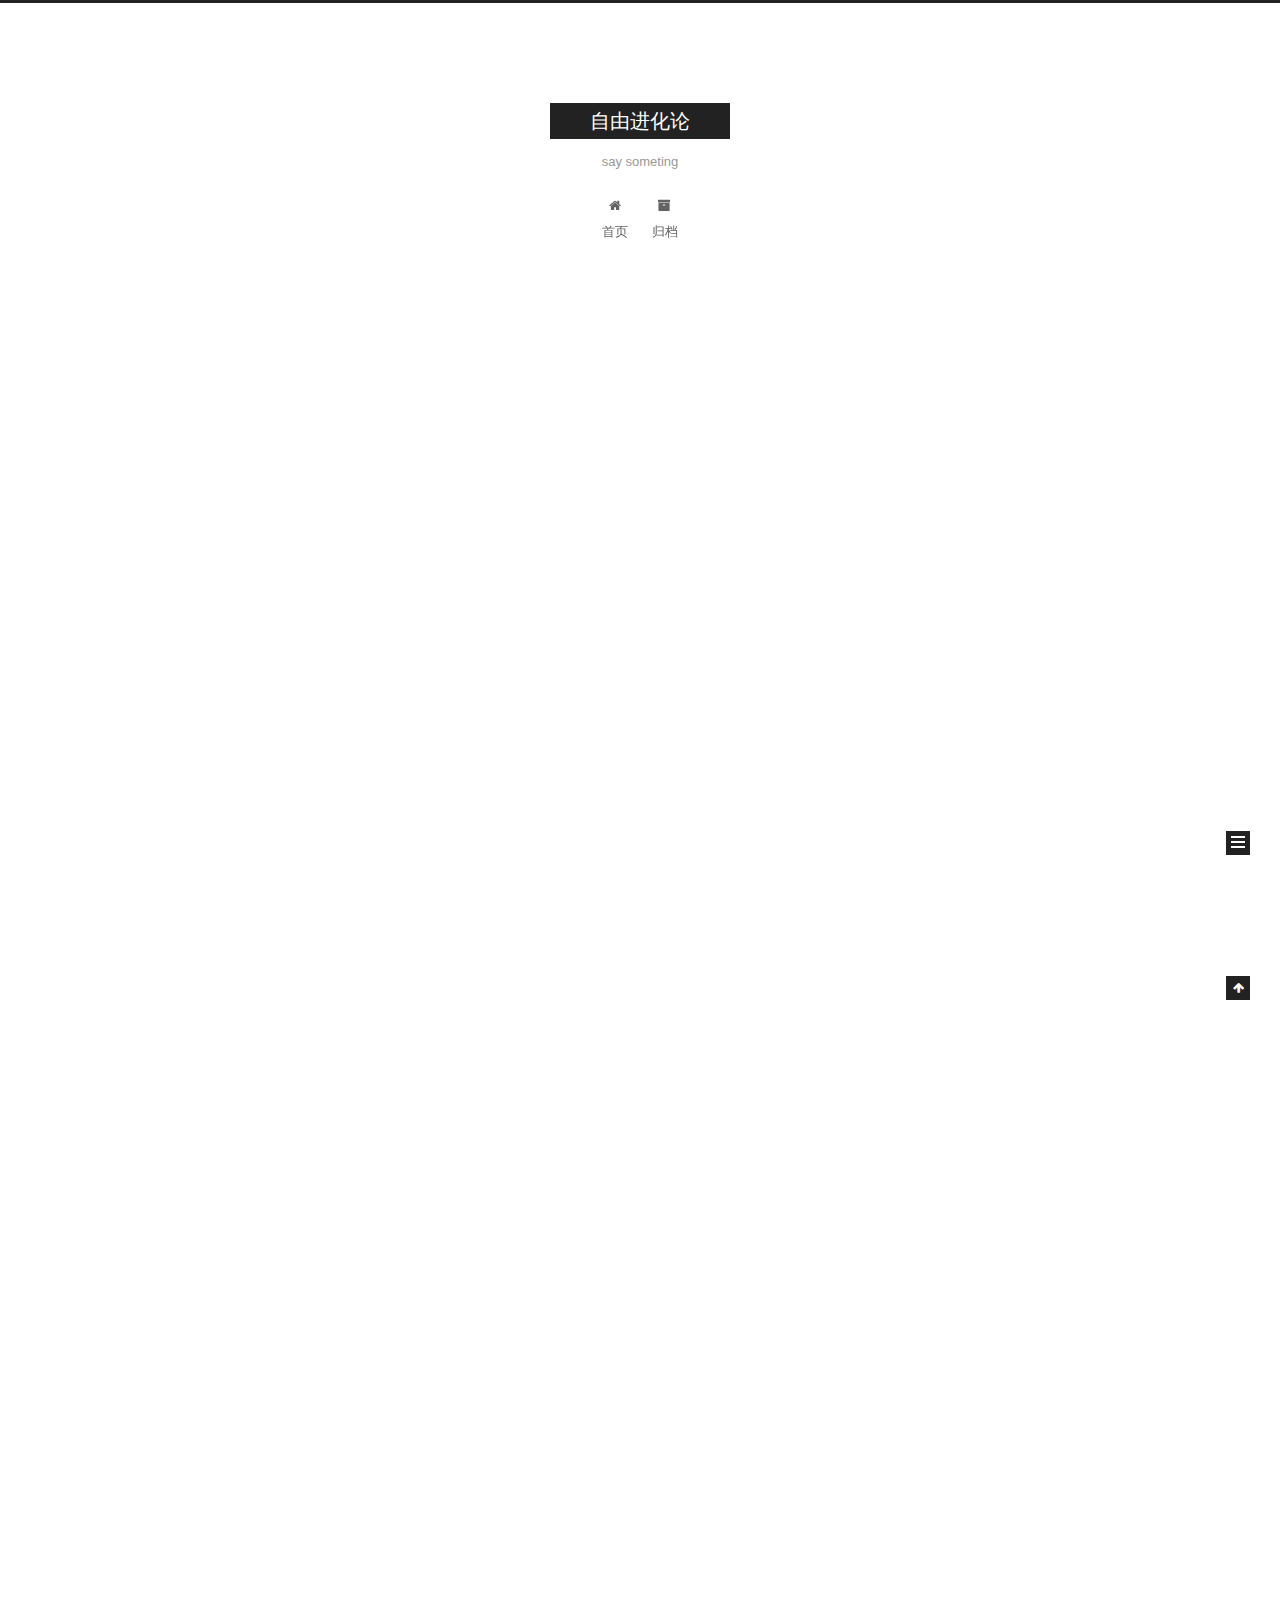
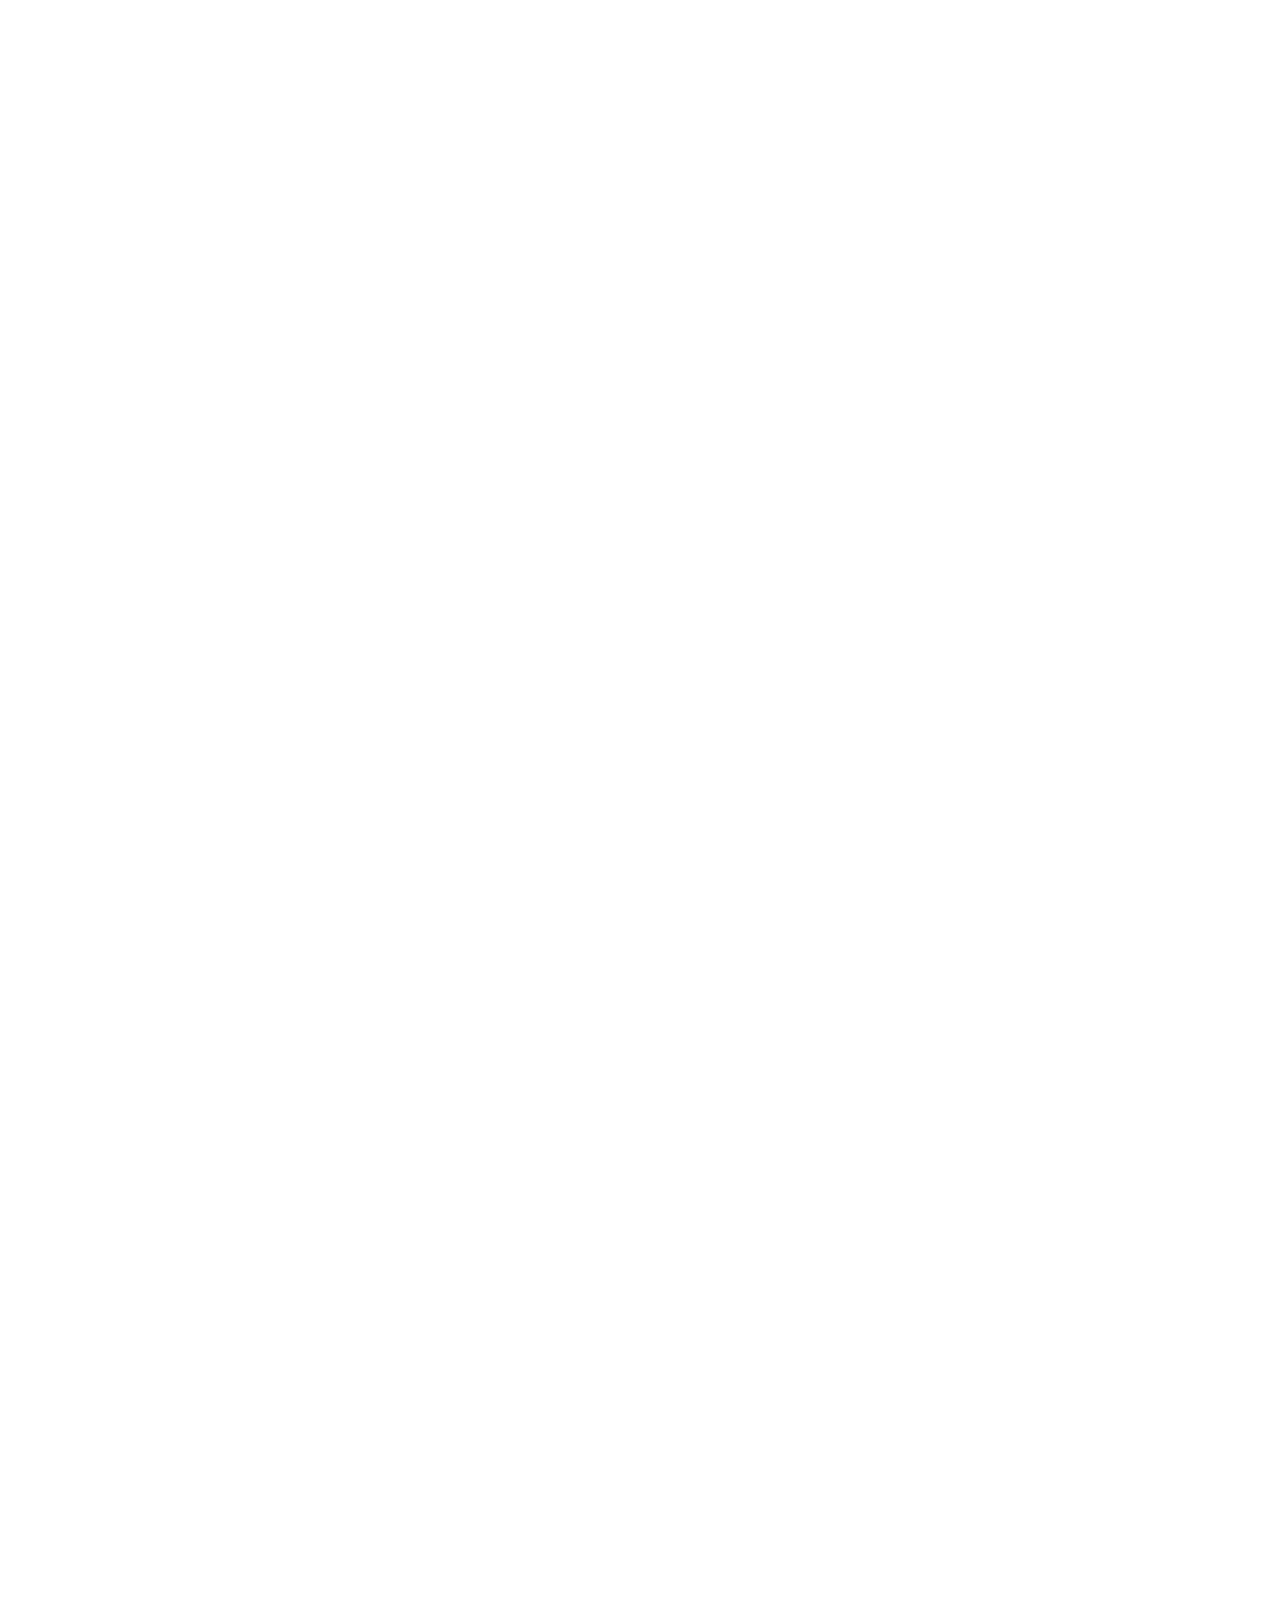
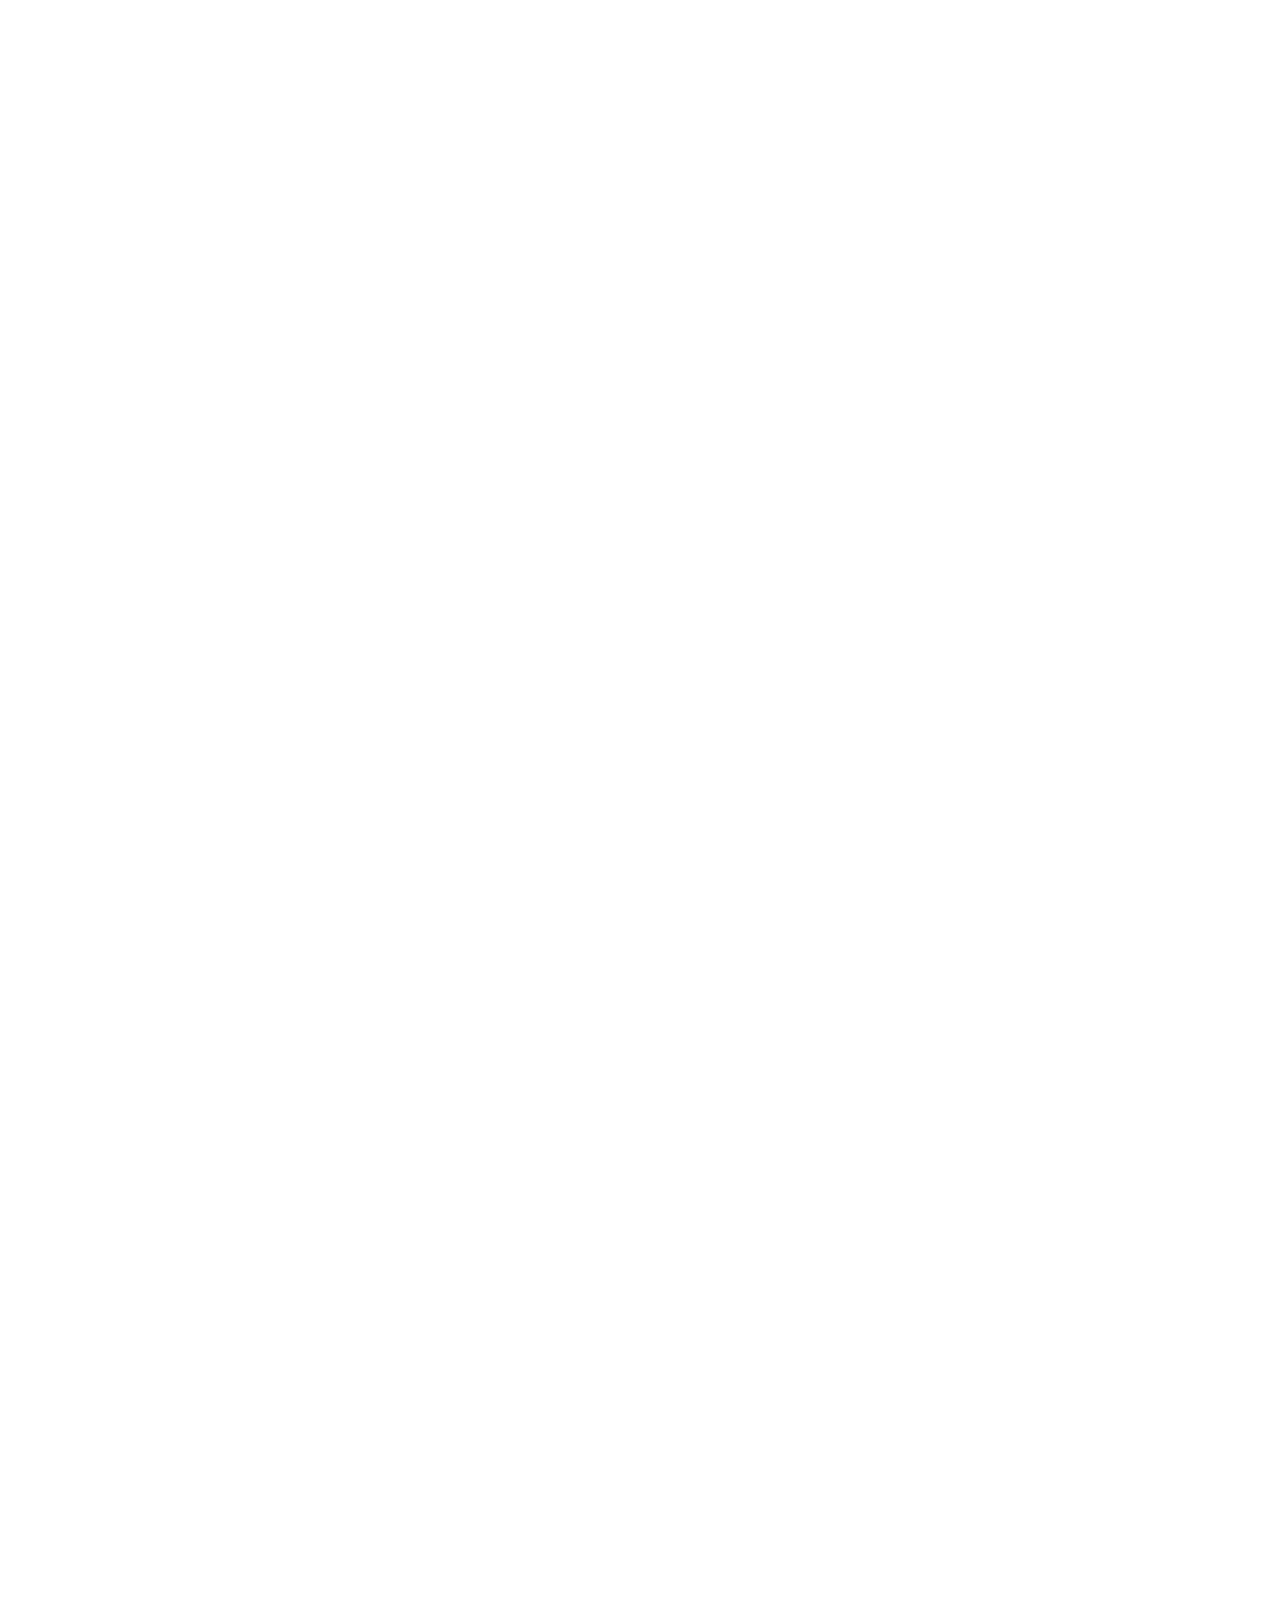
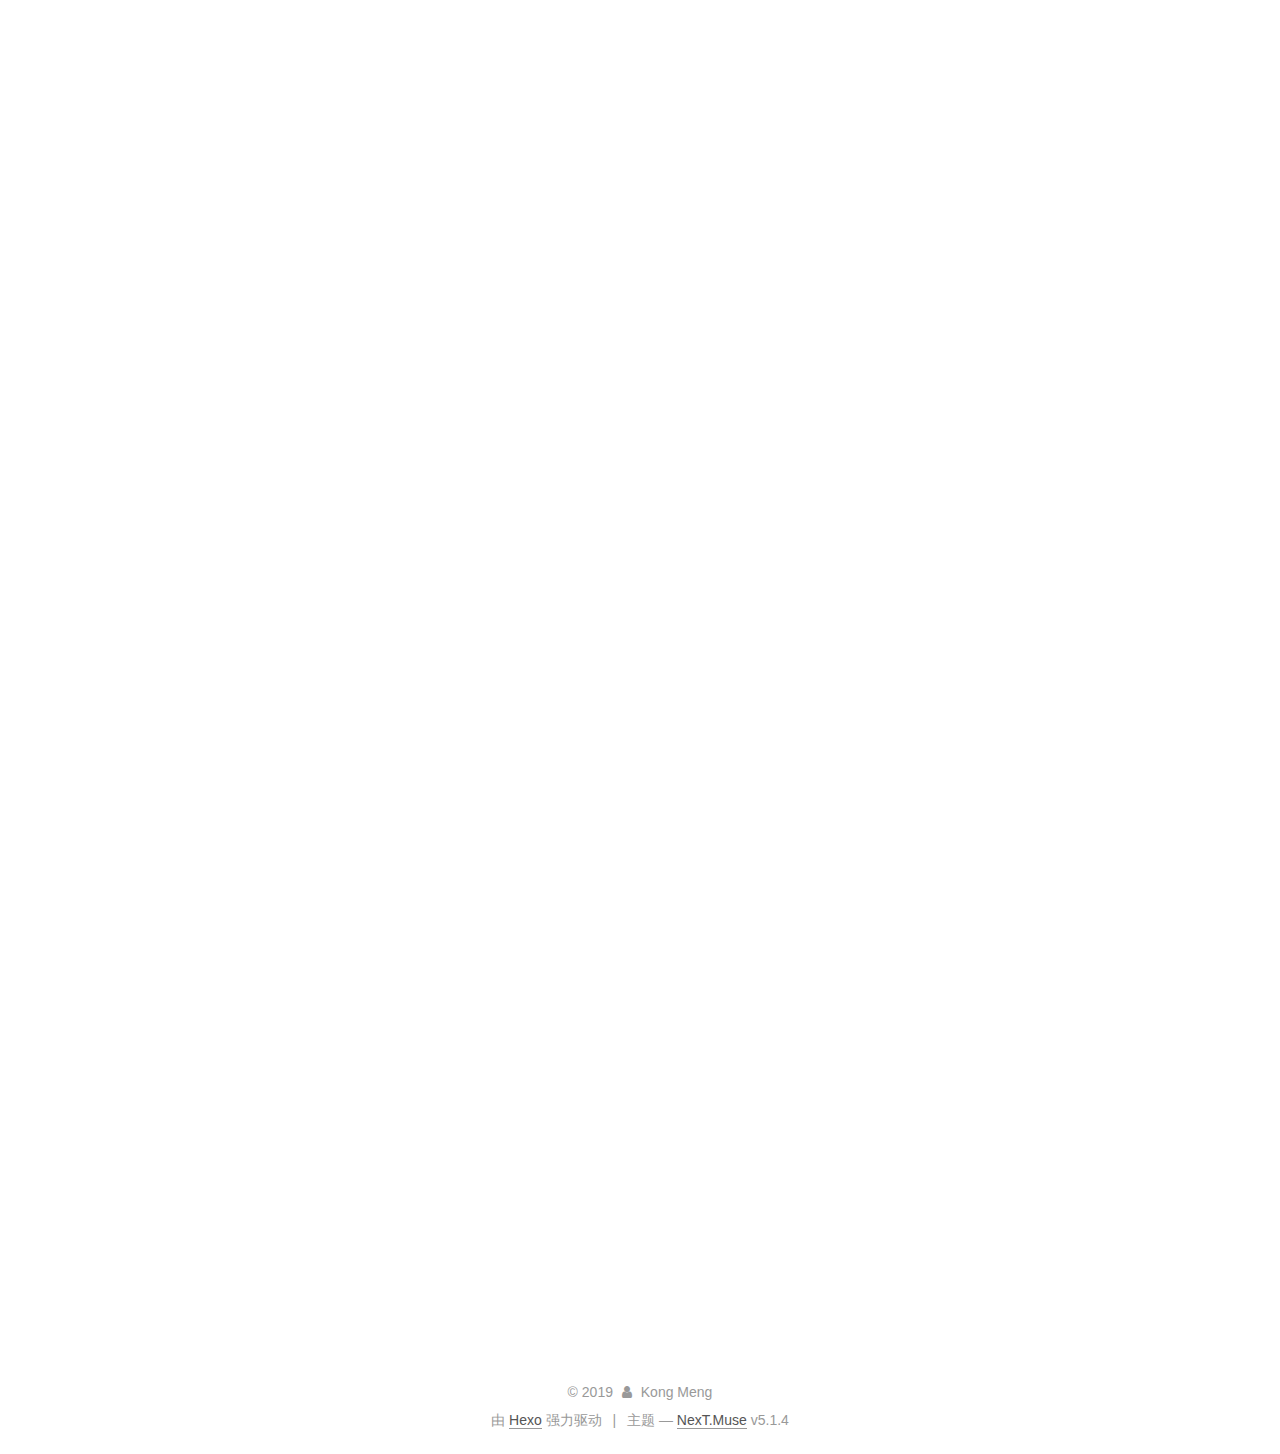
<file: index.html>
<!DOCTYPE html>



  


<html class="theme-next muse use-motion" lang="zh-Hans">
<head>
  <meta charset="UTF-8"/>
<meta http-equiv="X-UA-Compatible" content="IE=edge" />
<meta name="viewport" content="width=device-width, initial-scale=1, maximum-scale=1"/>
<meta name="theme-color" content="#222">









<meta http-equiv="Cache-Control" content="no-transform" />
<meta http-equiv="Cache-Control" content="no-siteapp" />
















  
  
  <link href="/lib/fancybox/source/jquery.fancybox.css?v=2.1.5" rel="stylesheet" type="text/css" />







<link href="/lib/font-awesome/css/font-awesome.min.css?v=4.6.2" rel="stylesheet" type="text/css" />

<link href="/css/main.css?v=5.1.4" rel="stylesheet" type="text/css" />


  <link rel="apple-touch-icon" sizes="180x180" href="/images/apple-touch-icon-next.png?v=5.1.4">


  <link rel="icon" type="image/png" sizes="32x32" href="/images/favicon-32x32-next.png?v=5.1.4">


  <link rel="icon" type="image/png" sizes="16x16" href="/images/favicon-16x16-next.png?v=5.1.4">


  <link rel="mask-icon" href="/images/logo.svg?v=5.1.4" color="#222">





  <meta name="keywords" content="Hexo, NexT" />










<meta name="description" content="自由带来一切">
<meta property="og:type" content="website">
<meta property="og:title" content="自由进化论">
<meta property="og:url" content="http://yoursite.com/index.html">
<meta property="og:site_name" content="自由进化论">
<meta property="og:description" content="自由带来一切">
<meta property="og:locale" content="zh-Hans">
<meta name="twitter:card" content="summary">
<meta name="twitter:title" content="自由进化论">
<meta name="twitter:description" content="自由带来一切">



<script type="text/javascript" id="hexo.configurations">
  var NexT = window.NexT || {};
  var CONFIG = {
    root: '/',
    scheme: 'Muse',
    version: '5.1.4',
    sidebar: {"position":"left","display":"post","offset":12,"b2t":false,"scrollpercent":false,"onmobile":false},
    fancybox: true,
    tabs: true,
    motion: {"enable":true,"async":false,"transition":{"post_block":"fadeIn","post_header":"slideDownIn","post_body":"slideDownIn","coll_header":"slideLeftIn","sidebar":"slideUpIn"}},
    duoshuo: {
      userId: '0',
      author: '博主'
    },
    algolia: {
      applicationID: '',
      apiKey: '',
      indexName: '',
      hits: {"per_page":10},
      labels: {"input_placeholder":"Search for Posts","hits_empty":"We didn't find any results for the search: ${query}","hits_stats":"${hits} results found in ${time} ms"}
    }
  };
</script>



  <link rel="canonical" href="http://yoursite.com/"/>





  <title>自由进化论</title>
  








</head>

<body itemscope itemtype="http://schema.org/WebPage" lang="zh-Hans">

  
  
    
  

  <div class="container sidebar-position-left 
  page-home">
    <div class="headband"></div>

    <header id="header" class="header" itemscope itemtype="http://schema.org/WPHeader">
      <div class="header-inner"><div class="site-brand-wrapper">
  <div class="site-meta ">
    

    <div class="custom-logo-site-title">
      <a href="/"  class="brand" rel="start">
        <span class="logo-line-before"><i></i></span>
        <span class="site-title">自由进化论</span>
        <span class="logo-line-after"><i></i></span>
      </a>
    </div>
      
        <p class="site-subtitle">say someting</p>
      
  </div>

  <div class="site-nav-toggle">
    <button>
      <span class="btn-bar"></span>
      <span class="btn-bar"></span>
      <span class="btn-bar"></span>
    </button>
  </div>
</div>

<nav class="site-nav">
  

  
    <ul id="menu" class="menu">
      
        
        <li class="menu-item menu-item-home">
          <a href="/" rel="section">
            
              <i class="menu-item-icon fa fa-fw fa-home"></i> <br />
            
            首页
          </a>
        </li>
      
        
        <li class="menu-item menu-item-archives">
          <a href="/archives/" rel="section">
            
              <i class="menu-item-icon fa fa-fw fa-archive"></i> <br />
            
            归档
          </a>
        </li>
      

      
    </ul>
  

  
</nav>



 </div>
    </header>

    <main id="main" class="main">
      <div class="main-inner">
        <div class="content-wrap">
          <div id="content" class="content">
            
  <section id="posts" class="posts-expand">
    
      

  

  
  
  

  <article class="post post-type-normal" itemscope itemtype="http://schema.org/Article">
  
  
  
  <div class="post-block">
    <link itemprop="mainEntityOfPage" href="http://yoursite.com/2019/03/12/龙头股战法/">

    <span hidden itemprop="author" itemscope itemtype="http://schema.org/Person">
      <meta itemprop="name" content="Kong Meng">
      <meta itemprop="description" content="">
      <meta itemprop="image" content="/images/avatar.gif">
    </span>

    <span hidden itemprop="publisher" itemscope itemtype="http://schema.org/Organization">
      <meta itemprop="name" content="自由进化论">
    </span>

    
      <header class="post-header">

        
        
          <h1 class="post-title" itemprop="name headline">
                
                <a class="post-title-link" href="/2019/03/12/龙头股战法/" itemprop="url">龙头股战法</a></h1>
        

        <div class="post-meta">
          <span class="post-time">
            
              <span class="post-meta-item-icon">
                <i class="fa fa-calendar-o"></i>
              </span>
              
                <span class="post-meta-item-text">发表于</span>
              
              <time title="创建于" itemprop="dateCreated datePublished" datetime="2019-03-12T14:23:49+08:00">
                2019-03-12
              </time>
            

            

            
          </span>

          

          
            
          

          
          

          

          

          

        </div>
      </header>
    

    
    
    
    <div class="post-body" itemprop="articleBody">

      
      

      
        
          
            <h1 id="龙头股战法"><a href="#龙头股战法" class="headerlink" title="龙头股战法"></a>龙头股战法</h1><h2 id="龙头的缘起"><a href="#龙头的缘起" class="headerlink" title="龙头的缘起"></a>龙头的缘起</h2><h3 id="什么是龙头股？"><a href="#什么是龙头股？" class="headerlink" title="什么是龙头股？"></a>什么是龙头股？</h3><p>龙头企业—基本面龙头—行业老大<br>龙头股—题材龙头—市场炒作人气标的</p>
<p>备注：后面所讲关于龙头股的相关内容皆为市场炒作的题材龙头。</p>
<h3 id="龙头股与题材的联系"><a href="#龙头股与题材的联系" class="headerlink" title="龙头股与题材的联系"></a>龙头股与题材的联系</h3><p>诱因：</p>
<ol>
<li>科技（技术）</li>
<li>政治（政策）</li>
<li>记忆（习惯）</li>
</ol>
<p>量级：</p>
<ol>
<li>大题材（以月为单位，有二波）</li>
<li>中题材（以周计算，有反抽）</li>
<li>小题材（延续性差，一至两天）</li>
</ol>
<h3 id="先天大题材的判别"><a href="#先天大题材的判别" class="headerlink" title="先天大题材的判别"></a>先天大题材的判别</h3><ol>
<li>科技角度：稀缺性、想象力空间大、没有市场记忆但有<strong>题材相似性</strong>（如自贸区参照金改；VR参照3D打印）</li>
<li>政治角度：<strong>国策影响国计民生</strong>（2013自贸区、2014一带一路、2015国改）</li>
<li>记忆习惯角度：<strong>重组</strong>、ST摘帽、高送转</li>
</ol>
<h3 id="先天小题材的判别"><a href="#先天小题材的判别" class="headerlink" title="先天小题材的判别"></a>先天小题材的判别</h3><ol>
<li>衍生类题材都是小题材（只是锦上添花） 举例：碳酸锂、苹果概念、声学概念、险资举牌</li>
<li>消息刺激的冷饭（之前有过大炒但是炒作阶段已过） 举例：国改到混改</li>
</ol>
<h3 id="后天题材的演变"><a href="#后天题材的演变" class="headerlink" title="后天题材的演变"></a>后天题材的演变</h3><ol>
<li>行情对题材的正面影响——积极作用 （小题材演变成中题材或者中题材演变成大题材）</li>
<li>行情对题材的负面影响——牵制作用 （中题材退化成小题材或者大题材退化成中题材）<br>备注：行情孕育题材，进而相互作用，所以中题材的界定是模糊，视行情发展而定。</li>
</ol>
<h3 id="题材龙头股的分类（空间判别）"><a href="#题材龙头股的分类（空间判别）" class="headerlink" title="题材龙头股的分类（空间判别）"></a>题材龙头股的分类（空间判别）</h3><ol>
<li>形态角度： 日K、分时<br>日K（30度、60度、90度上涨）<br>分时（不同级别的龙波）</li>
<li>功能角度<br>普通龙头：跟随大盘涨跌，没有特别之处<br>强势股：涨得凶，但不抗跌<br>板块龙头：带领板块上涨，其中包括日内龙头和人气龙头<br>明星龙头：摆脱板块，带领市场上涨但仍受制于高点制约、压力位制约<br>市场龙头：摆脱板块、技术面和基本面，不再受制于任何压力</li>
</ol>
<h3 id="明星龙头与市场龙头之间关系"><a href="#明星龙头与市场龙头之间关系" class="headerlink" title="明星龙头与市场龙头之间关系"></a>明星龙头与市场龙头之间关系</h3><ol>
<li>明星龙头常有，而市场龙头不常有。</li>
<li>把市场龙头当龙头做，而不是把龙头当市场龙头来做。</li>
<li>通常情况下，先按照板块龙头炒作，超出预期按照明星龙头来做，自动放弃对市场龙头的幻想。</li>
</ol>
<h3 id="热点题材及龙头股标的"><a href="#热点题材及龙头股标的" class="headerlink" title="热点题材及龙头股标的"></a>热点题材及龙头股标的</h3><p>(img)<br>题材 | 个股 | 真实流通盘（亿） | 幅度（%） | 启动位置 | 涨停基因 | 连板基因 | 板的形态 | 同期大盘 |</p>
<h3 id="题材龙头股的共性（帮助选股）"><a href="#题材龙头股的共性（帮助选股）" class="headerlink" title="题材龙头股的共性（帮助选股）"></a>题材龙头股的共性（帮助选股）</h3><ol>
<li>题材契合度高</li>
<li>股性好（基因好、盘子小）</li>
<li>位置佳 近新高（<strong>破新高全换手</strong>，成本清零，天空才是极限） 相对底部距离压力位有空间（30%——50%）</li>
<li>闪光点有人气（市场跟风一眼就能认出来）</li>
</ol>
<h2 id="为何要玩龙头股"><a href="#为何要玩龙头股" class="headerlink" title="为何要玩龙头股"></a>为何要玩龙头股</h2><h3 id="理由一-龙头的溢价率高"><a href="#理由一-龙头的溢价率高" class="headerlink" title="理由一 龙头的溢价率高"></a>理由一 龙头的溢价率高</h3><p>胜者为王，死也要死在龙头上。<br>但是，<em>枪打出头鸟（溢价是风险的溢价）</em></p>
<h3 id="理由二-量化分析为什么要玩龙头？"><a href="#理由二-量化分析为什么要玩龙头？" class="headerlink" title="理由二 量化分析为什么要玩龙头？"></a>理由二 量化分析为什么要玩龙头？</h3><p>龙头与跟风的收益风险对比<br>收益 | 起涨时间 | 涨幅空间 |<br>风险 | 调整时间 | 调整空间 |</p>
<h3 id="理由三-操作容易（买点众多，卖点易寻）"><a href="#理由三-操作容易（买点众多，卖点易寻）" class="headerlink" title="理由三 操作容易（买点众多，卖点易寻）"></a>理由三 操作容易（买点众多，卖点易寻）</h3><h2 id="龙头股的操作模式"><a href="#龙头股的操作模式" class="headerlink" title="龙头股的操作模式"></a>龙头股的操作模式</h2><h3 id="关于反身性"><a href="#关于反身性" class="headerlink" title="关于反身性"></a>关于反身性</h3><p>在《金融炼金术》一书中,索罗斯较为完整的表述了他的哲学思想： <strong>参入者的思维与参入的情景之间相互联系与影响</strong>，彼此无法独立，认知与参入处于永远的变化过程之中。参入者的偏向以及认知的不完备性造成了均衡点遥不可及，趋势也只是不断的朝着目标移动，参入者的思维直接影响参入的情景，往往造成诸多的不确定性。 最后，反身性原理也非万能，它可能不一定经常很明显的发生作用，或者思维者没有发现。</p>
<h3 id="打板"><a href="#打板" class="headerlink" title="打板"></a>打板</h3><img src="/2019/03/12/龙头股战法/资金运作角度的涨停.jpeg" title="This is an image">
<p>结论：</p>
<ol>
<li>市场环境好要打缩量板；</li>
<li>环境不好打缩量板是有风险的；</li>
<li>打日内分歧到一致的板前提是要高换手；</li>
<li>前一日分歧后一日确认一致的板如果高开秒板可以打；如果<br>后面产生一致高换手可以打；</li>
<li>打板形态逻辑是次逻辑，主逻辑是看一致性做多预期<br>备注：以上是关于龙头股的打板操作要点</li>
</ol>
<p>操作补丁：<br>选时：<em>封板成功率+连板家数+高开概率</em><br>打板生态的影响因素：<em>市场环境+龙虎榜+庄股</em></p>
<h3 id="题材龙头的隔夜委托"><a href="#题材龙头的隔夜委托" class="headerlink" title="题材龙头的隔夜委托"></a>题材龙头的隔夜委托</h3><p>隔夜委托是因为看好后市有空间：</p>
<ol>
<li>突发利好消息</li>
<li>市场情绪高涨</li>
<li>市场存在相对盲点</li>
<li>基本面分析（题材契合度、位置、盘子……）<br>集合竞价撤单操作</li>
<li>前面大单太多买不到</li>
<li>排单太弱</li>
<li>9:20之前突然有大撤单</li>
</ol>
<h3 id="题材龙头的低吸"><a href="#题材龙头的低吸" class="headerlink" title="题材龙头的低吸"></a>题材龙头的低吸</h3><p>龙回头的本质是成本理论——龙回头补丁</p>
<ol>
<li>市场氛围逻辑是主逻辑：强市、平市才会龙回头，弱市只反抽</li>
<li>成本理论是次逻辑：成本区回头是为了自救</li>
<li>成本加权均价：起点——放量起涨点；终点——最高点<br>备注：</li>
<li>高换手龙头股的成本可以看做是均价；</li>
<li>缩量上涨龙头股成本是真空的，其回调幅度要更深不能用均价来看；</li>
<li>短庄股不好均价看成本（温州帮）。</li>
</ol>
<h3 id="龙头股的操作模式-1"><a href="#龙头股的操作模式-1" class="headerlink" title="龙头股的操作模式"></a>龙头股的操作模式</h3><p>买入方式：<br>潜伏 / 追涨 / 打板 / 委托 / 低吸<br>运作方式：<br>锁仓 / 做T<br>卖出方式：</p>
<ol>
<li>头部形态高抛</li>
<li>不介入调整期</li>
<li>破趋势线离场</li>
</ol>
<h3 id="锁仓和做T的共生关系"><a href="#锁仓和做T的共生关系" class="headerlink" title="锁仓和做T的共生关系"></a>锁仓和做T的共生关系</h3><ol>
<li>只要确定了一致性预期和后市大概空间 所有的龙头股都可以锁仓</li>
<li>并不是所有的龙头股都适合做T<br>对于部分龙头股来说是锦上添花的运作<br>对于部分龙头来说会是画蛇添足的运作</li>
</ol>
<h3 id="相对“一致性预期”的确定"><a href="#相对“一致性预期”的确定" class="headerlink" title="相对“一致性预期”的确定"></a>相对“一致性预期”的确定</h3><p>一致性预期的现象：抢筹迹象明显<br>一致性预期原因：</p>
<ol>
<li>题材相对盲点（筹码稀缺）</li>
<li>空间巨大</li>
<li>历史股性</li>
</ol>
<h3 id="题材龙头的锁仓"><a href="#题材龙头的锁仓" class="headerlink" title="题材龙头的锁仓"></a>题材龙头的锁仓</h3><ol>
<li>主动锁仓是看好后市空间，不惧分歧。<br>举例：四川双马、三江购物、廊坊发展</li>
<li>被动锁仓是因为龙头往往是缩量秒板的（不锁仓容易做丢）<br>举例：金路集团、国栋建设</li>
<li>补丁：妖股的锁仓是因为已经脱离板块成为市场绝对龙头<br>举例：特力A</li>
</ol>
<h3 id="题材龙头的做T"><a href="#题材龙头的做T" class="headerlink" title="题材龙头的做T"></a>题材龙头的做T</h3><ol>
<li>高换手推涨做T才合适（不容易下车）</li>
<li>涨停基因不强的龙头个股可以做T</li>
</ol>
<h3 id="题材龙头的卖出原则"><a href="#题材龙头的卖出原则" class="headerlink" title="题材龙头的卖出原则"></a>题材龙头的卖出原则</h3><ol>
<li>原则1： 三天不创新高先卖掉，不介入调整期<blockquote>
<blockquote>
<p>衡量投入产出比，资金使用效率最大化<br>介入调整试错代价将会影响心理和情绪</p>
</blockquote>
</blockquote>
</li>
<li>原则2： 破趋势线离场</li>
<li>原则3： 出现头部形态卖在次高点(缩量上涨)</li>
</ol>
<p>备注：<br>1、三个原则是“或”的关系不是“且”的关系（ 趋势卖出原则）<br>2、缺点是遇到换庄妖股就下车了但是可以追回来，买入确定性卖出风险。</p>
<h2 id="总结"><a href="#总结" class="headerlink" title="总结"></a>总结</h2><p>(img)</p>
<h3 id="基本框架"><a href="#基本框架" class="headerlink" title="基本框架"></a>基本框架</h3><p>(img)</p>

          
        
      
    </div>
    
    
    

    

    

    

    <footer class="post-footer">
      

      

      

      
      
        <div class="post-eof"></div>
      
    </footer>
  </div>
  
  
  
  </article>


    
  </section>

  


          </div>
          


          

        </div>
        
          
  
  <div class="sidebar-toggle">
    <div class="sidebar-toggle-line-wrap">
      <span class="sidebar-toggle-line sidebar-toggle-line-first"></span>
      <span class="sidebar-toggle-line sidebar-toggle-line-middle"></span>
      <span class="sidebar-toggle-line sidebar-toggle-line-last"></span>
    </div>
  </div>

  <aside id="sidebar" class="sidebar">
    
    <div class="sidebar-inner">

      

      

      <section class="site-overview-wrap sidebar-panel sidebar-panel-active">
        <div class="site-overview">
          <div class="site-author motion-element" itemprop="author" itemscope itemtype="http://schema.org/Person">
            
              <p class="site-author-name" itemprop="name">Kong Meng</p>
              <p class="site-description motion-element" itemprop="description">自由带来一切</p>
          </div>

          <nav class="site-state motion-element">

            
              <div class="site-state-item site-state-posts">
              
                <a href="/archives/">
              
                  <span class="site-state-item-count">1</span>
                  <span class="site-state-item-name">日志</span>
                </a>
              </div>
            

            

            
              
              
              <div class="site-state-item site-state-tags">
                
                  <span class="site-state-item-count">1</span>
                  <span class="site-state-item-name">标签</span>
                
              </div>
            

          </nav>

          

          
            <div class="links-of-author motion-element">
                
                  <span class="links-of-author-item">
                    <a href="mailto:yourname@gmail.com" target="_blank" title="E-Mail">
                      
                        <i class="fa fa-fw fa-envelope"></i>E-Mail</a>
                  </span>
                
                  <span class="links-of-author-item">
                    <a href="https://twitter.com/yourname" target="_blank" title="Twitter">
                      
                        <i class="fa fa-fw fa-twitter"></i>Twitter</a>
                  </span>
                
            </div>
          

          
          

          
          

          

        </div>
      </section>

      

      

    </div>
  </aside>


        
      </div>
    </main>

    <footer id="footer" class="footer">
      <div class="footer-inner">
        <div class="copyright">&copy; <span itemprop="copyrightYear">2019</span>
  <span class="with-love">
    <i class="fa fa-user"></i>
  </span>
  <span class="author" itemprop="copyrightHolder">Kong Meng</span>

  
</div>


  <div class="powered-by">由 <a class="theme-link" target="_blank" href="https://hexo.io">Hexo</a> 强力驱动</div>



  <span class="post-meta-divider">|</span>



  <div class="theme-info">主题 &mdash; <a class="theme-link" target="_blank" href="https://github.com/iissnan/hexo-theme-next">NexT.Muse</a> v5.1.4</div>




        







        
      </div>
    </footer>

    
      <div class="back-to-top">
        <i class="fa fa-arrow-up"></i>
        
      </div>
    

    

  </div>

  

<script type="text/javascript">
  if (Object.prototype.toString.call(window.Promise) !== '[object Function]') {
    window.Promise = null;
  }
</script>









  












  
  
    <script type="text/javascript" src="/lib/jquery/index.js?v=2.1.3"></script>
  

  
  
    <script type="text/javascript" src="/lib/fastclick/lib/fastclick.min.js?v=1.0.6"></script>
  

  
  
    <script type="text/javascript" src="/lib/jquery_lazyload/jquery.lazyload.js?v=1.9.7"></script>
  

  
  
    <script type="text/javascript" src="/lib/velocity/velocity.min.js?v=1.2.1"></script>
  

  
  
    <script type="text/javascript" src="/lib/velocity/velocity.ui.min.js?v=1.2.1"></script>
  

  
  
    <script type="text/javascript" src="/lib/fancybox/source/jquery.fancybox.pack.js?v=2.1.5"></script>
  


  


  <script type="text/javascript" src="/js/src/utils.js?v=5.1.4"></script>

  <script type="text/javascript" src="/js/src/motion.js?v=5.1.4"></script>



  
  

  

  


  <script type="text/javascript" src="/js/src/bootstrap.js?v=5.1.4"></script>



  


  




	





  





  












  





  

  

  

  
  

  

  

  

</body>
</html>
</file>
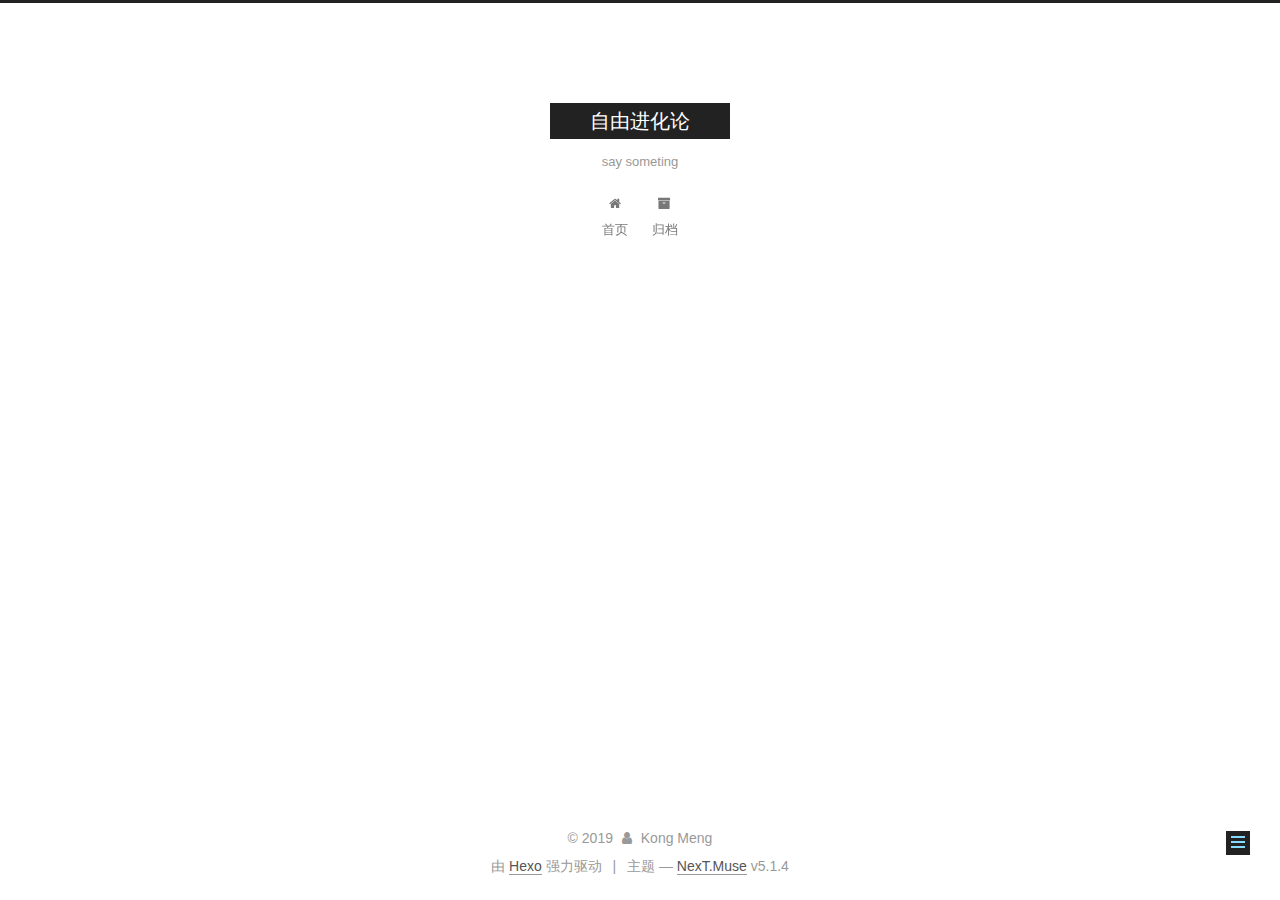
<file: about/index.html>
<!DOCTYPE html>



  


<html class="theme-next muse use-motion" lang="zh-Hans">
<head>
  <meta charset="UTF-8"/>
<meta http-equiv="X-UA-Compatible" content="IE=edge" />
<meta name="viewport" content="width=device-width, initial-scale=1, maximum-scale=1"/>
<meta name="theme-color" content="#222">









<meta http-equiv="Cache-Control" content="no-transform" />
<meta http-equiv="Cache-Control" content="no-siteapp" />
















  
  
  <link href="/lib/fancybox/source/jquery.fancybox.css?v=2.1.5" rel="stylesheet" type="text/css" />







<link href="/lib/font-awesome/css/font-awesome.min.css?v=4.6.2" rel="stylesheet" type="text/css" />

<link href="/css/main.css?v=5.1.4" rel="stylesheet" type="text/css" />


  <link rel="apple-touch-icon" sizes="180x180" href="/images/apple-touch-icon-next.png?v=5.1.4">


  <link rel="icon" type="image/png" sizes="32x32" href="/images/favicon-32x32-next.png?v=5.1.4">


  <link rel="icon" type="image/png" sizes="16x16" href="/images/favicon-16x16-next.png?v=5.1.4">


  <link rel="mask-icon" href="/images/logo.svg?v=5.1.4" color="#222">





  <meta name="keywords" content="Hexo, NexT" />










<meta name="description" content="niidasfjkdsafjksd">
<meta property="og:type" content="website">
<meta property="og:title" content="About">
<meta property="og:url" content="http://yoursite.com/about/index.html">
<meta property="og:site_name" content="自由进化论">
<meta property="og:description" content="niidasfjkdsafjksd">
<meta property="og:locale" content="zh-Hans">
<meta property="og:updated_time" content="2018-05-31T15:06:29.744Z">
<meta name="twitter:card" content="summary">
<meta name="twitter:title" content="About">
<meta name="twitter:description" content="niidasfjkdsafjksd">



<script type="text/javascript" id="hexo.configurations">
  var NexT = window.NexT || {};
  var CONFIG = {
    root: '/',
    scheme: 'Muse',
    version: '5.1.4',
    sidebar: {"position":"left","display":"post","offset":12,"b2t":false,"scrollpercent":false,"onmobile":false},
    fancybox: true,
    tabs: true,
    motion: {"enable":true,"async":false,"transition":{"post_block":"fadeIn","post_header":"slideDownIn","post_body":"slideDownIn","coll_header":"slideLeftIn","sidebar":"slideUpIn"}},
    duoshuo: {
      userId: '0',
      author: '博主'
    },
    algolia: {
      applicationID: '',
      apiKey: '',
      indexName: '',
      hits: {"per_page":10},
      labels: {"input_placeholder":"Search for Posts","hits_empty":"We didn't find any results for the search: ${query}","hits_stats":"${hits} results found in ${time} ms"}
    }
  };
</script>



  <link rel="canonical" href="http://yoursite.com/about/"/>





  <title>About | 自由进化论</title>
  








</head>

<body itemscope itemtype="http://schema.org/WebPage" lang="zh-Hans">

  
  
    
  

  <div class="container sidebar-position-left page-post-detail">
    <div class="headband"></div>

    <header id="header" class="header" itemscope itemtype="http://schema.org/WPHeader">
      <div class="header-inner"><div class="site-brand-wrapper">
  <div class="site-meta ">
    

    <div class="custom-logo-site-title">
      <a href="/"  class="brand" rel="start">
        <span class="logo-line-before"><i></i></span>
        <span class="site-title">自由进化论</span>
        <span class="logo-line-after"><i></i></span>
      </a>
    </div>
      
        <p class="site-subtitle">say someting</p>
      
  </div>

  <div class="site-nav-toggle">
    <button>
      <span class="btn-bar"></span>
      <span class="btn-bar"></span>
      <span class="btn-bar"></span>
    </button>
  </div>
</div>

<nav class="site-nav">
  

  
    <ul id="menu" class="menu">
      
        
        <li class="menu-item menu-item-home">
          <a href="/" rel="section">
            
              <i class="menu-item-icon fa fa-fw fa-home"></i> <br />
            
            首页
          </a>
        </li>
      
        
        <li class="menu-item menu-item-archives">
          <a href="/archives/" rel="section">
            
              <i class="menu-item-icon fa fa-fw fa-archive"></i> <br />
            
            归档
          </a>
        </li>
      

      
    </ul>
  

  
</nav>



 </div>
    </header>

    <main id="main" class="main">
      <div class="main-inner">
        <div class="content-wrap">
          <div id="content" class="content">
            

  <div id="posts" class="posts-expand">
    
    
    
    <div class="post-block page">
      <header class="post-header">

	<h1 class="post-title" itemprop="name headline">About</h1>



</header>

      
      
      
      <div class="post-body">
        
        
          <p>niidasfjkdsafjksd</p>

        
      </div>
      
      
      
    </div>
    
    
    
  </div>


          </div>
          


          

  



        </div>
        
          
  
  <div class="sidebar-toggle">
    <div class="sidebar-toggle-line-wrap">
      <span class="sidebar-toggle-line sidebar-toggle-line-first"></span>
      <span class="sidebar-toggle-line sidebar-toggle-line-middle"></span>
      <span class="sidebar-toggle-line sidebar-toggle-line-last"></span>
    </div>
  </div>

  <aside id="sidebar" class="sidebar">
    
    <div class="sidebar-inner">

      

      

      <section class="site-overview-wrap sidebar-panel sidebar-panel-active">
        <div class="site-overview">
          <div class="site-author motion-element" itemprop="author" itemscope itemtype="http://schema.org/Person">
            
              <p class="site-author-name" itemprop="name">Kong Meng</p>
              <p class="site-description motion-element" itemprop="description">自由带来一切</p>
          </div>

          <nav class="site-state motion-element">

            
              <div class="site-state-item site-state-posts">
              
                <a href="/archives/">
              
                  <span class="site-state-item-count">1</span>
                  <span class="site-state-item-name">日志</span>
                </a>
              </div>
            

            

            
              
              
              <div class="site-state-item site-state-tags">
                
                  <span class="site-state-item-count">1</span>
                  <span class="site-state-item-name">标签</span>
                
              </div>
            

          </nav>

          

          
            <div class="links-of-author motion-element">
                
                  <span class="links-of-author-item">
                    <a href="mailto:yourname@gmail.com" target="_blank" title="E-Mail">
                      
                        <i class="fa fa-fw fa-envelope"></i>E-Mail</a>
                  </span>
                
                  <span class="links-of-author-item">
                    <a href="https://twitter.com/yourname" target="_blank" title="Twitter">
                      
                        <i class="fa fa-fw fa-twitter"></i>Twitter</a>
                  </span>
                
            </div>
          

          
          

          
          

          

        </div>
      </section>

      

      

    </div>
  </aside>


        
      </div>
    </main>

    <footer id="footer" class="footer">
      <div class="footer-inner">
        <div class="copyright">&copy; <span itemprop="copyrightYear">2019</span>
  <span class="with-love">
    <i class="fa fa-user"></i>
  </span>
  <span class="author" itemprop="copyrightHolder">Kong Meng</span>

  
</div>


  <div class="powered-by">由 <a class="theme-link" target="_blank" href="https://hexo.io">Hexo</a> 强力驱动</div>



  <span class="post-meta-divider">|</span>



  <div class="theme-info">主题 &mdash; <a class="theme-link" target="_blank" href="https://github.com/iissnan/hexo-theme-next">NexT.Muse</a> v5.1.4</div>




        







        
      </div>
    </footer>

    
      <div class="back-to-top">
        <i class="fa fa-arrow-up"></i>
        
      </div>
    

    

  </div>

  

<script type="text/javascript">
  if (Object.prototype.toString.call(window.Promise) !== '[object Function]') {
    window.Promise = null;
  }
</script>









  












  
  
    <script type="text/javascript" src="/lib/jquery/index.js?v=2.1.3"></script>
  

  
  
    <script type="text/javascript" src="/lib/fastclick/lib/fastclick.min.js?v=1.0.6"></script>
  

  
  
    <script type="text/javascript" src="/lib/jquery_lazyload/jquery.lazyload.js?v=1.9.7"></script>
  

  
  
    <script type="text/javascript" src="/lib/velocity/velocity.min.js?v=1.2.1"></script>
  

  
  
    <script type="text/javascript" src="/lib/velocity/velocity.ui.min.js?v=1.2.1"></script>
  

  
  
    <script type="text/javascript" src="/lib/fancybox/source/jquery.fancybox.pack.js?v=2.1.5"></script>
  


  


  <script type="text/javascript" src="/js/src/utils.js?v=5.1.4"></script>

  <script type="text/javascript" src="/js/src/motion.js?v=5.1.4"></script>



  
  

  
  <script type="text/javascript" src="/js/src/scrollspy.js?v=5.1.4"></script>
<script type="text/javascript" src="/js/src/post-details.js?v=5.1.4"></script>



  


  <script type="text/javascript" src="/js/src/bootstrap.js?v=5.1.4"></script>



  


  




	





  





  












  





  

  

  

  
  

  

  

  

</body>
</html>
</file>
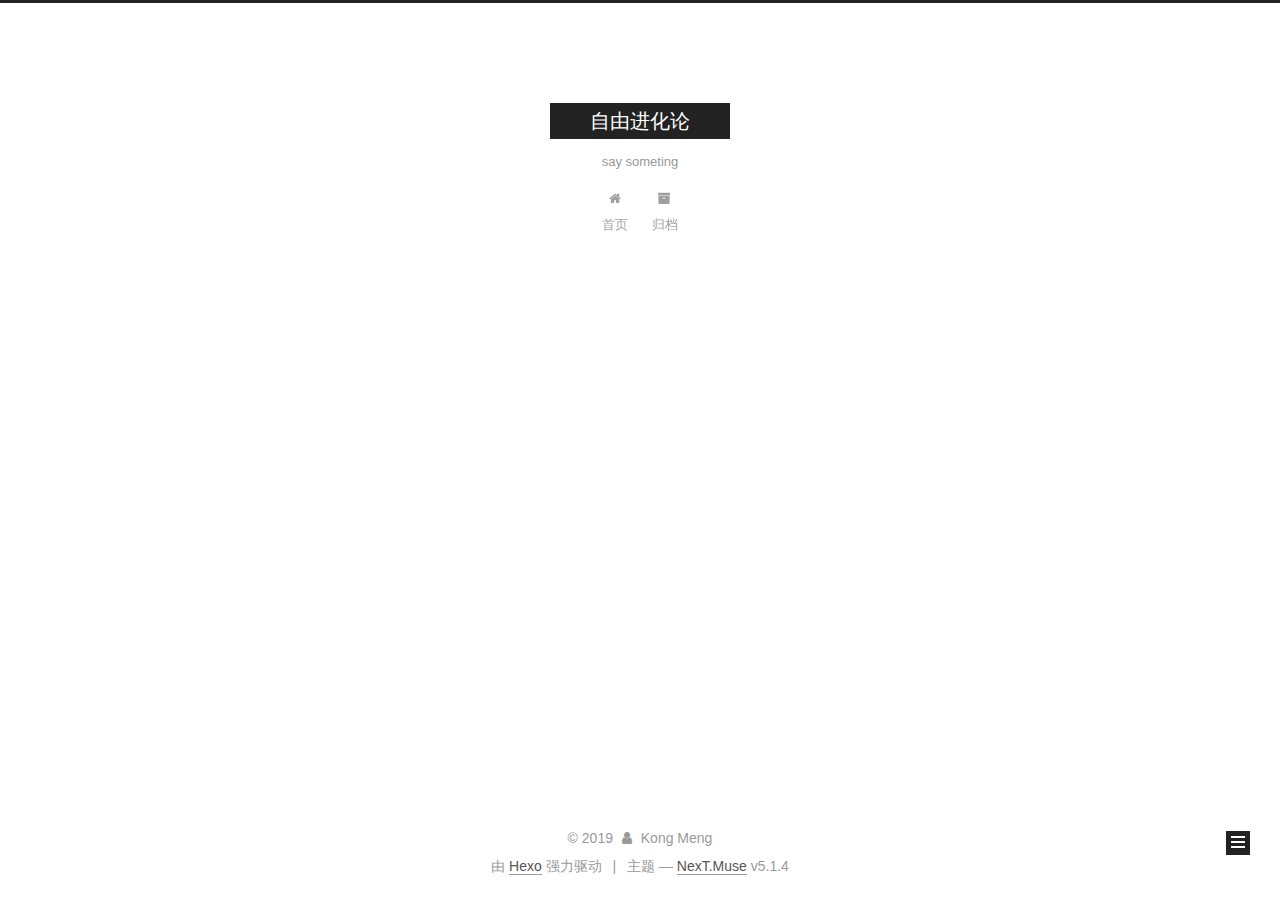
<file: archives/index.html>
<!DOCTYPE html>



  


<html class="theme-next muse use-motion" lang="zh-Hans">
<head>
  <meta charset="UTF-8"/>
<meta http-equiv="X-UA-Compatible" content="IE=edge" />
<meta name="viewport" content="width=device-width, initial-scale=1, maximum-scale=1"/>
<meta name="theme-color" content="#222">









<meta http-equiv="Cache-Control" content="no-transform" />
<meta http-equiv="Cache-Control" content="no-siteapp" />
















  
  
  <link href="/lib/fancybox/source/jquery.fancybox.css?v=2.1.5" rel="stylesheet" type="text/css" />







<link href="/lib/font-awesome/css/font-awesome.min.css?v=4.6.2" rel="stylesheet" type="text/css" />

<link href="/css/main.css?v=5.1.4" rel="stylesheet" type="text/css" />


  <link rel="apple-touch-icon" sizes="180x180" href="/images/apple-touch-icon-next.png?v=5.1.4">


  <link rel="icon" type="image/png" sizes="32x32" href="/images/favicon-32x32-next.png?v=5.1.4">


  <link rel="icon" type="image/png" sizes="16x16" href="/images/favicon-16x16-next.png?v=5.1.4">


  <link rel="mask-icon" href="/images/logo.svg?v=5.1.4" color="#222">





  <meta name="keywords" content="Hexo, NexT" />










<meta name="description" content="自由带来一切">
<meta property="og:type" content="website">
<meta property="og:title" content="自由进化论">
<meta property="og:url" content="http://yoursite.com/archives/index.html">
<meta property="og:site_name" content="自由进化论">
<meta property="og:description" content="自由带来一切">
<meta property="og:locale" content="zh-Hans">
<meta name="twitter:card" content="summary">
<meta name="twitter:title" content="自由进化论">
<meta name="twitter:description" content="自由带来一切">



<script type="text/javascript" id="hexo.configurations">
  var NexT = window.NexT || {};
  var CONFIG = {
    root: '/',
    scheme: 'Muse',
    version: '5.1.4',
    sidebar: {"position":"left","display":"post","offset":12,"b2t":false,"scrollpercent":false,"onmobile":false},
    fancybox: true,
    tabs: true,
    motion: {"enable":true,"async":false,"transition":{"post_block":"fadeIn","post_header":"slideDownIn","post_body":"slideDownIn","coll_header":"slideLeftIn","sidebar":"slideUpIn"}},
    duoshuo: {
      userId: '0',
      author: '博主'
    },
    algolia: {
      applicationID: '',
      apiKey: '',
      indexName: '',
      hits: {"per_page":10},
      labels: {"input_placeholder":"Search for Posts","hits_empty":"We didn't find any results for the search: ${query}","hits_stats":"${hits} results found in ${time} ms"}
    }
  };
</script>



  <link rel="canonical" href="http://yoursite.com/archives/"/>





  <title>归档 | 自由进化论</title>
  








</head>

<body itemscope itemtype="http://schema.org/WebPage" lang="zh-Hans">

  
  
    
  

  <div class="container sidebar-position-left page-archive">
    <div class="headband"></div>

    <header id="header" class="header" itemscope itemtype="http://schema.org/WPHeader">
      <div class="header-inner"><div class="site-brand-wrapper">
  <div class="site-meta ">
    

    <div class="custom-logo-site-title">
      <a href="/"  class="brand" rel="start">
        <span class="logo-line-before"><i></i></span>
        <span class="site-title">自由进化论</span>
        <span class="logo-line-after"><i></i></span>
      </a>
    </div>
      
        <p class="site-subtitle">say someting</p>
      
  </div>

  <div class="site-nav-toggle">
    <button>
      <span class="btn-bar"></span>
      <span class="btn-bar"></span>
      <span class="btn-bar"></span>
    </button>
  </div>
</div>

<nav class="site-nav">
  

  
    <ul id="menu" class="menu">
      
        
        <li class="menu-item menu-item-home">
          <a href="/" rel="section">
            
              <i class="menu-item-icon fa fa-fw fa-home"></i> <br />
            
            首页
          </a>
        </li>
      
        
        <li class="menu-item menu-item-archives">
          <a href="/archives/" rel="section">
            
              <i class="menu-item-icon fa fa-fw fa-archive"></i> <br />
            
            归档
          </a>
        </li>
      

      
    </ul>
  

  
</nav>



 </div>
    </header>

    <main id="main" class="main">
      <div class="main-inner">
        <div class="content-wrap">
          <div id="content" class="content">
            

  
  
  
  <div class="post-block archive">
    <div id="posts" class="posts-collapse">
      <span class="archive-move-on"></span>

      <span class="archive-page-counter">
        
        
        
          
        
        嗯..! 目前共计 1 篇日志。 继续努力。
      </span>

      

        
        
        

        
          
          <div class="collection-title">
            <h1 class="archive-year" id="archive-year-2019">2019</h1>
          </div>
        
        

        

  <article class="post post-type-normal" itemscope itemtype="http://schema.org/Article">
    <header class="post-header">

      <h2 class="post-title">
        
            <a class="post-title-link" href="/2019/03/12/龙头股战法/" itemprop="url">
              
                <span itemprop="name">龙头股战法</span>
              
            </a>
        
      </h2>

      <div class="post-meta">
        <time class="post-time" itemprop="dateCreated"
              datetime="2019-03-12T14:23:49+08:00"
              content="2019-03-12" >
          03-12
        </time>
      </div>

    </header>
  </article>



      

    </div>
  </div>
  
  
  

  



          </div>
          


          

        </div>
        
          
  
  <div class="sidebar-toggle">
    <div class="sidebar-toggle-line-wrap">
      <span class="sidebar-toggle-line sidebar-toggle-line-first"></span>
      <span class="sidebar-toggle-line sidebar-toggle-line-middle"></span>
      <span class="sidebar-toggle-line sidebar-toggle-line-last"></span>
    </div>
  </div>

  <aside id="sidebar" class="sidebar">
    
    <div class="sidebar-inner">

      

      

      <section class="site-overview-wrap sidebar-panel sidebar-panel-active">
        <div class="site-overview">
          <div class="site-author motion-element" itemprop="author" itemscope itemtype="http://schema.org/Person">
            
              <p class="site-author-name" itemprop="name">Kong Meng</p>
              <p class="site-description motion-element" itemprop="description">自由带来一切</p>
          </div>

          <nav class="site-state motion-element">

            
              <div class="site-state-item site-state-posts">
              
                <a href="/archives/">
              
                  <span class="site-state-item-count">1</span>
                  <span class="site-state-item-name">日志</span>
                </a>
              </div>
            

            

            
              
              
              <div class="site-state-item site-state-tags">
                
                  <span class="site-state-item-count">1</span>
                  <span class="site-state-item-name">标签</span>
                
              </div>
            

          </nav>

          

          
            <div class="links-of-author motion-element">
                
                  <span class="links-of-author-item">
                    <a href="mailto:yourname@gmail.com" target="_blank" title="E-Mail">
                      
                        <i class="fa fa-fw fa-envelope"></i>E-Mail</a>
                  </span>
                
                  <span class="links-of-author-item">
                    <a href="https://twitter.com/yourname" target="_blank" title="Twitter">
                      
                        <i class="fa fa-fw fa-twitter"></i>Twitter</a>
                  </span>
                
            </div>
          

          
          

          
          

          

        </div>
      </section>

      

      

    </div>
  </aside>


        
      </div>
    </main>

    <footer id="footer" class="footer">
      <div class="footer-inner">
        <div class="copyright">&copy; <span itemprop="copyrightYear">2019</span>
  <span class="with-love">
    <i class="fa fa-user"></i>
  </span>
  <span class="author" itemprop="copyrightHolder">Kong Meng</span>

  
</div>


  <div class="powered-by">由 <a class="theme-link" target="_blank" href="https://hexo.io">Hexo</a> 强力驱动</div>



  <span class="post-meta-divider">|</span>



  <div class="theme-info">主题 &mdash; <a class="theme-link" target="_blank" href="https://github.com/iissnan/hexo-theme-next">NexT.Muse</a> v5.1.4</div>




        







        
      </div>
    </footer>

    
      <div class="back-to-top">
        <i class="fa fa-arrow-up"></i>
        
      </div>
    

    

  </div>

  

<script type="text/javascript">
  if (Object.prototype.toString.call(window.Promise) !== '[object Function]') {
    window.Promise = null;
  }
</script>









  












  
  
    <script type="text/javascript" src="/lib/jquery/index.js?v=2.1.3"></script>
  

  
  
    <script type="text/javascript" src="/lib/fastclick/lib/fastclick.min.js?v=1.0.6"></script>
  

  
  
    <script type="text/javascript" src="/lib/jquery_lazyload/jquery.lazyload.js?v=1.9.7"></script>
  

  
  
    <script type="text/javascript" src="/lib/velocity/velocity.min.js?v=1.2.1"></script>
  

  
  
    <script type="text/javascript" src="/lib/velocity/velocity.ui.min.js?v=1.2.1"></script>
  

  
  
    <script type="text/javascript" src="/lib/fancybox/source/jquery.fancybox.pack.js?v=2.1.5"></script>
  


  


  <script type="text/javascript" src="/js/src/utils.js?v=5.1.4"></script>

  <script type="text/javascript" src="/js/src/motion.js?v=5.1.4"></script>



  
  

  

  


  <script type="text/javascript" src="/js/src/bootstrap.js?v=5.1.4"></script>



  


  




	





  





  












  





  

  

  

  
  

  

  

  

</body>
</html>
</file>
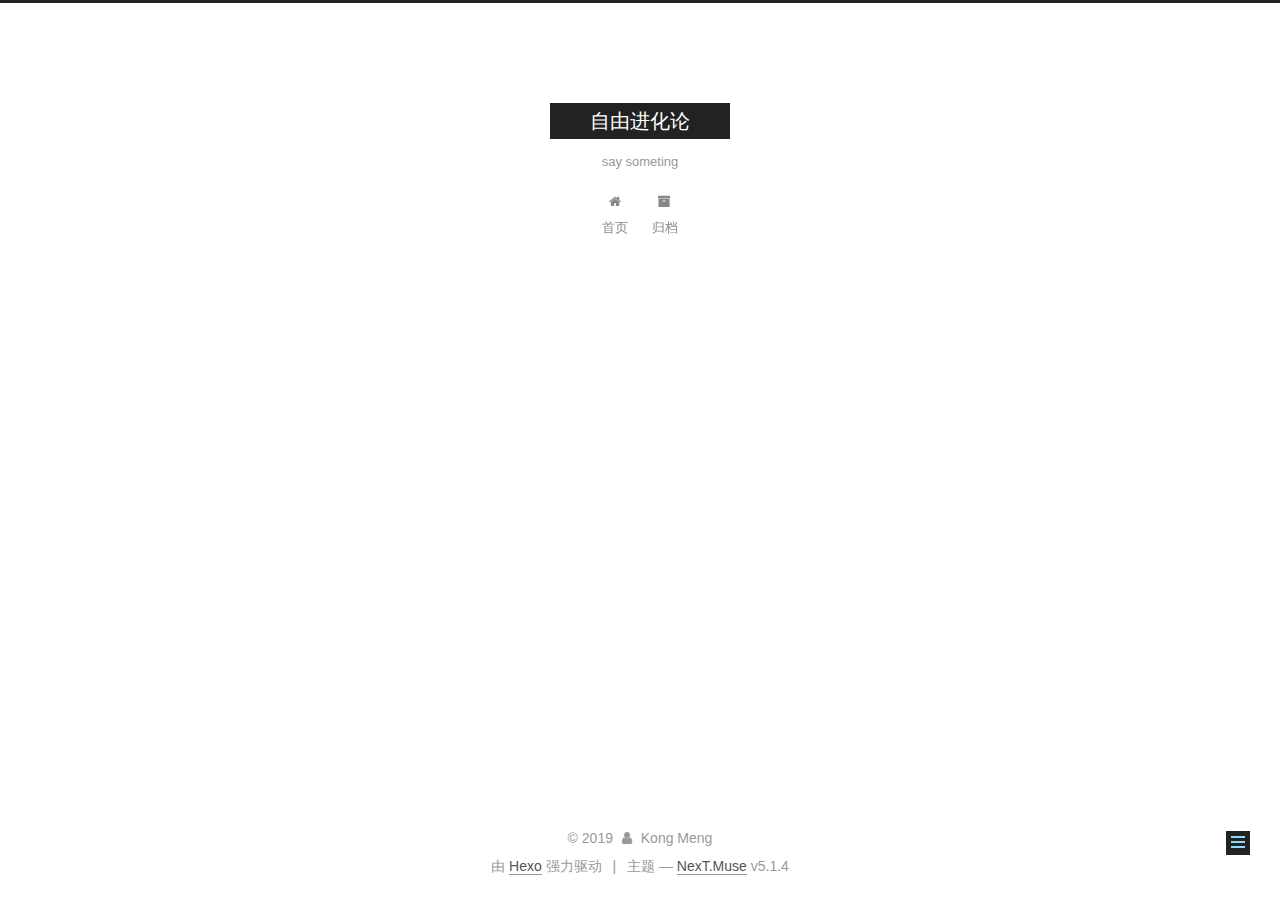
<file: tags/index.html>
<!DOCTYPE html>



  


<html class="theme-next muse use-motion" lang="zh-Hans">
<head>
  <meta charset="UTF-8"/>
<meta http-equiv="X-UA-Compatible" content="IE=edge" />
<meta name="viewport" content="width=device-width, initial-scale=1, maximum-scale=1"/>
<meta name="theme-color" content="#222">









<meta http-equiv="Cache-Control" content="no-transform" />
<meta http-equiv="Cache-Control" content="no-siteapp" />
















  
  
  <link href="/lib/fancybox/source/jquery.fancybox.css?v=2.1.5" rel="stylesheet" type="text/css" />







<link href="/lib/font-awesome/css/font-awesome.min.css?v=4.6.2" rel="stylesheet" type="text/css" />

<link href="/css/main.css?v=5.1.4" rel="stylesheet" type="text/css" />


  <link rel="apple-touch-icon" sizes="180x180" href="/images/apple-touch-icon-next.png?v=5.1.4">


  <link rel="icon" type="image/png" sizes="32x32" href="/images/favicon-32x32-next.png?v=5.1.4">


  <link rel="icon" type="image/png" sizes="16x16" href="/images/favicon-16x16-next.png?v=5.1.4">


  <link rel="mask-icon" href="/images/logo.svg?v=5.1.4" color="#222">





  <meta name="keywords" content="Hexo, NexT" />










<meta name="description" content="tagssssss">
<meta property="og:type" content="website">
<meta property="og:title" content="Tags">
<meta property="og:url" content="http://yoursite.com/tags/index.html">
<meta property="og:site_name" content="自由进化论">
<meta property="og:description" content="tagssssss">
<meta property="og:locale" content="zh-Hans">
<meta property="og:updated_time" content="2018-05-31T15:08:21.978Z">
<meta name="twitter:card" content="summary">
<meta name="twitter:title" content="Tags">
<meta name="twitter:description" content="tagssssss">



<script type="text/javascript" id="hexo.configurations">
  var NexT = window.NexT || {};
  var CONFIG = {
    root: '/',
    scheme: 'Muse',
    version: '5.1.4',
    sidebar: {"position":"left","display":"post","offset":12,"b2t":false,"scrollpercent":false,"onmobile":false},
    fancybox: true,
    tabs: true,
    motion: {"enable":true,"async":false,"transition":{"post_block":"fadeIn","post_header":"slideDownIn","post_body":"slideDownIn","coll_header":"slideLeftIn","sidebar":"slideUpIn"}},
    duoshuo: {
      userId: '0',
      author: '博主'
    },
    algolia: {
      applicationID: '',
      apiKey: '',
      indexName: '',
      hits: {"per_page":10},
      labels: {"input_placeholder":"Search for Posts","hits_empty":"We didn't find any results for the search: ${query}","hits_stats":"${hits} results found in ${time} ms"}
    }
  };
</script>



  <link rel="canonical" href="http://yoursite.com/tags/"/>





  <title>Tags | 自由进化论</title>
  








</head>

<body itemscope itemtype="http://schema.org/WebPage" lang="zh-Hans">

  
  
    
  

  <div class="container sidebar-position-left page-post-detail">
    <div class="headband"></div>

    <header id="header" class="header" itemscope itemtype="http://schema.org/WPHeader">
      <div class="header-inner"><div class="site-brand-wrapper">
  <div class="site-meta ">
    

    <div class="custom-logo-site-title">
      <a href="/"  class="brand" rel="start">
        <span class="logo-line-before"><i></i></span>
        <span class="site-title">自由进化论</span>
        <span class="logo-line-after"><i></i></span>
      </a>
    </div>
      
        <p class="site-subtitle">say someting</p>
      
  </div>

  <div class="site-nav-toggle">
    <button>
      <span class="btn-bar"></span>
      <span class="btn-bar"></span>
      <span class="btn-bar"></span>
    </button>
  </div>
</div>

<nav class="site-nav">
  

  
    <ul id="menu" class="menu">
      
        
        <li class="menu-item menu-item-home">
          <a href="/" rel="section">
            
              <i class="menu-item-icon fa fa-fw fa-home"></i> <br />
            
            首页
          </a>
        </li>
      
        
        <li class="menu-item menu-item-archives">
          <a href="/archives/" rel="section">
            
              <i class="menu-item-icon fa fa-fw fa-archive"></i> <br />
            
            归档
          </a>
        </li>
      

      
    </ul>
  

  
</nav>



 </div>
    </header>

    <main id="main" class="main">
      <div class="main-inner">
        <div class="content-wrap">
          <div id="content" class="content">
            

  <div id="posts" class="posts-expand">
    
    
    
    <div class="post-block page">
      <header class="post-header">

	<h1 class="post-title" itemprop="name headline">Tags</h1>



</header>

      
      
      
      <div class="post-body">
        
        
          <p>tagssssss</p>

        
      </div>
      
      
      
    </div>
    
    
    
  </div>


          </div>
          


          

  



        </div>
        
          
  
  <div class="sidebar-toggle">
    <div class="sidebar-toggle-line-wrap">
      <span class="sidebar-toggle-line sidebar-toggle-line-first"></span>
      <span class="sidebar-toggle-line sidebar-toggle-line-middle"></span>
      <span class="sidebar-toggle-line sidebar-toggle-line-last"></span>
    </div>
  </div>

  <aside id="sidebar" class="sidebar">
    
    <div class="sidebar-inner">

      

      

      <section class="site-overview-wrap sidebar-panel sidebar-panel-active">
        <div class="site-overview">
          <div class="site-author motion-element" itemprop="author" itemscope itemtype="http://schema.org/Person">
            
              <p class="site-author-name" itemprop="name">Kong Meng</p>
              <p class="site-description motion-element" itemprop="description">自由带来一切</p>
          </div>

          <nav class="site-state motion-element">

            
              <div class="site-state-item site-state-posts">
              
                <a href="/archives/">
              
                  <span class="site-state-item-count">1</span>
                  <span class="site-state-item-name">日志</span>
                </a>
              </div>
            

            

            
              
              
              <div class="site-state-item site-state-tags">
                
                  <span class="site-state-item-count">1</span>
                  <span class="site-state-item-name">标签</span>
                
              </div>
            

          </nav>

          

          
            <div class="links-of-author motion-element">
                
                  <span class="links-of-author-item">
                    <a href="mailto:yourname@gmail.com" target="_blank" title="E-Mail">
                      
                        <i class="fa fa-fw fa-envelope"></i>E-Mail</a>
                  </span>
                
                  <span class="links-of-author-item">
                    <a href="https://twitter.com/yourname" target="_blank" title="Twitter">
                      
                        <i class="fa fa-fw fa-twitter"></i>Twitter</a>
                  </span>
                
            </div>
          

          
          

          
          

          

        </div>
      </section>

      

      

    </div>
  </aside>


        
      </div>
    </main>

    <footer id="footer" class="footer">
      <div class="footer-inner">
        <div class="copyright">&copy; <span itemprop="copyrightYear">2019</span>
  <span class="with-love">
    <i class="fa fa-user"></i>
  </span>
  <span class="author" itemprop="copyrightHolder">Kong Meng</span>

  
</div>


  <div class="powered-by">由 <a class="theme-link" target="_blank" href="https://hexo.io">Hexo</a> 强力驱动</div>



  <span class="post-meta-divider">|</span>



  <div class="theme-info">主题 &mdash; <a class="theme-link" target="_blank" href="https://github.com/iissnan/hexo-theme-next">NexT.Muse</a> v5.1.4</div>




        







        
      </div>
    </footer>

    
      <div class="back-to-top">
        <i class="fa fa-arrow-up"></i>
        
      </div>
    

    

  </div>

  

<script type="text/javascript">
  if (Object.prototype.toString.call(window.Promise) !== '[object Function]') {
    window.Promise = null;
  }
</script>









  












  
  
    <script type="text/javascript" src="/lib/jquery/index.js?v=2.1.3"></script>
  

  
  
    <script type="text/javascript" src="/lib/fastclick/lib/fastclick.min.js?v=1.0.6"></script>
  

  
  
    <script type="text/javascript" src="/lib/jquery_lazyload/jquery.lazyload.js?v=1.9.7"></script>
  

  
  
    <script type="text/javascript" src="/lib/velocity/velocity.min.js?v=1.2.1"></script>
  

  
  
    <script type="text/javascript" src="/lib/velocity/velocity.ui.min.js?v=1.2.1"></script>
  

  
  
    <script type="text/javascript" src="/lib/fancybox/source/jquery.fancybox.pack.js?v=2.1.5"></script>
  


  


  <script type="text/javascript" src="/js/src/utils.js?v=5.1.4"></script>

  <script type="text/javascript" src="/js/src/motion.js?v=5.1.4"></script>



  
  

  
  <script type="text/javascript" src="/js/src/scrollspy.js?v=5.1.4"></script>
<script type="text/javascript" src="/js/src/post-details.js?v=5.1.4"></script>



  


  <script type="text/javascript" src="/js/src/bootstrap.js?v=5.1.4"></script>



  


  




	





  





  












  





  

  

  

  
  

  

  

  

</body>
</html>
</file>
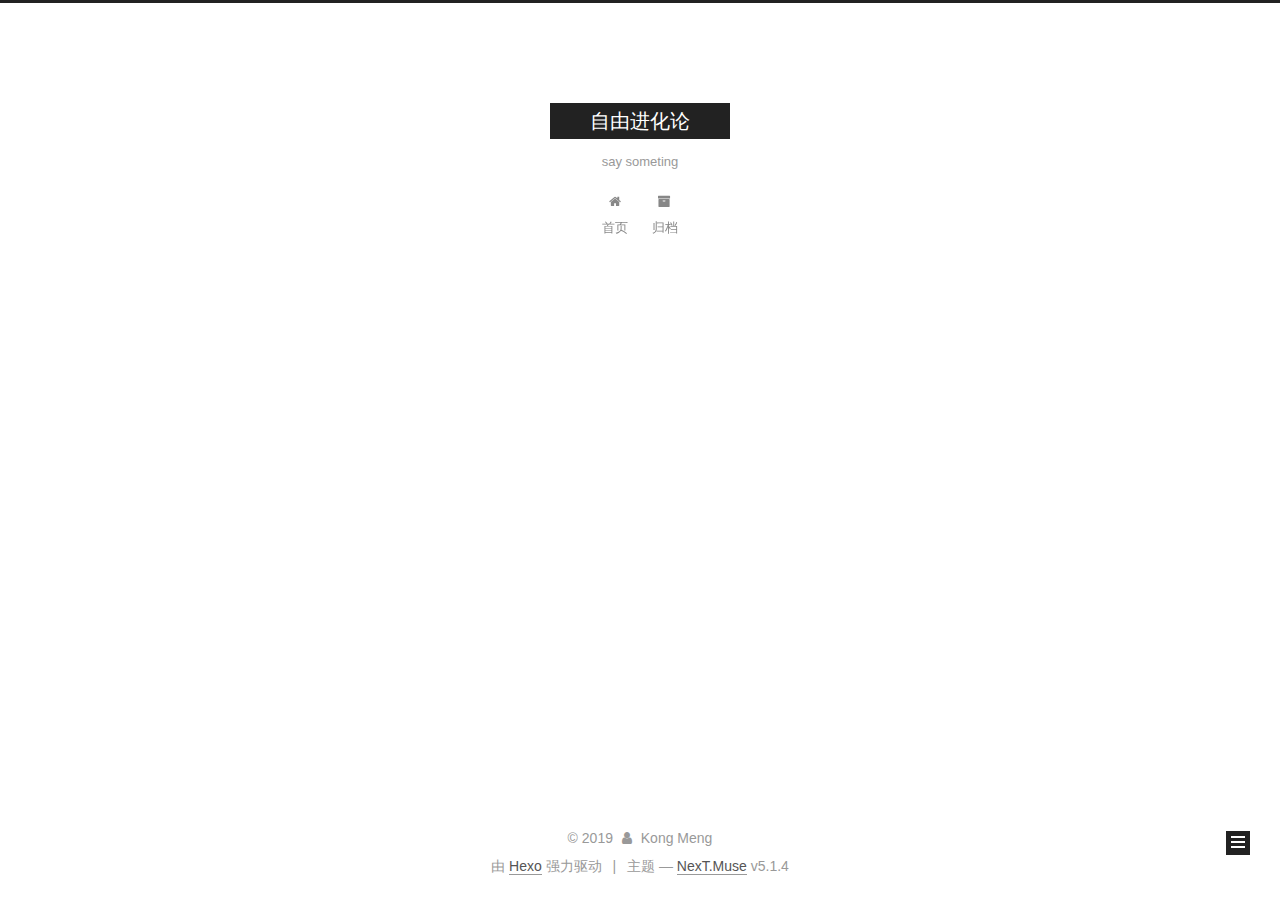
<file: archives/2019/index.html>
<!DOCTYPE html>



  


<html class="theme-next muse use-motion" lang="zh-Hans">
<head>
  <meta charset="UTF-8"/>
<meta http-equiv="X-UA-Compatible" content="IE=edge" />
<meta name="viewport" content="width=device-width, initial-scale=1, maximum-scale=1"/>
<meta name="theme-color" content="#222">









<meta http-equiv="Cache-Control" content="no-transform" />
<meta http-equiv="Cache-Control" content="no-siteapp" />
















  
  
  <link href="/lib/fancybox/source/jquery.fancybox.css?v=2.1.5" rel="stylesheet" type="text/css" />







<link href="/lib/font-awesome/css/font-awesome.min.css?v=4.6.2" rel="stylesheet" type="text/css" />

<link href="/css/main.css?v=5.1.4" rel="stylesheet" type="text/css" />


  <link rel="apple-touch-icon" sizes="180x180" href="/images/apple-touch-icon-next.png?v=5.1.4">


  <link rel="icon" type="image/png" sizes="32x32" href="/images/favicon-32x32-next.png?v=5.1.4">


  <link rel="icon" type="image/png" sizes="16x16" href="/images/favicon-16x16-next.png?v=5.1.4">


  <link rel="mask-icon" href="/images/logo.svg?v=5.1.4" color="#222">





  <meta name="keywords" content="Hexo, NexT" />










<meta name="description" content="自由带来一切">
<meta property="og:type" content="website">
<meta property="og:title" content="自由进化论">
<meta property="og:url" content="http://yoursite.com/archives/2019/index.html">
<meta property="og:site_name" content="自由进化论">
<meta property="og:description" content="自由带来一切">
<meta property="og:locale" content="zh-Hans">
<meta name="twitter:card" content="summary">
<meta name="twitter:title" content="自由进化论">
<meta name="twitter:description" content="自由带来一切">



<script type="text/javascript" id="hexo.configurations">
  var NexT = window.NexT || {};
  var CONFIG = {
    root: '/',
    scheme: 'Muse',
    version: '5.1.4',
    sidebar: {"position":"left","display":"post","offset":12,"b2t":false,"scrollpercent":false,"onmobile":false},
    fancybox: true,
    tabs: true,
    motion: {"enable":true,"async":false,"transition":{"post_block":"fadeIn","post_header":"slideDownIn","post_body":"slideDownIn","coll_header":"slideLeftIn","sidebar":"slideUpIn"}},
    duoshuo: {
      userId: '0',
      author: '博主'
    },
    algolia: {
      applicationID: '',
      apiKey: '',
      indexName: '',
      hits: {"per_page":10},
      labels: {"input_placeholder":"Search for Posts","hits_empty":"We didn't find any results for the search: ${query}","hits_stats":"${hits} results found in ${time} ms"}
    }
  };
</script>



  <link rel="canonical" href="http://yoursite.com/archives/2019/"/>





  <title>归档 | 自由进化论</title>
  








</head>

<body itemscope itemtype="http://schema.org/WebPage" lang="zh-Hans">

  
  
    
  

  <div class="container sidebar-position-left page-archive">
    <div class="headband"></div>

    <header id="header" class="header" itemscope itemtype="http://schema.org/WPHeader">
      <div class="header-inner"><div class="site-brand-wrapper">
  <div class="site-meta ">
    

    <div class="custom-logo-site-title">
      <a href="/"  class="brand" rel="start">
        <span class="logo-line-before"><i></i></span>
        <span class="site-title">自由进化论</span>
        <span class="logo-line-after"><i></i></span>
      </a>
    </div>
      
        <p class="site-subtitle">say someting</p>
      
  </div>

  <div class="site-nav-toggle">
    <button>
      <span class="btn-bar"></span>
      <span class="btn-bar"></span>
      <span class="btn-bar"></span>
    </button>
  </div>
</div>

<nav class="site-nav">
  

  
    <ul id="menu" class="menu">
      
        
        <li class="menu-item menu-item-home">
          <a href="/" rel="section">
            
              <i class="menu-item-icon fa fa-fw fa-home"></i> <br />
            
            首页
          </a>
        </li>
      
        
        <li class="menu-item menu-item-archives">
          <a href="/archives/" rel="section">
            
              <i class="menu-item-icon fa fa-fw fa-archive"></i> <br />
            
            归档
          </a>
        </li>
      

      
    </ul>
  

  
</nav>



 </div>
    </header>

    <main id="main" class="main">
      <div class="main-inner">
        <div class="content-wrap">
          <div id="content" class="content">
            

  
  
  
  <div class="post-block archive">
    <div id="posts" class="posts-collapse">
      <span class="archive-move-on"></span>

      <span class="archive-page-counter">
        
        
        
          
        
        嗯..! 目前共计 1 篇日志。 继续努力。
      </span>

      

        
        
        

        
          
          <div class="collection-title">
            <h1 class="archive-year" id="archive-year-2019">2019</h1>
          </div>
        
        

        

  <article class="post post-type-normal" itemscope itemtype="http://schema.org/Article">
    <header class="post-header">

      <h2 class="post-title">
        
            <a class="post-title-link" href="/2019/03/12/龙头股战法/" itemprop="url">
              
                <span itemprop="name">龙头股战法</span>
              
            </a>
        
      </h2>

      <div class="post-meta">
        <time class="post-time" itemprop="dateCreated"
              datetime="2019-03-12T14:23:49+08:00"
              content="2019-03-12" >
          03-12
        </time>
      </div>

    </header>
  </article>



      

    </div>
  </div>
  
  
  

  



          </div>
          


          

        </div>
        
          
  
  <div class="sidebar-toggle">
    <div class="sidebar-toggle-line-wrap">
      <span class="sidebar-toggle-line sidebar-toggle-line-first"></span>
      <span class="sidebar-toggle-line sidebar-toggle-line-middle"></span>
      <span class="sidebar-toggle-line sidebar-toggle-line-last"></span>
    </div>
  </div>

  <aside id="sidebar" class="sidebar">
    
    <div class="sidebar-inner">

      

      

      <section class="site-overview-wrap sidebar-panel sidebar-panel-active">
        <div class="site-overview">
          <div class="site-author motion-element" itemprop="author" itemscope itemtype="http://schema.org/Person">
            
              <p class="site-author-name" itemprop="name">Kong Meng</p>
              <p class="site-description motion-element" itemprop="description">自由带来一切</p>
          </div>

          <nav class="site-state motion-element">

            
              <div class="site-state-item site-state-posts">
              
                <a href="/archives/">
              
                  <span class="site-state-item-count">1</span>
                  <span class="site-state-item-name">日志</span>
                </a>
              </div>
            

            

            
              
              
              <div class="site-state-item site-state-tags">
                
                  <span class="site-state-item-count">1</span>
                  <span class="site-state-item-name">标签</span>
                
              </div>
            

          </nav>

          

          
            <div class="links-of-author motion-element">
                
                  <span class="links-of-author-item">
                    <a href="mailto:yourname@gmail.com" target="_blank" title="E-Mail">
                      
                        <i class="fa fa-fw fa-envelope"></i>E-Mail</a>
                  </span>
                
                  <span class="links-of-author-item">
                    <a href="https://twitter.com/yourname" target="_blank" title="Twitter">
                      
                        <i class="fa fa-fw fa-twitter"></i>Twitter</a>
                  </span>
                
            </div>
          

          
          

          
          

          

        </div>
      </section>

      

      

    </div>
  </aside>


        
      </div>
    </main>

    <footer id="footer" class="footer">
      <div class="footer-inner">
        <div class="copyright">&copy; <span itemprop="copyrightYear">2019</span>
  <span class="with-love">
    <i class="fa fa-user"></i>
  </span>
  <span class="author" itemprop="copyrightHolder">Kong Meng</span>

  
</div>


  <div class="powered-by">由 <a class="theme-link" target="_blank" href="https://hexo.io">Hexo</a> 强力驱动</div>



  <span class="post-meta-divider">|</span>



  <div class="theme-info">主题 &mdash; <a class="theme-link" target="_blank" href="https://github.com/iissnan/hexo-theme-next">NexT.Muse</a> v5.1.4</div>




        







        
      </div>
    </footer>

    
      <div class="back-to-top">
        <i class="fa fa-arrow-up"></i>
        
      </div>
    

    

  </div>

  

<script type="text/javascript">
  if (Object.prototype.toString.call(window.Promise) !== '[object Function]') {
    window.Promise = null;
  }
</script>









  












  
  
    <script type="text/javascript" src="/lib/jquery/index.js?v=2.1.3"></script>
  

  
  
    <script type="text/javascript" src="/lib/fastclick/lib/fastclick.min.js?v=1.0.6"></script>
  

  
  
    <script type="text/javascript" src="/lib/jquery_lazyload/jquery.lazyload.js?v=1.9.7"></script>
  

  
  
    <script type="text/javascript" src="/lib/velocity/velocity.min.js?v=1.2.1"></script>
  

  
  
    <script type="text/javascript" src="/lib/velocity/velocity.ui.min.js?v=1.2.1"></script>
  

  
  
    <script type="text/javascript" src="/lib/fancybox/source/jquery.fancybox.pack.js?v=2.1.5"></script>
  


  


  <script type="text/javascript" src="/js/src/utils.js?v=5.1.4"></script>

  <script type="text/javascript" src="/js/src/motion.js?v=5.1.4"></script>



  
  

  

  


  <script type="text/javascript" src="/js/src/bootstrap.js?v=5.1.4"></script>



  


  




	





  





  












  





  

  

  

  
  

  

  

  

</body>
</html>
</file>
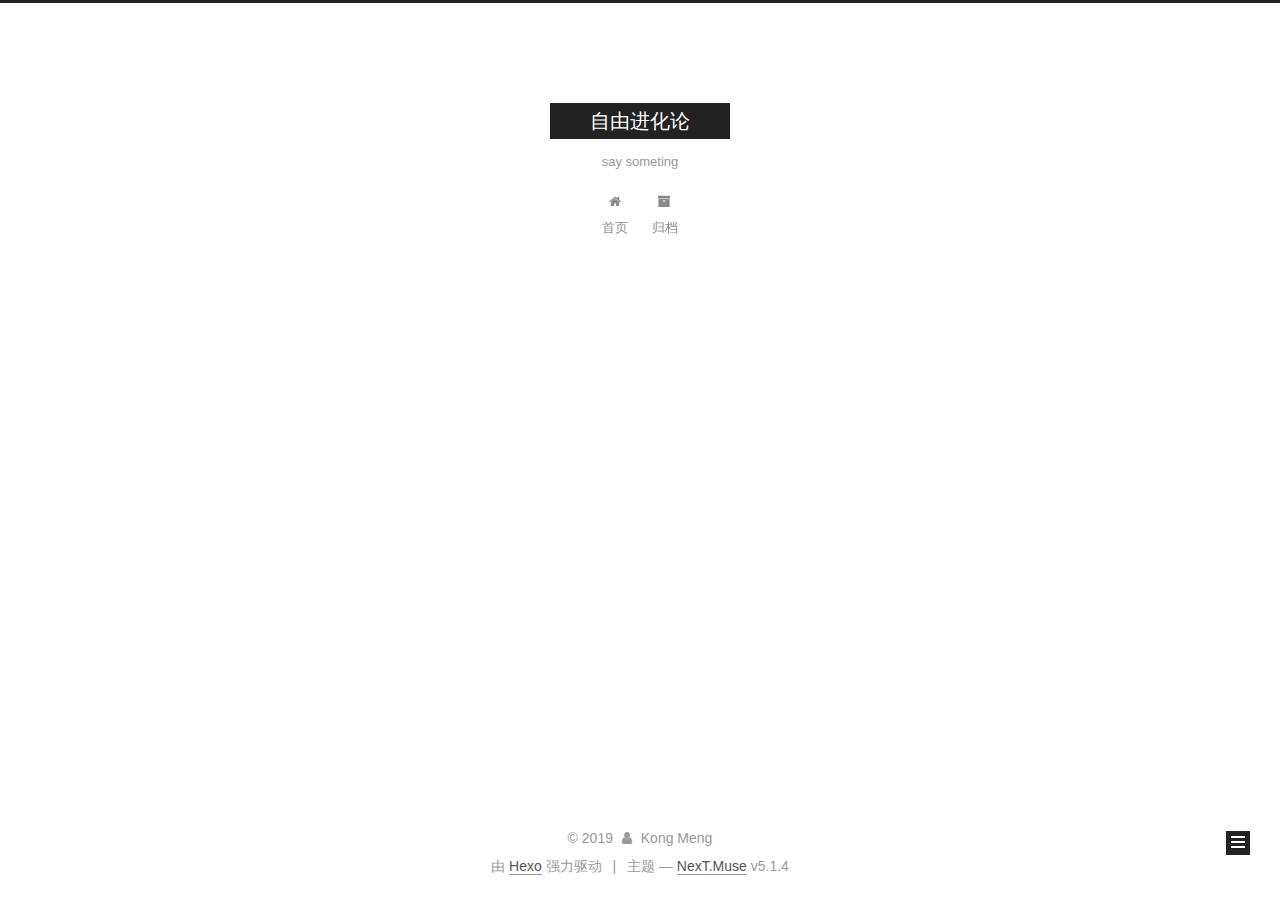
<file: tags/good/index.html>
<!DOCTYPE html>



  


<html class="theme-next muse use-motion" lang="zh-Hans">
<head>
  <meta charset="UTF-8"/>
<meta http-equiv="X-UA-Compatible" content="IE=edge" />
<meta name="viewport" content="width=device-width, initial-scale=1, maximum-scale=1"/>
<meta name="theme-color" content="#222">









<meta http-equiv="Cache-Control" content="no-transform" />
<meta http-equiv="Cache-Control" content="no-siteapp" />
















  
  
  <link href="/lib/fancybox/source/jquery.fancybox.css?v=2.1.5" rel="stylesheet" type="text/css" />







<link href="/lib/font-awesome/css/font-awesome.min.css?v=4.6.2" rel="stylesheet" type="text/css" />

<link href="/css/main.css?v=5.1.4" rel="stylesheet" type="text/css" />


  <link rel="apple-touch-icon" sizes="180x180" href="/images/apple-touch-icon-next.png?v=5.1.4">


  <link rel="icon" type="image/png" sizes="32x32" href="/images/favicon-32x32-next.png?v=5.1.4">


  <link rel="icon" type="image/png" sizes="16x16" href="/images/favicon-16x16-next.png?v=5.1.4">


  <link rel="mask-icon" href="/images/logo.svg?v=5.1.4" color="#222">





  <meta name="keywords" content="Hexo, NexT" />










<meta name="description" content="自由带来一切">
<meta property="og:type" content="website">
<meta property="og:title" content="自由进化论">
<meta property="og:url" content="http://yoursite.com/tags/good/index.html">
<meta property="og:site_name" content="自由进化论">
<meta property="og:description" content="自由带来一切">
<meta property="og:locale" content="zh-Hans">
<meta name="twitter:card" content="summary">
<meta name="twitter:title" content="自由进化论">
<meta name="twitter:description" content="自由带来一切">



<script type="text/javascript" id="hexo.configurations">
  var NexT = window.NexT || {};
  var CONFIG = {
    root: '/',
    scheme: 'Muse',
    version: '5.1.4',
    sidebar: {"position":"left","display":"post","offset":12,"b2t":false,"scrollpercent":false,"onmobile":false},
    fancybox: true,
    tabs: true,
    motion: {"enable":true,"async":false,"transition":{"post_block":"fadeIn","post_header":"slideDownIn","post_body":"slideDownIn","coll_header":"slideLeftIn","sidebar":"slideUpIn"}},
    duoshuo: {
      userId: '0',
      author: '博主'
    },
    algolia: {
      applicationID: '',
      apiKey: '',
      indexName: '',
      hits: {"per_page":10},
      labels: {"input_placeholder":"Search for Posts","hits_empty":"We didn't find any results for the search: ${query}","hits_stats":"${hits} results found in ${time} ms"}
    }
  };
</script>



  <link rel="canonical" href="http://yoursite.com/tags/good/"/>





  <title>标签: good | 自由进化论</title>
  








</head>

<body itemscope itemtype="http://schema.org/WebPage" lang="zh-Hans">

  
  
    
  

  <div class="container sidebar-position-left ">
    <div class="headband"></div>

    <header id="header" class="header" itemscope itemtype="http://schema.org/WPHeader">
      <div class="header-inner"><div class="site-brand-wrapper">
  <div class="site-meta ">
    

    <div class="custom-logo-site-title">
      <a href="/"  class="brand" rel="start">
        <span class="logo-line-before"><i></i></span>
        <span class="site-title">自由进化论</span>
        <span class="logo-line-after"><i></i></span>
      </a>
    </div>
      
        <p class="site-subtitle">say someting</p>
      
  </div>

  <div class="site-nav-toggle">
    <button>
      <span class="btn-bar"></span>
      <span class="btn-bar"></span>
      <span class="btn-bar"></span>
    </button>
  </div>
</div>

<nav class="site-nav">
  

  
    <ul id="menu" class="menu">
      
        
        <li class="menu-item menu-item-home">
          <a href="/" rel="section">
            
              <i class="menu-item-icon fa fa-fw fa-home"></i> <br />
            
            首页
          </a>
        </li>
      
        
        <li class="menu-item menu-item-archives">
          <a href="/archives/" rel="section">
            
              <i class="menu-item-icon fa fa-fw fa-archive"></i> <br />
            
            归档
          </a>
        </li>
      

      
    </ul>
  

  
</nav>



 </div>
    </header>

    <main id="main" class="main">
      <div class="main-inner">
        <div class="content-wrap">
          <div id="content" class="content">
            

  
  
  
  <div class="post-block tag">

    <div id="posts" class="posts-collapse">
      <div class="collection-title">
        <h1>good<small>标签</small>
        </h1>
      </div>

      
        

  <article class="post post-type-normal" itemscope itemtype="http://schema.org/Article">
    <header class="post-header">

      <h2 class="post-title">
        
            <a class="post-title-link" href="/2018/05/31/hello-world/" itemprop="url">
              
                <span itemprop="name">Hello World</span>
              
            </a>
        
      </h2>

      <div class="post-meta">
        <time class="post-time" itemprop="dateCreated"
              datetime="2018-05-31T23:13:11+08:00"
              content="2018-05-31" >
          05-31
        </time>
      </div>

    </header>
  </article>


      
    </div>

  </div>
  
  
  

  


          </div>
          


          

        </div>
        
          
  
  <div class="sidebar-toggle">
    <div class="sidebar-toggle-line-wrap">
      <span class="sidebar-toggle-line sidebar-toggle-line-first"></span>
      <span class="sidebar-toggle-line sidebar-toggle-line-middle"></span>
      <span class="sidebar-toggle-line sidebar-toggle-line-last"></span>
    </div>
  </div>

  <aside id="sidebar" class="sidebar">
    
    <div class="sidebar-inner">

      

      

      <section class="site-overview-wrap sidebar-panel sidebar-panel-active">
        <div class="site-overview">
          <div class="site-author motion-element" itemprop="author" itemscope itemtype="http://schema.org/Person">
            
              <p class="site-author-name" itemprop="name">Kong Meng</p>
              <p class="site-description motion-element" itemprop="description">自由带来一切</p>
          </div>

          <nav class="site-state motion-element">

            
              <div class="site-state-item site-state-posts">
              
                <a href="/archives/">
              
                  <span class="site-state-item-count">1</span>
                  <span class="site-state-item-name">日志</span>
                </a>
              </div>
            

            

            
              
              
              <div class="site-state-item site-state-tags">
                
                  <span class="site-state-item-count">2</span>
                  <span class="site-state-item-name">标签</span>
                
              </div>
            

          </nav>

          

          
            <div class="links-of-author motion-element">
                
                  <span class="links-of-author-item">
                    <a href="mailto:yourname@gmail.com" target="_blank" title="E-Mail">
                      
                        <i class="fa fa-fw fa-envelope"></i>E-Mail</a>
                  </span>
                
                  <span class="links-of-author-item">
                    <a href="https://twitter.com/yourname" target="_blank" title="Twitter">
                      
                        <i class="fa fa-fw fa-twitter"></i>Twitter</a>
                  </span>
                
            </div>
          

          
          

          
          

          

        </div>
      </section>

      

      

    </div>
  </aside>


        
      </div>
    </main>

    <footer id="footer" class="footer">
      <div class="footer-inner">
        <div class="copyright">&copy; <span itemprop="copyrightYear">2019</span>
  <span class="with-love">
    <i class="fa fa-user"></i>
  </span>
  <span class="author" itemprop="copyrightHolder">Kong Meng</span>

  
</div>


  <div class="powered-by">由 <a class="theme-link" target="_blank" href="https://hexo.io">Hexo</a> 强力驱动</div>



  <span class="post-meta-divider">|</span>



  <div class="theme-info">主题 &mdash; <a class="theme-link" target="_blank" href="https://github.com/iissnan/hexo-theme-next">NexT.Muse</a> v5.1.4</div>




        







        
      </div>
    </footer>

    
      <div class="back-to-top">
        <i class="fa fa-arrow-up"></i>
        
      </div>
    

    

  </div>

  

<script type="text/javascript">
  if (Object.prototype.toString.call(window.Promise) !== '[object Function]') {
    window.Promise = null;
  }
</script>









  












  
  
    <script type="text/javascript" src="/lib/jquery/index.js?v=2.1.3"></script>
  

  
  
    <script type="text/javascript" src="/lib/fastclick/lib/fastclick.min.js?v=1.0.6"></script>
  

  
  
    <script type="text/javascript" src="/lib/jquery_lazyload/jquery.lazyload.js?v=1.9.7"></script>
  

  
  
    <script type="text/javascript" src="/lib/velocity/velocity.min.js?v=1.2.1"></script>
  

  
  
    <script type="text/javascript" src="/lib/velocity/velocity.ui.min.js?v=1.2.1"></script>
  

  
  
    <script type="text/javascript" src="/lib/fancybox/source/jquery.fancybox.pack.js?v=2.1.5"></script>
  


  


  <script type="text/javascript" src="/js/src/utils.js?v=5.1.4"></script>

  <script type="text/javascript" src="/js/src/motion.js?v=5.1.4"></script>



  
  

  

  


  <script type="text/javascript" src="/js/src/bootstrap.js?v=5.1.4"></script>



  


  




	





  





  












  





  

  

  

  
  

  

  

  

</body>
</html>
</file>
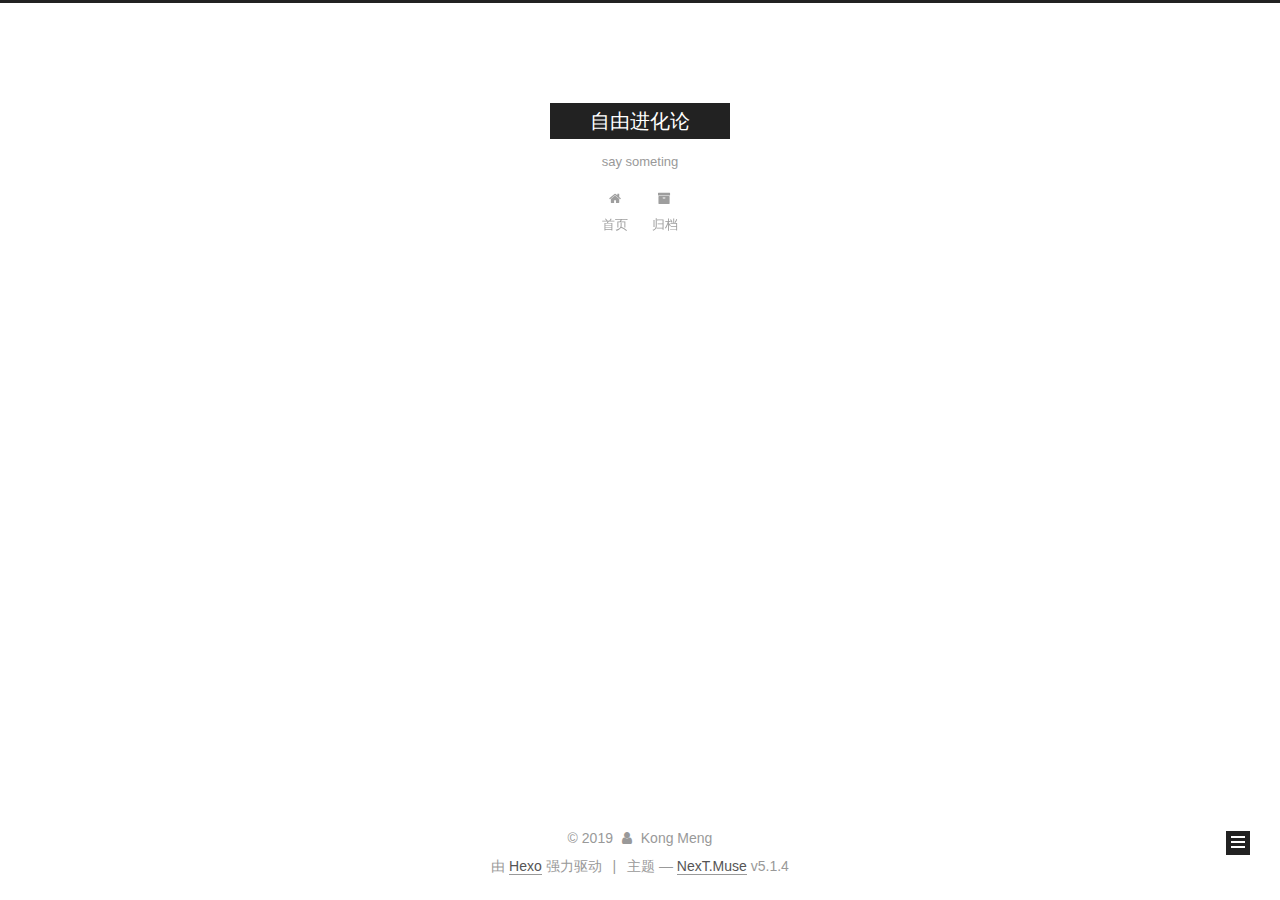
<file: tags/good2/index.html>
<!DOCTYPE html>



  


<html class="theme-next muse use-motion" lang="zh-Hans">
<head>
  <meta charset="UTF-8"/>
<meta http-equiv="X-UA-Compatible" content="IE=edge" />
<meta name="viewport" content="width=device-width, initial-scale=1, maximum-scale=1"/>
<meta name="theme-color" content="#222">









<meta http-equiv="Cache-Control" content="no-transform" />
<meta http-equiv="Cache-Control" content="no-siteapp" />
















  
  
  <link href="/lib/fancybox/source/jquery.fancybox.css?v=2.1.5" rel="stylesheet" type="text/css" />







<link href="/lib/font-awesome/css/font-awesome.min.css?v=4.6.2" rel="stylesheet" type="text/css" />

<link href="/css/main.css?v=5.1.4" rel="stylesheet" type="text/css" />


  <link rel="apple-touch-icon" sizes="180x180" href="/images/apple-touch-icon-next.png?v=5.1.4">


  <link rel="icon" type="image/png" sizes="32x32" href="/images/favicon-32x32-next.png?v=5.1.4">


  <link rel="icon" type="image/png" sizes="16x16" href="/images/favicon-16x16-next.png?v=5.1.4">


  <link rel="mask-icon" href="/images/logo.svg?v=5.1.4" color="#222">





  <meta name="keywords" content="Hexo, NexT" />










<meta name="description" content="自由带来一切">
<meta property="og:type" content="website">
<meta property="og:title" content="自由进化论">
<meta property="og:url" content="http://yoursite.com/tags/good2/index.html">
<meta property="og:site_name" content="自由进化论">
<meta property="og:description" content="自由带来一切">
<meta property="og:locale" content="zh-Hans">
<meta name="twitter:card" content="summary">
<meta name="twitter:title" content="自由进化论">
<meta name="twitter:description" content="自由带来一切">



<script type="text/javascript" id="hexo.configurations">
  var NexT = window.NexT || {};
  var CONFIG = {
    root: '/',
    scheme: 'Muse',
    version: '5.1.4',
    sidebar: {"position":"left","display":"post","offset":12,"b2t":false,"scrollpercent":false,"onmobile":false},
    fancybox: true,
    tabs: true,
    motion: {"enable":true,"async":false,"transition":{"post_block":"fadeIn","post_header":"slideDownIn","post_body":"slideDownIn","coll_header":"slideLeftIn","sidebar":"slideUpIn"}},
    duoshuo: {
      userId: '0',
      author: '博主'
    },
    algolia: {
      applicationID: '',
      apiKey: '',
      indexName: '',
      hits: {"per_page":10},
      labels: {"input_placeholder":"Search for Posts","hits_empty":"We didn't find any results for the search: ${query}","hits_stats":"${hits} results found in ${time} ms"}
    }
  };
</script>



  <link rel="canonical" href="http://yoursite.com/tags/good2/"/>





  <title>标签: good2 | 自由进化论</title>
  








</head>

<body itemscope itemtype="http://schema.org/WebPage" lang="zh-Hans">

  
  
    
  

  <div class="container sidebar-position-left ">
    <div class="headband"></div>

    <header id="header" class="header" itemscope itemtype="http://schema.org/WPHeader">
      <div class="header-inner"><div class="site-brand-wrapper">
  <div class="site-meta ">
    

    <div class="custom-logo-site-title">
      <a href="/"  class="brand" rel="start">
        <span class="logo-line-before"><i></i></span>
        <span class="site-title">自由进化论</span>
        <span class="logo-line-after"><i></i></span>
      </a>
    </div>
      
        <p class="site-subtitle">say someting</p>
      
  </div>

  <div class="site-nav-toggle">
    <button>
      <span class="btn-bar"></span>
      <span class="btn-bar"></span>
      <span class="btn-bar"></span>
    </button>
  </div>
</div>

<nav class="site-nav">
  

  
    <ul id="menu" class="menu">
      
        
        <li class="menu-item menu-item-home">
          <a href="/" rel="section">
            
              <i class="menu-item-icon fa fa-fw fa-home"></i> <br />
            
            首页
          </a>
        </li>
      
        
        <li class="menu-item menu-item-archives">
          <a href="/archives/" rel="section">
            
              <i class="menu-item-icon fa fa-fw fa-archive"></i> <br />
            
            归档
          </a>
        </li>
      

      
    </ul>
  

  
</nav>



 </div>
    </header>

    <main id="main" class="main">
      <div class="main-inner">
        <div class="content-wrap">
          <div id="content" class="content">
            

  
  
  
  <div class="post-block tag">

    <div id="posts" class="posts-collapse">
      <div class="collection-title">
        <h1>good2<small>标签</small>
        </h1>
      </div>

      
        

  <article class="post post-type-normal" itemscope itemtype="http://schema.org/Article">
    <header class="post-header">

      <h2 class="post-title">
        
            <a class="post-title-link" href="/2018/05/31/hello-world/" itemprop="url">
              
                <span itemprop="name">Hello World</span>
              
            </a>
        
      </h2>

      <div class="post-meta">
        <time class="post-time" itemprop="dateCreated"
              datetime="2018-05-31T23:13:11+08:00"
              content="2018-05-31" >
          05-31
        </time>
      </div>

    </header>
  </article>


      
    </div>

  </div>
  
  
  

  


          </div>
          


          

        </div>
        
          
  
  <div class="sidebar-toggle">
    <div class="sidebar-toggle-line-wrap">
      <span class="sidebar-toggle-line sidebar-toggle-line-first"></span>
      <span class="sidebar-toggle-line sidebar-toggle-line-middle"></span>
      <span class="sidebar-toggle-line sidebar-toggle-line-last"></span>
    </div>
  </div>

  <aside id="sidebar" class="sidebar">
    
    <div class="sidebar-inner">

      

      

      <section class="site-overview-wrap sidebar-panel sidebar-panel-active">
        <div class="site-overview">
          <div class="site-author motion-element" itemprop="author" itemscope itemtype="http://schema.org/Person">
            
              <p class="site-author-name" itemprop="name">Kong Meng</p>
              <p class="site-description motion-element" itemprop="description">自由带来一切</p>
          </div>

          <nav class="site-state motion-element">

            
              <div class="site-state-item site-state-posts">
              
                <a href="/archives/">
              
                  <span class="site-state-item-count">1</span>
                  <span class="site-state-item-name">日志</span>
                </a>
              </div>
            

            

            
              
              
              <div class="site-state-item site-state-tags">
                
                  <span class="site-state-item-count">2</span>
                  <span class="site-state-item-name">标签</span>
                
              </div>
            

          </nav>

          

          
            <div class="links-of-author motion-element">
                
                  <span class="links-of-author-item">
                    <a href="mailto:yourname@gmail.com" target="_blank" title="E-Mail">
                      
                        <i class="fa fa-fw fa-envelope"></i>E-Mail</a>
                  </span>
                
                  <span class="links-of-author-item">
                    <a href="https://twitter.com/yourname" target="_blank" title="Twitter">
                      
                        <i class="fa fa-fw fa-twitter"></i>Twitter</a>
                  </span>
                
            </div>
          

          
          

          
          

          

        </div>
      </section>

      

      

    </div>
  </aside>


        
      </div>
    </main>

    <footer id="footer" class="footer">
      <div class="footer-inner">
        <div class="copyright">&copy; <span itemprop="copyrightYear">2019</span>
  <span class="with-love">
    <i class="fa fa-user"></i>
  </span>
  <span class="author" itemprop="copyrightHolder">Kong Meng</span>

  
</div>


  <div class="powered-by">由 <a class="theme-link" target="_blank" href="https://hexo.io">Hexo</a> 强力驱动</div>



  <span class="post-meta-divider">|</span>



  <div class="theme-info">主题 &mdash; <a class="theme-link" target="_blank" href="https://github.com/iissnan/hexo-theme-next">NexT.Muse</a> v5.1.4</div>




        







        
      </div>
    </footer>

    
      <div class="back-to-top">
        <i class="fa fa-arrow-up"></i>
        
      </div>
    

    

  </div>

  

<script type="text/javascript">
  if (Object.prototype.toString.call(window.Promise) !== '[object Function]') {
    window.Promise = null;
  }
</script>









  












  
  
    <script type="text/javascript" src="/lib/jquery/index.js?v=2.1.3"></script>
  

  
  
    <script type="text/javascript" src="/lib/fastclick/lib/fastclick.min.js?v=1.0.6"></script>
  

  
  
    <script type="text/javascript" src="/lib/jquery_lazyload/jquery.lazyload.js?v=1.9.7"></script>
  

  
  
    <script type="text/javascript" src="/lib/velocity/velocity.min.js?v=1.2.1"></script>
  

  
  
    <script type="text/javascript" src="/lib/velocity/velocity.ui.min.js?v=1.2.1"></script>
  

  
  
    <script type="text/javascript" src="/lib/fancybox/source/jquery.fancybox.pack.js?v=2.1.5"></script>
  


  


  <script type="text/javascript" src="/js/src/utils.js?v=5.1.4"></script>

  <script type="text/javascript" src="/js/src/motion.js?v=5.1.4"></script>



  
  

  

  


  <script type="text/javascript" src="/js/src/bootstrap.js?v=5.1.4"></script>



  


  




	





  





  












  





  

  

  

  
  

  

  

  

</body>
</html>
</file>
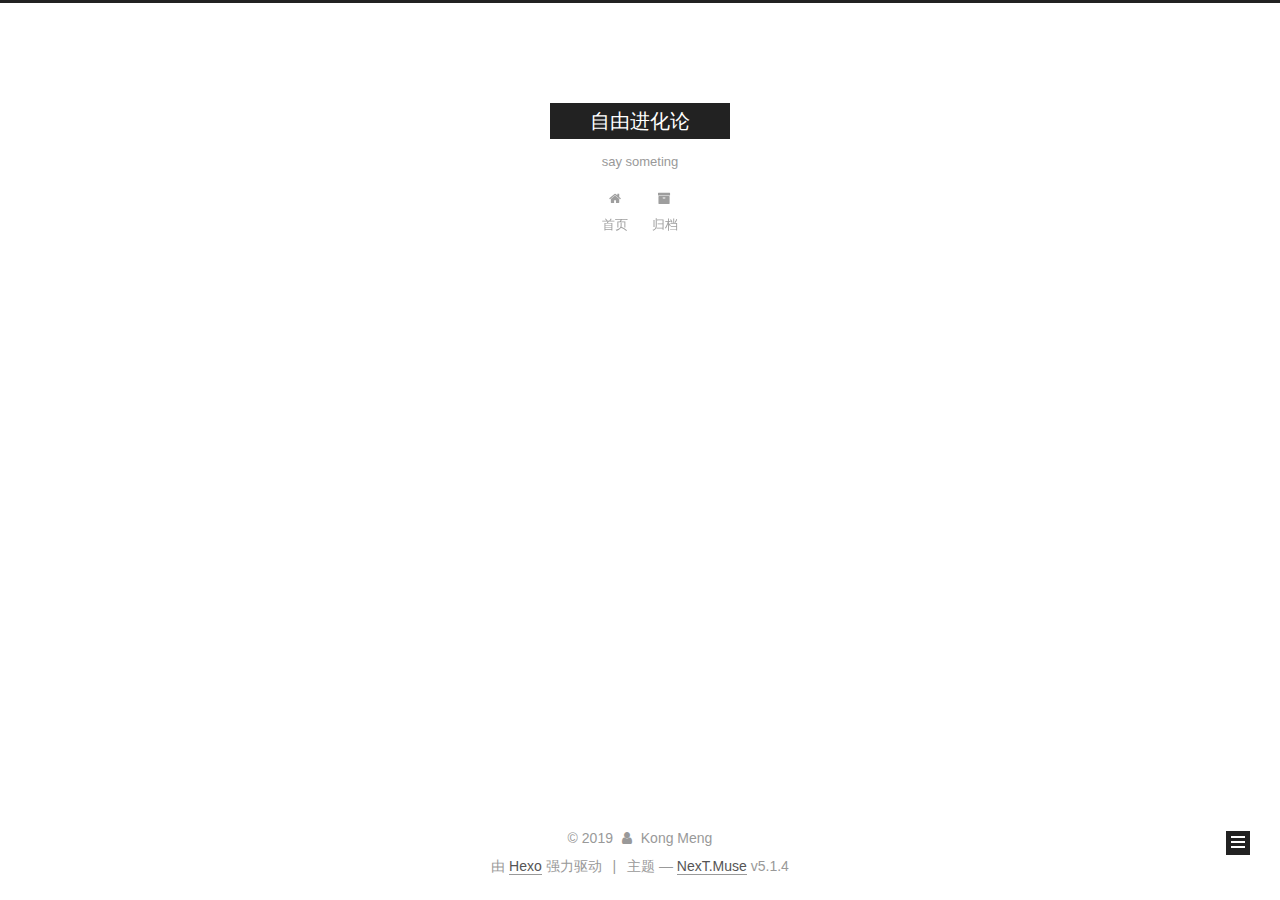
<file: tags/投资/index.html>
<!DOCTYPE html>



  


<html class="theme-next muse use-motion" lang="zh-Hans">
<head>
  <meta charset="UTF-8"/>
<meta http-equiv="X-UA-Compatible" content="IE=edge" />
<meta name="viewport" content="width=device-width, initial-scale=1, maximum-scale=1"/>
<meta name="theme-color" content="#222">









<meta http-equiv="Cache-Control" content="no-transform" />
<meta http-equiv="Cache-Control" content="no-siteapp" />
















  
  
  <link href="/lib/fancybox/source/jquery.fancybox.css?v=2.1.5" rel="stylesheet" type="text/css" />







<link href="/lib/font-awesome/css/font-awesome.min.css?v=4.6.2" rel="stylesheet" type="text/css" />

<link href="/css/main.css?v=5.1.4" rel="stylesheet" type="text/css" />


  <link rel="apple-touch-icon" sizes="180x180" href="/images/apple-touch-icon-next.png?v=5.1.4">


  <link rel="icon" type="image/png" sizes="32x32" href="/images/favicon-32x32-next.png?v=5.1.4">


  <link rel="icon" type="image/png" sizes="16x16" href="/images/favicon-16x16-next.png?v=5.1.4">


  <link rel="mask-icon" href="/images/logo.svg?v=5.1.4" color="#222">





  <meta name="keywords" content="Hexo, NexT" />










<meta name="description" content="自由带来一切">
<meta property="og:type" content="website">
<meta property="og:title" content="自由进化论">
<meta property="og:url" content="http://yoursite.com/tags/投资/index.html">
<meta property="og:site_name" content="自由进化论">
<meta property="og:description" content="自由带来一切">
<meta property="og:locale" content="zh-Hans">
<meta name="twitter:card" content="summary">
<meta name="twitter:title" content="自由进化论">
<meta name="twitter:description" content="自由带来一切">



<script type="text/javascript" id="hexo.configurations">
  var NexT = window.NexT || {};
  var CONFIG = {
    root: '/',
    scheme: 'Muse',
    version: '5.1.4',
    sidebar: {"position":"left","display":"post","offset":12,"b2t":false,"scrollpercent":false,"onmobile":false},
    fancybox: true,
    tabs: true,
    motion: {"enable":true,"async":false,"transition":{"post_block":"fadeIn","post_header":"slideDownIn","post_body":"slideDownIn","coll_header":"slideLeftIn","sidebar":"slideUpIn"}},
    duoshuo: {
      userId: '0',
      author: '博主'
    },
    algolia: {
      applicationID: '',
      apiKey: '',
      indexName: '',
      hits: {"per_page":10},
      labels: {"input_placeholder":"Search for Posts","hits_empty":"We didn't find any results for the search: ${query}","hits_stats":"${hits} results found in ${time} ms"}
    }
  };
</script>



  <link rel="canonical" href="http://yoursite.com/tags/投资/"/>





  <title>标签: 投资 | 自由进化论</title>
  








</head>

<body itemscope itemtype="http://schema.org/WebPage" lang="zh-Hans">

  
  
    
  

  <div class="container sidebar-position-left ">
    <div class="headband"></div>

    <header id="header" class="header" itemscope itemtype="http://schema.org/WPHeader">
      <div class="header-inner"><div class="site-brand-wrapper">
  <div class="site-meta ">
    

    <div class="custom-logo-site-title">
      <a href="/"  class="brand" rel="start">
        <span class="logo-line-before"><i></i></span>
        <span class="site-title">自由进化论</span>
        <span class="logo-line-after"><i></i></span>
      </a>
    </div>
      
        <p class="site-subtitle">say someting</p>
      
  </div>

  <div class="site-nav-toggle">
    <button>
      <span class="btn-bar"></span>
      <span class="btn-bar"></span>
      <span class="btn-bar"></span>
    </button>
  </div>
</div>

<nav class="site-nav">
  

  
    <ul id="menu" class="menu">
      
        
        <li class="menu-item menu-item-home">
          <a href="/" rel="section">
            
              <i class="menu-item-icon fa fa-fw fa-home"></i> <br />
            
            首页
          </a>
        </li>
      
        
        <li class="menu-item menu-item-archives">
          <a href="/archives/" rel="section">
            
              <i class="menu-item-icon fa fa-fw fa-archive"></i> <br />
            
            归档
          </a>
        </li>
      

      
    </ul>
  

  
</nav>



 </div>
    </header>

    <main id="main" class="main">
      <div class="main-inner">
        <div class="content-wrap">
          <div id="content" class="content">
            

  
  
  
  <div class="post-block tag">

    <div id="posts" class="posts-collapse">
      <div class="collection-title">
        <h1>投资<small>标签</small>
        </h1>
      </div>

      
        

  <article class="post post-type-normal" itemscope itemtype="http://schema.org/Article">
    <header class="post-header">

      <h2 class="post-title">
        
            <a class="post-title-link" href="/2019/03/12/龙头股战法/" itemprop="url">
              
                <span itemprop="name">龙头股战法</span>
              
            </a>
        
      </h2>

      <div class="post-meta">
        <time class="post-time" itemprop="dateCreated"
              datetime="2019-03-12T14:23:49+08:00"
              content="2019-03-12" >
          03-12
        </time>
      </div>

    </header>
  </article>


      
    </div>

  </div>
  
  
  

  


          </div>
          


          

        </div>
        
          
  
  <div class="sidebar-toggle">
    <div class="sidebar-toggle-line-wrap">
      <span class="sidebar-toggle-line sidebar-toggle-line-first"></span>
      <span class="sidebar-toggle-line sidebar-toggle-line-middle"></span>
      <span class="sidebar-toggle-line sidebar-toggle-line-last"></span>
    </div>
  </div>

  <aside id="sidebar" class="sidebar">
    
    <div class="sidebar-inner">

      

      

      <section class="site-overview-wrap sidebar-panel sidebar-panel-active">
        <div class="site-overview">
          <div class="site-author motion-element" itemprop="author" itemscope itemtype="http://schema.org/Person">
            
              <p class="site-author-name" itemprop="name">Kong Meng</p>
              <p class="site-description motion-element" itemprop="description">自由带来一切</p>
          </div>

          <nav class="site-state motion-element">

            
              <div class="site-state-item site-state-posts">
              
                <a href="/archives/">
              
                  <span class="site-state-item-count">1</span>
                  <span class="site-state-item-name">日志</span>
                </a>
              </div>
            

            

            
              
              
              <div class="site-state-item site-state-tags">
                
                  <span class="site-state-item-count">1</span>
                  <span class="site-state-item-name">标签</span>
                
              </div>
            

          </nav>

          

          
            <div class="links-of-author motion-element">
                
                  <span class="links-of-author-item">
                    <a href="mailto:yourname@gmail.com" target="_blank" title="E-Mail">
                      
                        <i class="fa fa-fw fa-envelope"></i>E-Mail</a>
                  </span>
                
                  <span class="links-of-author-item">
                    <a href="https://twitter.com/yourname" target="_blank" title="Twitter">
                      
                        <i class="fa fa-fw fa-twitter"></i>Twitter</a>
                  </span>
                
            </div>
          

          
          

          
          

          

        </div>
      </section>

      

      

    </div>
  </aside>


        
      </div>
    </main>

    <footer id="footer" class="footer">
      <div class="footer-inner">
        <div class="copyright">&copy; <span itemprop="copyrightYear">2019</span>
  <span class="with-love">
    <i class="fa fa-user"></i>
  </span>
  <span class="author" itemprop="copyrightHolder">Kong Meng</span>

  
</div>


  <div class="powered-by">由 <a class="theme-link" target="_blank" href="https://hexo.io">Hexo</a> 强力驱动</div>



  <span class="post-meta-divider">|</span>



  <div class="theme-info">主题 &mdash; <a class="theme-link" target="_blank" href="https://github.com/iissnan/hexo-theme-next">NexT.Muse</a> v5.1.4</div>




        







        
      </div>
    </footer>

    
      <div class="back-to-top">
        <i class="fa fa-arrow-up"></i>
        
      </div>
    

    

  </div>

  

<script type="text/javascript">
  if (Object.prototype.toString.call(window.Promise) !== '[object Function]') {
    window.Promise = null;
  }
</script>









  












  
  
    <script type="text/javascript" src="/lib/jquery/index.js?v=2.1.3"></script>
  

  
  
    <script type="text/javascript" src="/lib/fastclick/lib/fastclick.min.js?v=1.0.6"></script>
  

  
  
    <script type="text/javascript" src="/lib/jquery_lazyload/jquery.lazyload.js?v=1.9.7"></script>
  

  
  
    <script type="text/javascript" src="/lib/velocity/velocity.min.js?v=1.2.1"></script>
  

  
  
    <script type="text/javascript" src="/lib/velocity/velocity.ui.min.js?v=1.2.1"></script>
  

  
  
    <script type="text/javascript" src="/lib/fancybox/source/jquery.fancybox.pack.js?v=2.1.5"></script>
  


  


  <script type="text/javascript" src="/js/src/utils.js?v=5.1.4"></script>

  <script type="text/javascript" src="/js/src/motion.js?v=5.1.4"></script>



  
  

  

  


  <script type="text/javascript" src="/js/src/bootstrap.js?v=5.1.4"></script>



  


  




	





  





  












  





  

  

  

  
  

  

  

  

</body>
</html>
</file>
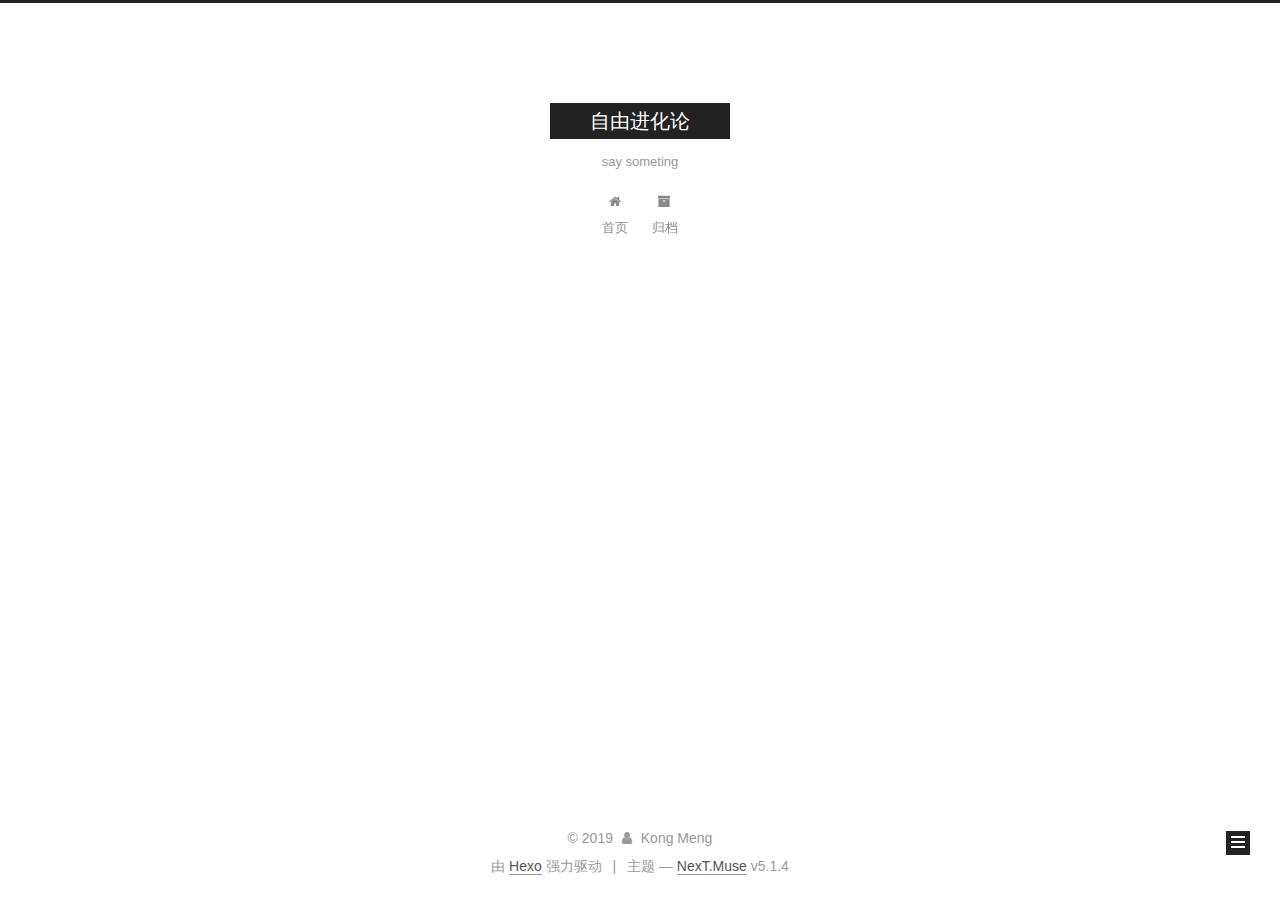
<file: archives/2018/05/index.html>
<!DOCTYPE html>



  


<html class="theme-next muse use-motion" lang="zh-Hans">
<head>
  <meta charset="UTF-8"/>
<meta http-equiv="X-UA-Compatible" content="IE=edge" />
<meta name="viewport" content="width=device-width, initial-scale=1, maximum-scale=1"/>
<meta name="theme-color" content="#222">









<meta http-equiv="Cache-Control" content="no-transform" />
<meta http-equiv="Cache-Control" content="no-siteapp" />
















  
  
  <link href="/lib/fancybox/source/jquery.fancybox.css?v=2.1.5" rel="stylesheet" type="text/css" />







<link href="/lib/font-awesome/css/font-awesome.min.css?v=4.6.2" rel="stylesheet" type="text/css" />

<link href="/css/main.css?v=5.1.4" rel="stylesheet" type="text/css" />


  <link rel="apple-touch-icon" sizes="180x180" href="/images/apple-touch-icon-next.png?v=5.1.4">


  <link rel="icon" type="image/png" sizes="32x32" href="/images/favicon-32x32-next.png?v=5.1.4">


  <link rel="icon" type="image/png" sizes="16x16" href="/images/favicon-16x16-next.png?v=5.1.4">


  <link rel="mask-icon" href="/images/logo.svg?v=5.1.4" color="#222">





  <meta name="keywords" content="Hexo, NexT" />










<meta name="description" content="自由带来一切">
<meta property="og:type" content="website">
<meta property="og:title" content="自由进化论">
<meta property="og:url" content="http://yoursite.com/archives/2018/05/index.html">
<meta property="og:site_name" content="自由进化论">
<meta property="og:description" content="自由带来一切">
<meta property="og:locale" content="zh-Hans">
<meta name="twitter:card" content="summary">
<meta name="twitter:title" content="自由进化论">
<meta name="twitter:description" content="自由带来一切">



<script type="text/javascript" id="hexo.configurations">
  var NexT = window.NexT || {};
  var CONFIG = {
    root: '/',
    scheme: 'Muse',
    version: '5.1.4',
    sidebar: {"position":"left","display":"post","offset":12,"b2t":false,"scrollpercent":false,"onmobile":false},
    fancybox: true,
    tabs: true,
    motion: {"enable":true,"async":false,"transition":{"post_block":"fadeIn","post_header":"slideDownIn","post_body":"slideDownIn","coll_header":"slideLeftIn","sidebar":"slideUpIn"}},
    duoshuo: {
      userId: '0',
      author: '博主'
    },
    algolia: {
      applicationID: '',
      apiKey: '',
      indexName: '',
      hits: {"per_page":10},
      labels: {"input_placeholder":"Search for Posts","hits_empty":"We didn't find any results for the search: ${query}","hits_stats":"${hits} results found in ${time} ms"}
    }
  };
</script>



  <link rel="canonical" href="http://yoursite.com/archives/2018/05/"/>





  <title>归档 | 自由进化论</title>
  








</head>

<body itemscope itemtype="http://schema.org/WebPage" lang="zh-Hans">

  
  
    
  

  <div class="container sidebar-position-left page-archive">
    <div class="headband"></div>

    <header id="header" class="header" itemscope itemtype="http://schema.org/WPHeader">
      <div class="header-inner"><div class="site-brand-wrapper">
  <div class="site-meta ">
    

    <div class="custom-logo-site-title">
      <a href="/"  class="brand" rel="start">
        <span class="logo-line-before"><i></i></span>
        <span class="site-title">自由进化论</span>
        <span class="logo-line-after"><i></i></span>
      </a>
    </div>
      
        <p class="site-subtitle">say someting</p>
      
  </div>

  <div class="site-nav-toggle">
    <button>
      <span class="btn-bar"></span>
      <span class="btn-bar"></span>
      <span class="btn-bar"></span>
    </button>
  </div>
</div>

<nav class="site-nav">
  

  
    <ul id="menu" class="menu">
      
        
        <li class="menu-item menu-item-home">
          <a href="/" rel="section">
            
              <i class="menu-item-icon fa fa-fw fa-home"></i> <br />
            
            首页
          </a>
        </li>
      
        
        <li class="menu-item menu-item-archives">
          <a href="/archives/" rel="section">
            
              <i class="menu-item-icon fa fa-fw fa-archive"></i> <br />
            
            归档
          </a>
        </li>
      

      
    </ul>
  

  
</nav>



 </div>
    </header>

    <main id="main" class="main">
      <div class="main-inner">
        <div class="content-wrap">
          <div id="content" class="content">
            

  
  
  
  <div class="post-block archive">
    <div id="posts" class="posts-collapse">
      <span class="archive-move-on"></span>

      <span class="archive-page-counter">
        
        
        
          
        
        嗯..! 目前共计 1 篇日志。 继续努力。
      </span>

      

        
        
        

        
          
          <div class="collection-title">
            <h1 class="archive-year" id="archive-year-2018">2018</h1>
          </div>
        
        

        

  <article class="post post-type-normal" itemscope itemtype="http://schema.org/Article">
    <header class="post-header">

      <h2 class="post-title">
        
            <a class="post-title-link" href="/2018/05/31/hello-world/" itemprop="url">
              
                <span itemprop="name">Hello World</span>
              
            </a>
        
      </h2>

      <div class="post-meta">
        <time class="post-time" itemprop="dateCreated"
              datetime="2018-05-31T23:13:11+08:00"
              content="2018-05-31" >
          05-31
        </time>
      </div>

    </header>
  </article>



      

    </div>
  </div>
  
  
  

  



          </div>
          


          

        </div>
        
          
  
  <div class="sidebar-toggle">
    <div class="sidebar-toggle-line-wrap">
      <span class="sidebar-toggle-line sidebar-toggle-line-first"></span>
      <span class="sidebar-toggle-line sidebar-toggle-line-middle"></span>
      <span class="sidebar-toggle-line sidebar-toggle-line-last"></span>
    </div>
  </div>

  <aside id="sidebar" class="sidebar">
    
    <div class="sidebar-inner">

      

      

      <section class="site-overview-wrap sidebar-panel sidebar-panel-active">
        <div class="site-overview">
          <div class="site-author motion-element" itemprop="author" itemscope itemtype="http://schema.org/Person">
            
              <p class="site-author-name" itemprop="name">Kong Meng</p>
              <p class="site-description motion-element" itemprop="description">自由带来一切</p>
          </div>

          <nav class="site-state motion-element">

            
              <div class="site-state-item site-state-posts">
              
                <a href="/archives/">
              
                  <span class="site-state-item-count">1</span>
                  <span class="site-state-item-name">日志</span>
                </a>
              </div>
            

            

            
              
              
              <div class="site-state-item site-state-tags">
                
                  <span class="site-state-item-count">2</span>
                  <span class="site-state-item-name">标签</span>
                
              </div>
            

          </nav>

          

          
            <div class="links-of-author motion-element">
                
                  <span class="links-of-author-item">
                    <a href="mailto:yourname@gmail.com" target="_blank" title="E-Mail">
                      
                        <i class="fa fa-fw fa-envelope"></i>E-Mail</a>
                  </span>
                
                  <span class="links-of-author-item">
                    <a href="https://twitter.com/yourname" target="_blank" title="Twitter">
                      
                        <i class="fa fa-fw fa-twitter"></i>Twitter</a>
                  </span>
                
            </div>
          

          
          

          
          

          

        </div>
      </section>

      

      

    </div>
  </aside>


        
      </div>
    </main>

    <footer id="footer" class="footer">
      <div class="footer-inner">
        <div class="copyright">&copy; <span itemprop="copyrightYear">2019</span>
  <span class="with-love">
    <i class="fa fa-user"></i>
  </span>
  <span class="author" itemprop="copyrightHolder">Kong Meng</span>

  
</div>


  <div class="powered-by">由 <a class="theme-link" target="_blank" href="https://hexo.io">Hexo</a> 强力驱动</div>



  <span class="post-meta-divider">|</span>



  <div class="theme-info">主题 &mdash; <a class="theme-link" target="_blank" href="https://github.com/iissnan/hexo-theme-next">NexT.Muse</a> v5.1.4</div>




        







        
      </div>
    </footer>

    
      <div class="back-to-top">
        <i class="fa fa-arrow-up"></i>
        
      </div>
    

    

  </div>

  

<script type="text/javascript">
  if (Object.prototype.toString.call(window.Promise) !== '[object Function]') {
    window.Promise = null;
  }
</script>









  












  
  
    <script type="text/javascript" src="/lib/jquery/index.js?v=2.1.3"></script>
  

  
  
    <script type="text/javascript" src="/lib/fastclick/lib/fastclick.min.js?v=1.0.6"></script>
  

  
  
    <script type="text/javascript" src="/lib/jquery_lazyload/jquery.lazyload.js?v=1.9.7"></script>
  

  
  
    <script type="text/javascript" src="/lib/velocity/velocity.min.js?v=1.2.1"></script>
  

  
  
    <script type="text/javascript" src="/lib/velocity/velocity.ui.min.js?v=1.2.1"></script>
  

  
  
    <script type="text/javascript" src="/lib/fancybox/source/jquery.fancybox.pack.js?v=2.1.5"></script>
  


  


  <script type="text/javascript" src="/js/src/utils.js?v=5.1.4"></script>

  <script type="text/javascript" src="/js/src/motion.js?v=5.1.4"></script>



  
  

  

  


  <script type="text/javascript" src="/js/src/bootstrap.js?v=5.1.4"></script>



  


  




	





  





  












  





  

  

  

  
  

  

  

  

</body>
</html>
</file>
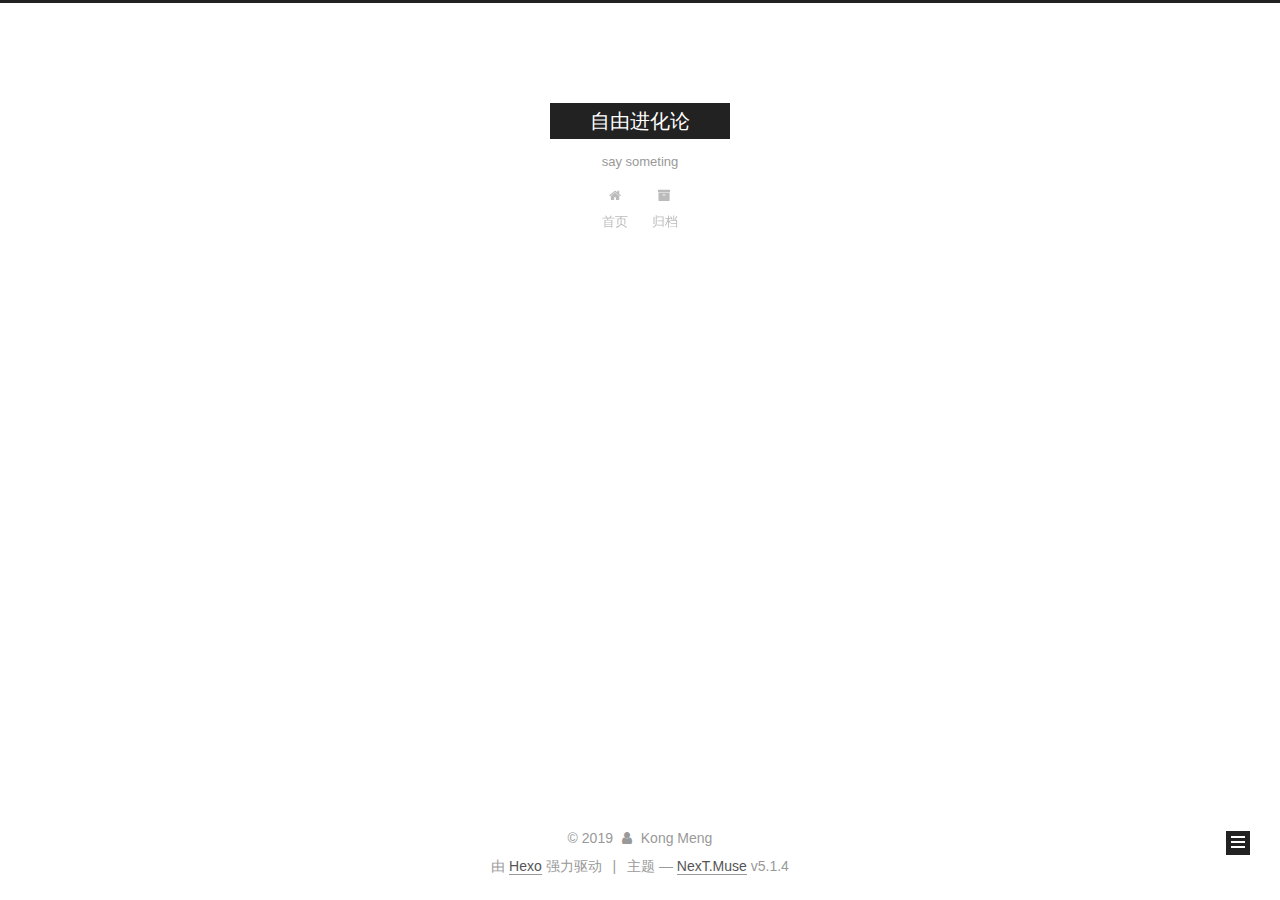
<file: archives/2019/03/index.html>
<!DOCTYPE html>



  


<html class="theme-next muse use-motion" lang="zh-Hans">
<head>
  <meta charset="UTF-8"/>
<meta http-equiv="X-UA-Compatible" content="IE=edge" />
<meta name="viewport" content="width=device-width, initial-scale=1, maximum-scale=1"/>
<meta name="theme-color" content="#222">









<meta http-equiv="Cache-Control" content="no-transform" />
<meta http-equiv="Cache-Control" content="no-siteapp" />
















  
  
  <link href="/lib/fancybox/source/jquery.fancybox.css?v=2.1.5" rel="stylesheet" type="text/css" />







<link href="/lib/font-awesome/css/font-awesome.min.css?v=4.6.2" rel="stylesheet" type="text/css" />

<link href="/css/main.css?v=5.1.4" rel="stylesheet" type="text/css" />


  <link rel="apple-touch-icon" sizes="180x180" href="/images/apple-touch-icon-next.png?v=5.1.4">


  <link rel="icon" type="image/png" sizes="32x32" href="/images/favicon-32x32-next.png?v=5.1.4">


  <link rel="icon" type="image/png" sizes="16x16" href="/images/favicon-16x16-next.png?v=5.1.4">


  <link rel="mask-icon" href="/images/logo.svg?v=5.1.4" color="#222">





  <meta name="keywords" content="Hexo, NexT" />










<meta name="description" content="自由带来一切">
<meta property="og:type" content="website">
<meta property="og:title" content="自由进化论">
<meta property="og:url" content="http://yoursite.com/archives/2019/03/index.html">
<meta property="og:site_name" content="自由进化论">
<meta property="og:description" content="自由带来一切">
<meta property="og:locale" content="zh-Hans">
<meta name="twitter:card" content="summary">
<meta name="twitter:title" content="自由进化论">
<meta name="twitter:description" content="自由带来一切">



<script type="text/javascript" id="hexo.configurations">
  var NexT = window.NexT || {};
  var CONFIG = {
    root: '/',
    scheme: 'Muse',
    version: '5.1.4',
    sidebar: {"position":"left","display":"post","offset":12,"b2t":false,"scrollpercent":false,"onmobile":false},
    fancybox: true,
    tabs: true,
    motion: {"enable":true,"async":false,"transition":{"post_block":"fadeIn","post_header":"slideDownIn","post_body":"slideDownIn","coll_header":"slideLeftIn","sidebar":"slideUpIn"}},
    duoshuo: {
      userId: '0',
      author: '博主'
    },
    algolia: {
      applicationID: '',
      apiKey: '',
      indexName: '',
      hits: {"per_page":10},
      labels: {"input_placeholder":"Search for Posts","hits_empty":"We didn't find any results for the search: ${query}","hits_stats":"${hits} results found in ${time} ms"}
    }
  };
</script>



  <link rel="canonical" href="http://yoursite.com/archives/2019/03/"/>





  <title>归档 | 自由进化论</title>
  








</head>

<body itemscope itemtype="http://schema.org/WebPage" lang="zh-Hans">

  
  
    
  

  <div class="container sidebar-position-left page-archive">
    <div class="headband"></div>

    <header id="header" class="header" itemscope itemtype="http://schema.org/WPHeader">
      <div class="header-inner"><div class="site-brand-wrapper">
  <div class="site-meta ">
    

    <div class="custom-logo-site-title">
      <a href="/"  class="brand" rel="start">
        <span class="logo-line-before"><i></i></span>
        <span class="site-title">自由进化论</span>
        <span class="logo-line-after"><i></i></span>
      </a>
    </div>
      
        <p class="site-subtitle">say someting</p>
      
  </div>

  <div class="site-nav-toggle">
    <button>
      <span class="btn-bar"></span>
      <span class="btn-bar"></span>
      <span class="btn-bar"></span>
    </button>
  </div>
</div>

<nav class="site-nav">
  

  
    <ul id="menu" class="menu">
      
        
        <li class="menu-item menu-item-home">
          <a href="/" rel="section">
            
              <i class="menu-item-icon fa fa-fw fa-home"></i> <br />
            
            首页
          </a>
        </li>
      
        
        <li class="menu-item menu-item-archives">
          <a href="/archives/" rel="section">
            
              <i class="menu-item-icon fa fa-fw fa-archive"></i> <br />
            
            归档
          </a>
        </li>
      

      
    </ul>
  

  
</nav>



 </div>
    </header>

    <main id="main" class="main">
      <div class="main-inner">
        <div class="content-wrap">
          <div id="content" class="content">
            

  
  
  
  <div class="post-block archive">
    <div id="posts" class="posts-collapse">
      <span class="archive-move-on"></span>

      <span class="archive-page-counter">
        
        
        
          
        
        嗯..! 目前共计 1 篇日志。 继续努力。
      </span>

      

        
        
        

        
          
          <div class="collection-title">
            <h1 class="archive-year" id="archive-year-2019">2019</h1>
          </div>
        
        

        

  <article class="post post-type-normal" itemscope itemtype="http://schema.org/Article">
    <header class="post-header">

      <h2 class="post-title">
        
            <a class="post-title-link" href="/2019/03/12/龙头股战法/" itemprop="url">
              
                <span itemprop="name">龙头股战法</span>
              
            </a>
        
      </h2>

      <div class="post-meta">
        <time class="post-time" itemprop="dateCreated"
              datetime="2019-03-12T14:23:49+08:00"
              content="2019-03-12" >
          03-12
        </time>
      </div>

    </header>
  </article>



      

    </div>
  </div>
  
  
  

  



          </div>
          


          

        </div>
        
          
  
  <div class="sidebar-toggle">
    <div class="sidebar-toggle-line-wrap">
      <span class="sidebar-toggle-line sidebar-toggle-line-first"></span>
      <span class="sidebar-toggle-line sidebar-toggle-line-middle"></span>
      <span class="sidebar-toggle-line sidebar-toggle-line-last"></span>
    </div>
  </div>

  <aside id="sidebar" class="sidebar">
    
    <div class="sidebar-inner">

      

      

      <section class="site-overview-wrap sidebar-panel sidebar-panel-active">
        <div class="site-overview">
          <div class="site-author motion-element" itemprop="author" itemscope itemtype="http://schema.org/Person">
            
              <p class="site-author-name" itemprop="name">Kong Meng</p>
              <p class="site-description motion-element" itemprop="description">自由带来一切</p>
          </div>

          <nav class="site-state motion-element">

            
              <div class="site-state-item site-state-posts">
              
                <a href="/archives/">
              
                  <span class="site-state-item-count">1</span>
                  <span class="site-state-item-name">日志</span>
                </a>
              </div>
            

            

            
              
              
              <div class="site-state-item site-state-tags">
                
                  <span class="site-state-item-count">1</span>
                  <span class="site-state-item-name">标签</span>
                
              </div>
            

          </nav>

          

          
            <div class="links-of-author motion-element">
                
                  <span class="links-of-author-item">
                    <a href="mailto:yourname@gmail.com" target="_blank" title="E-Mail">
                      
                        <i class="fa fa-fw fa-envelope"></i>E-Mail</a>
                  </span>
                
                  <span class="links-of-author-item">
                    <a href="https://twitter.com/yourname" target="_blank" title="Twitter">
                      
                        <i class="fa fa-fw fa-twitter"></i>Twitter</a>
                  </span>
                
            </div>
          

          
          

          
          

          

        </div>
      </section>

      

      

    </div>
  </aside>


        
      </div>
    </main>

    <footer id="footer" class="footer">
      <div class="footer-inner">
        <div class="copyright">&copy; <span itemprop="copyrightYear">2019</span>
  <span class="with-love">
    <i class="fa fa-user"></i>
  </span>
  <span class="author" itemprop="copyrightHolder">Kong Meng</span>

  
</div>


  <div class="powered-by">由 <a class="theme-link" target="_blank" href="https://hexo.io">Hexo</a> 强力驱动</div>



  <span class="post-meta-divider">|</span>



  <div class="theme-info">主题 &mdash; <a class="theme-link" target="_blank" href="https://github.com/iissnan/hexo-theme-next">NexT.Muse</a> v5.1.4</div>




        







        
      </div>
    </footer>

    
      <div class="back-to-top">
        <i class="fa fa-arrow-up"></i>
        
      </div>
    

    

  </div>

  

<script type="text/javascript">
  if (Object.prototype.toString.call(window.Promise) !== '[object Function]') {
    window.Promise = null;
  }
</script>









  












  
  
    <script type="text/javascript" src="/lib/jquery/index.js?v=2.1.3"></script>
  

  
  
    <script type="text/javascript" src="/lib/fastclick/lib/fastclick.min.js?v=1.0.6"></script>
  

  
  
    <script type="text/javascript" src="/lib/jquery_lazyload/jquery.lazyload.js?v=1.9.7"></script>
  

  
  
    <script type="text/javascript" src="/lib/velocity/velocity.min.js?v=1.2.1"></script>
  

  
  
    <script type="text/javascript" src="/lib/velocity/velocity.ui.min.js?v=1.2.1"></script>
  

  
  
    <script type="text/javascript" src="/lib/fancybox/source/jquery.fancybox.pack.js?v=2.1.5"></script>
  


  


  <script type="text/javascript" src="/js/src/utils.js?v=5.1.4"></script>

  <script type="text/javascript" src="/js/src/motion.js?v=5.1.4"></script>



  
  

  

  


  <script type="text/javascript" src="/js/src/bootstrap.js?v=5.1.4"></script>



  


  




	





  





  












  





  

  

  

  
  

  

  

  

</body>
</html>
</file>
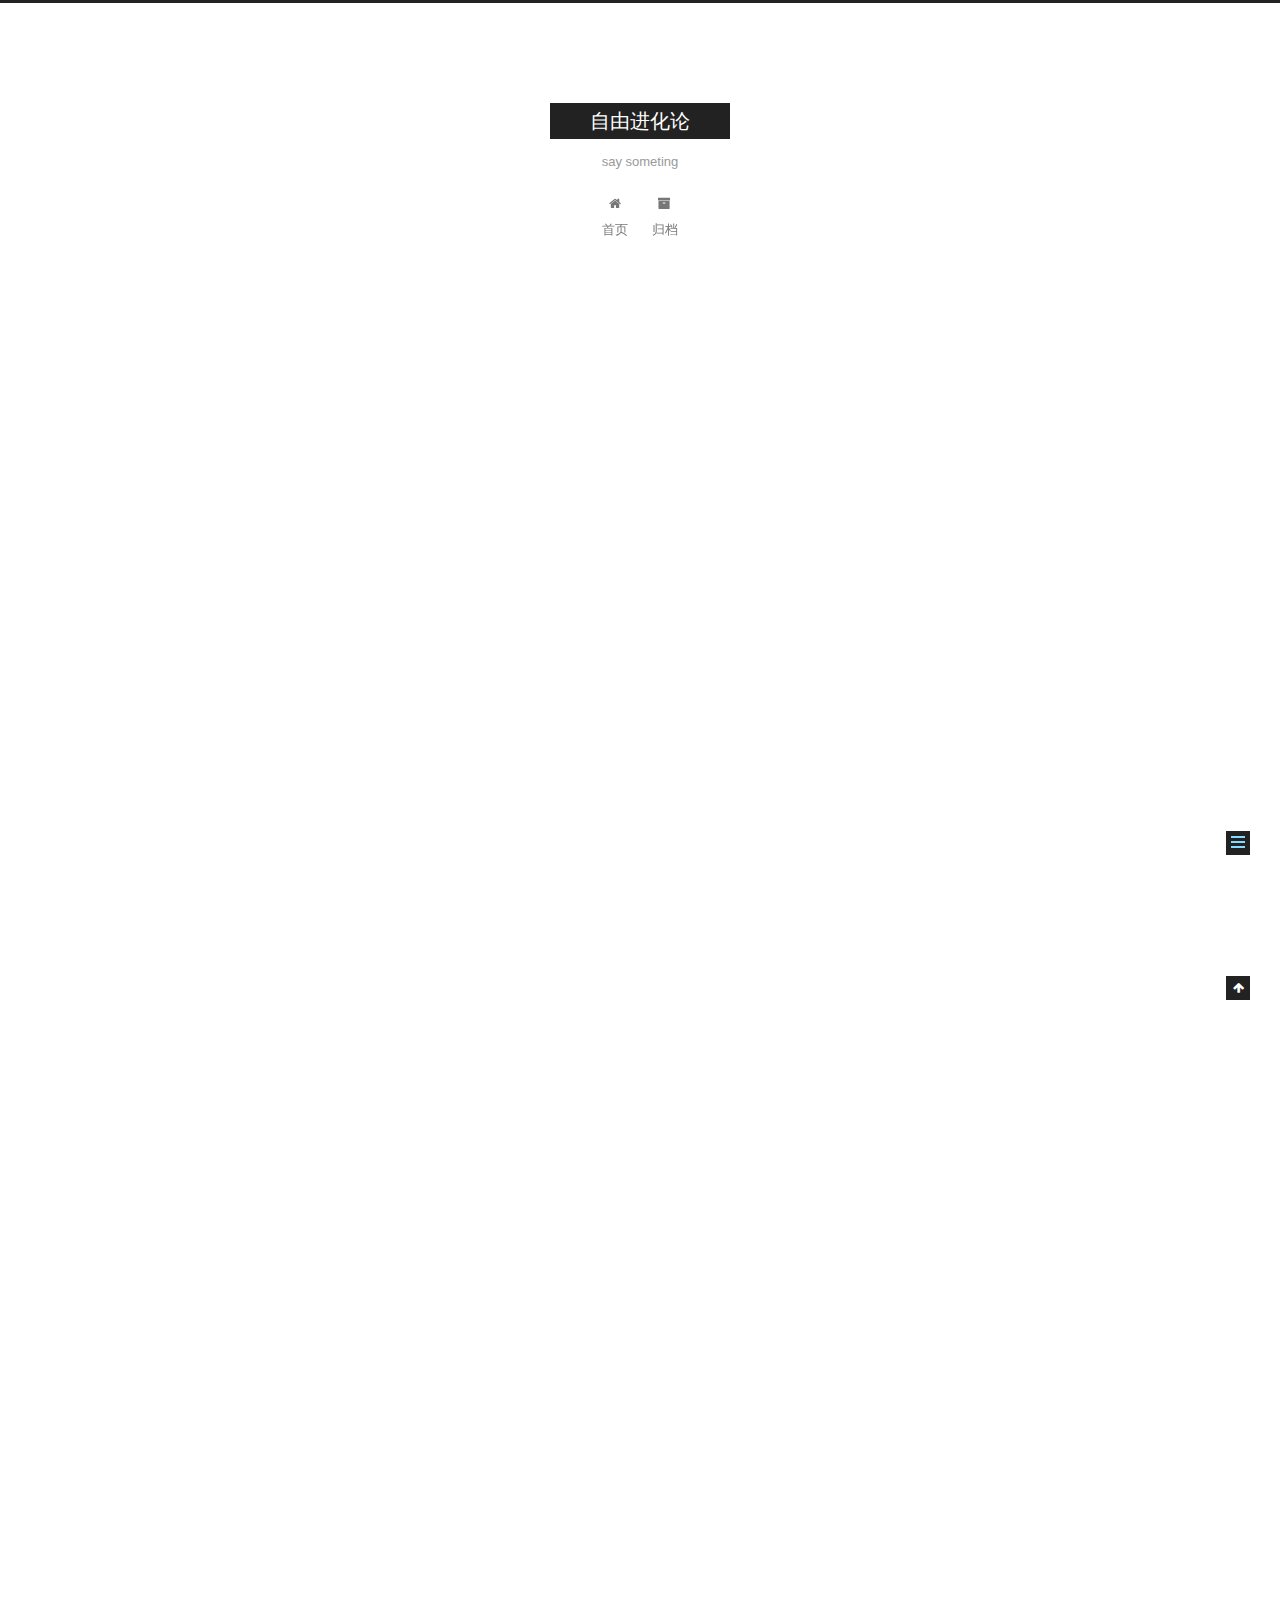
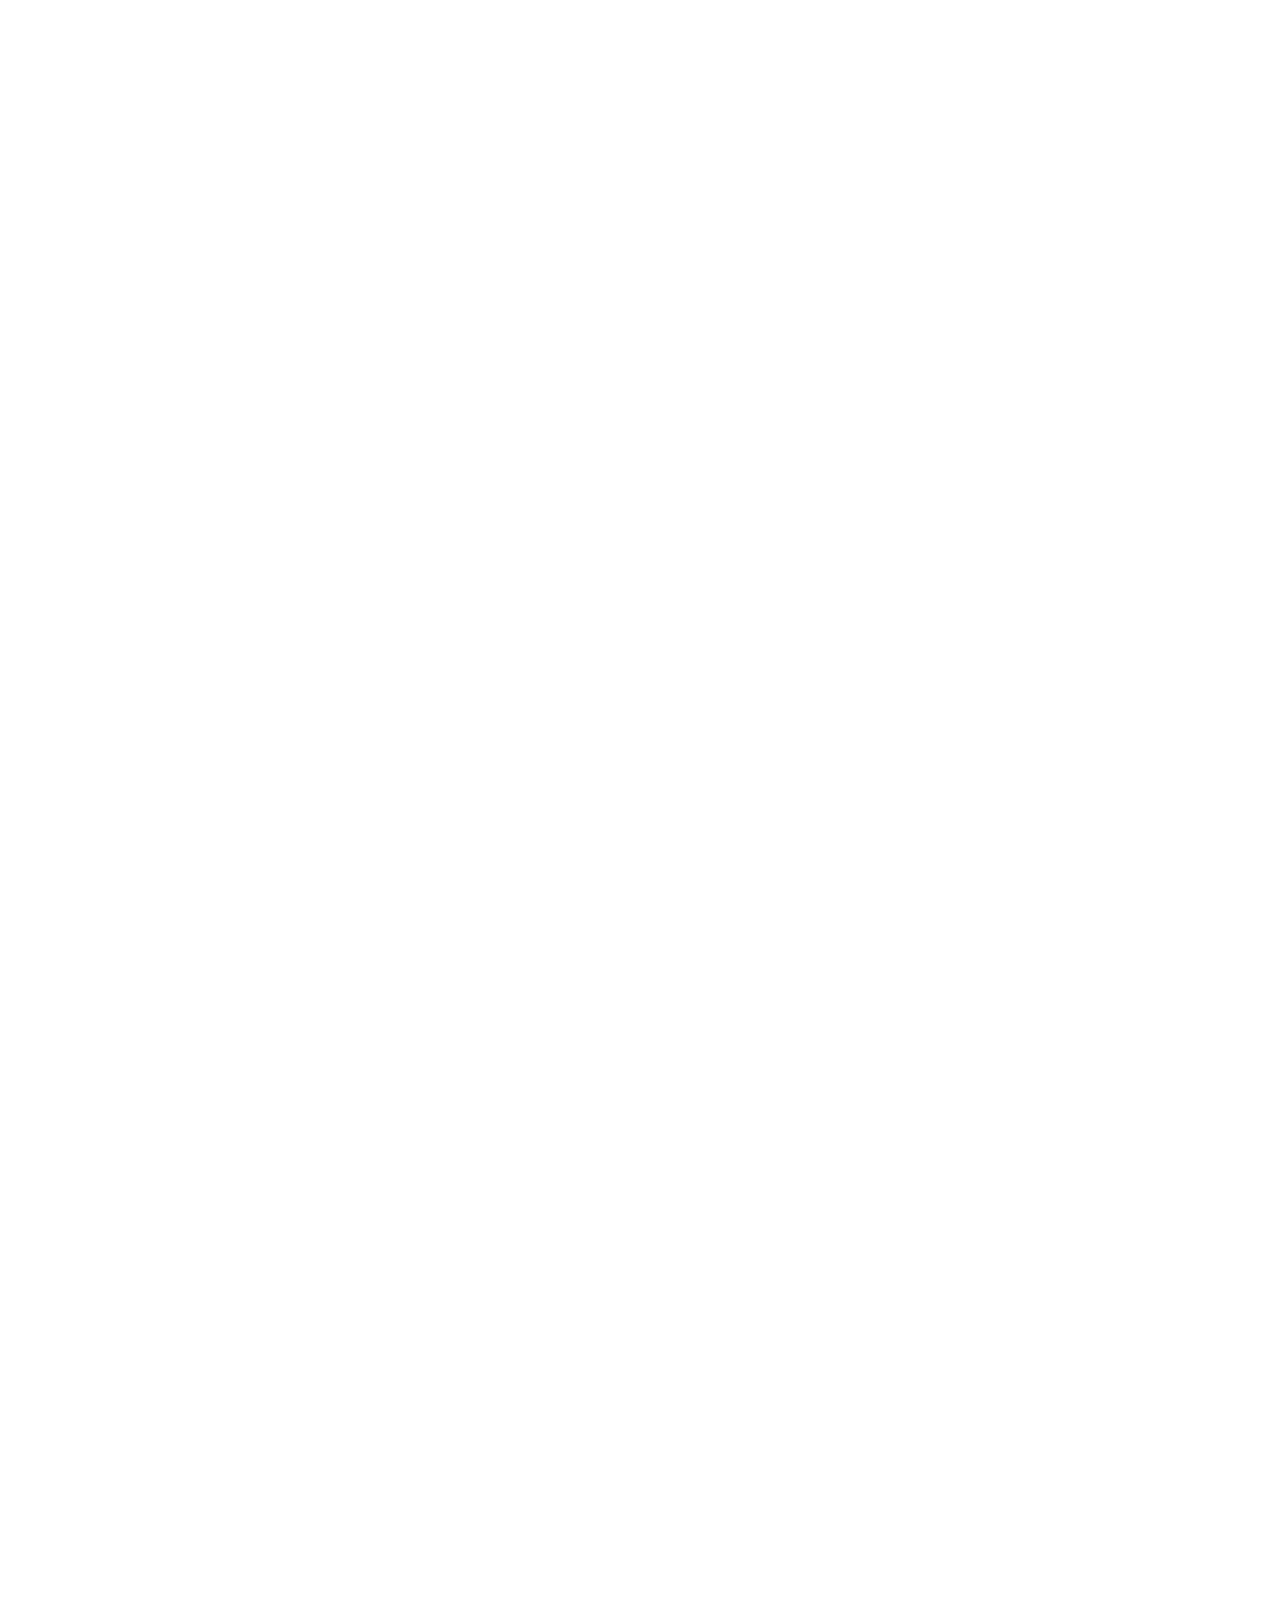
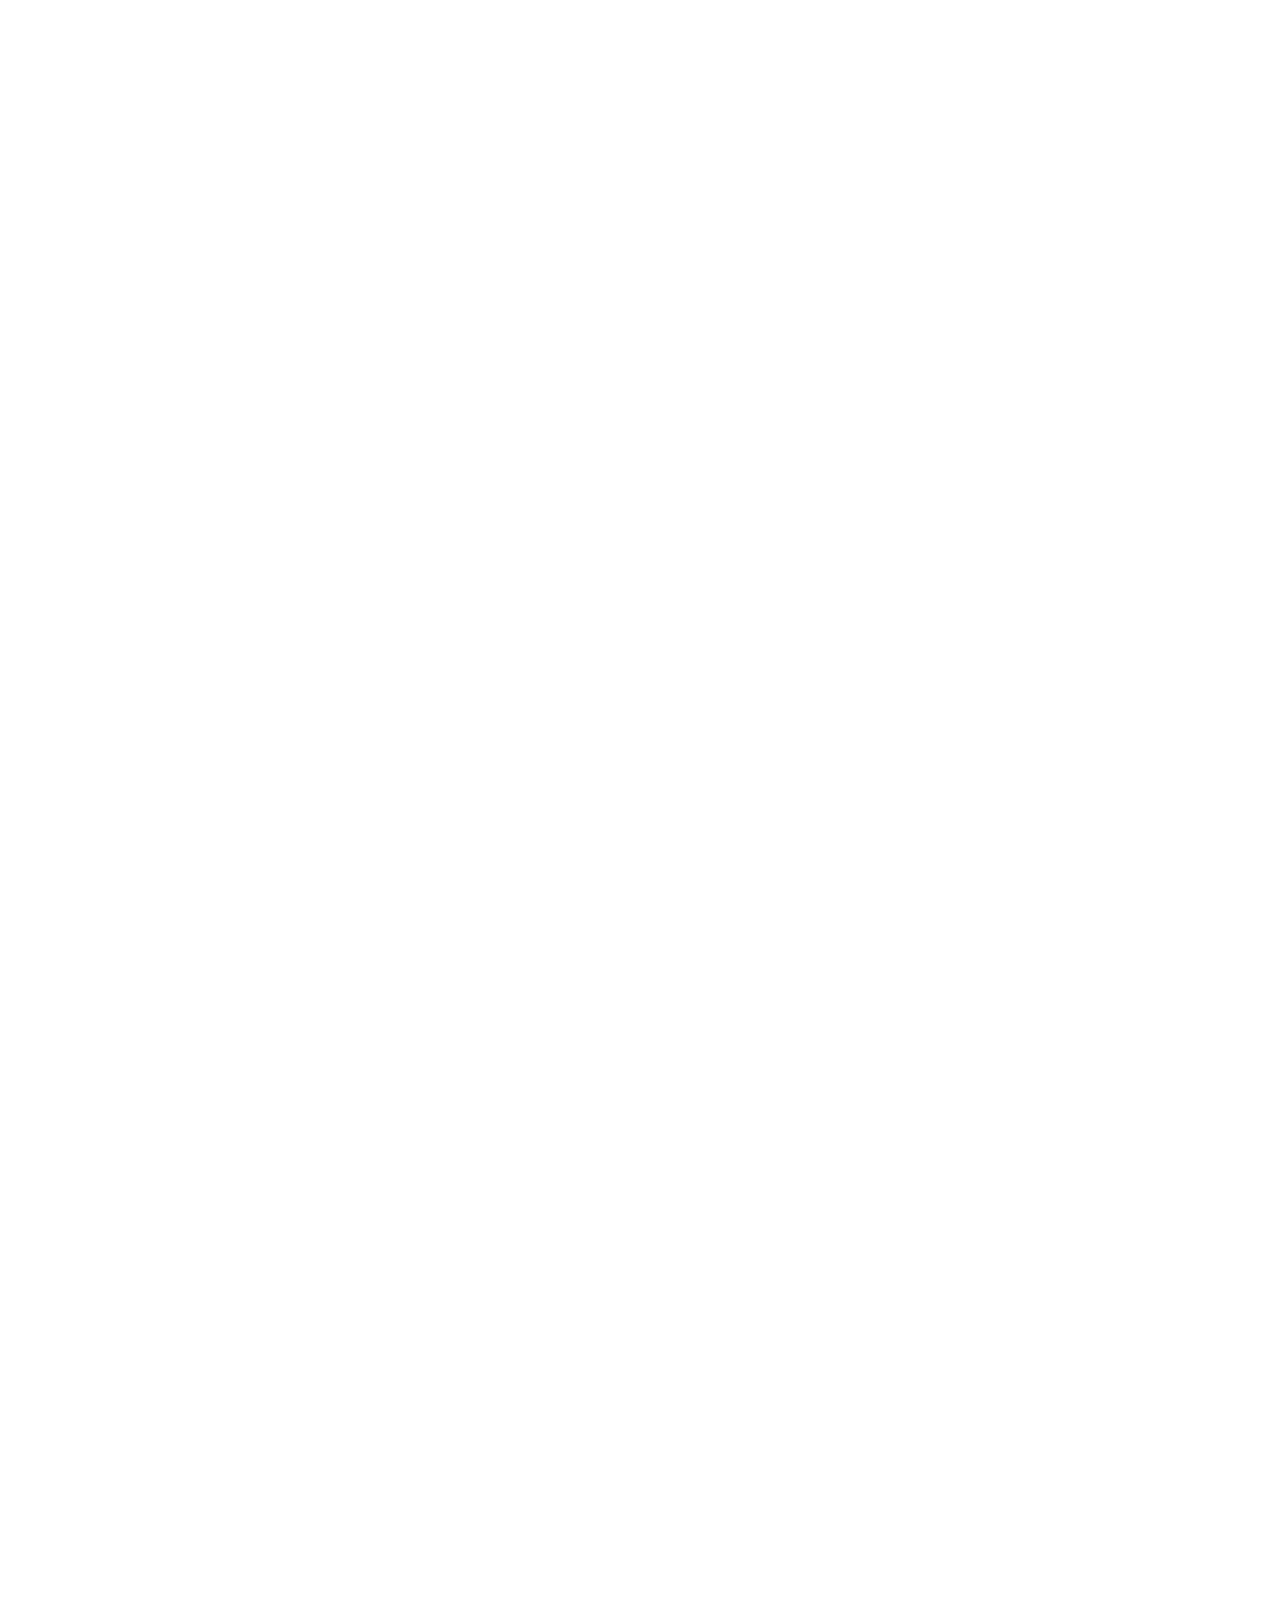
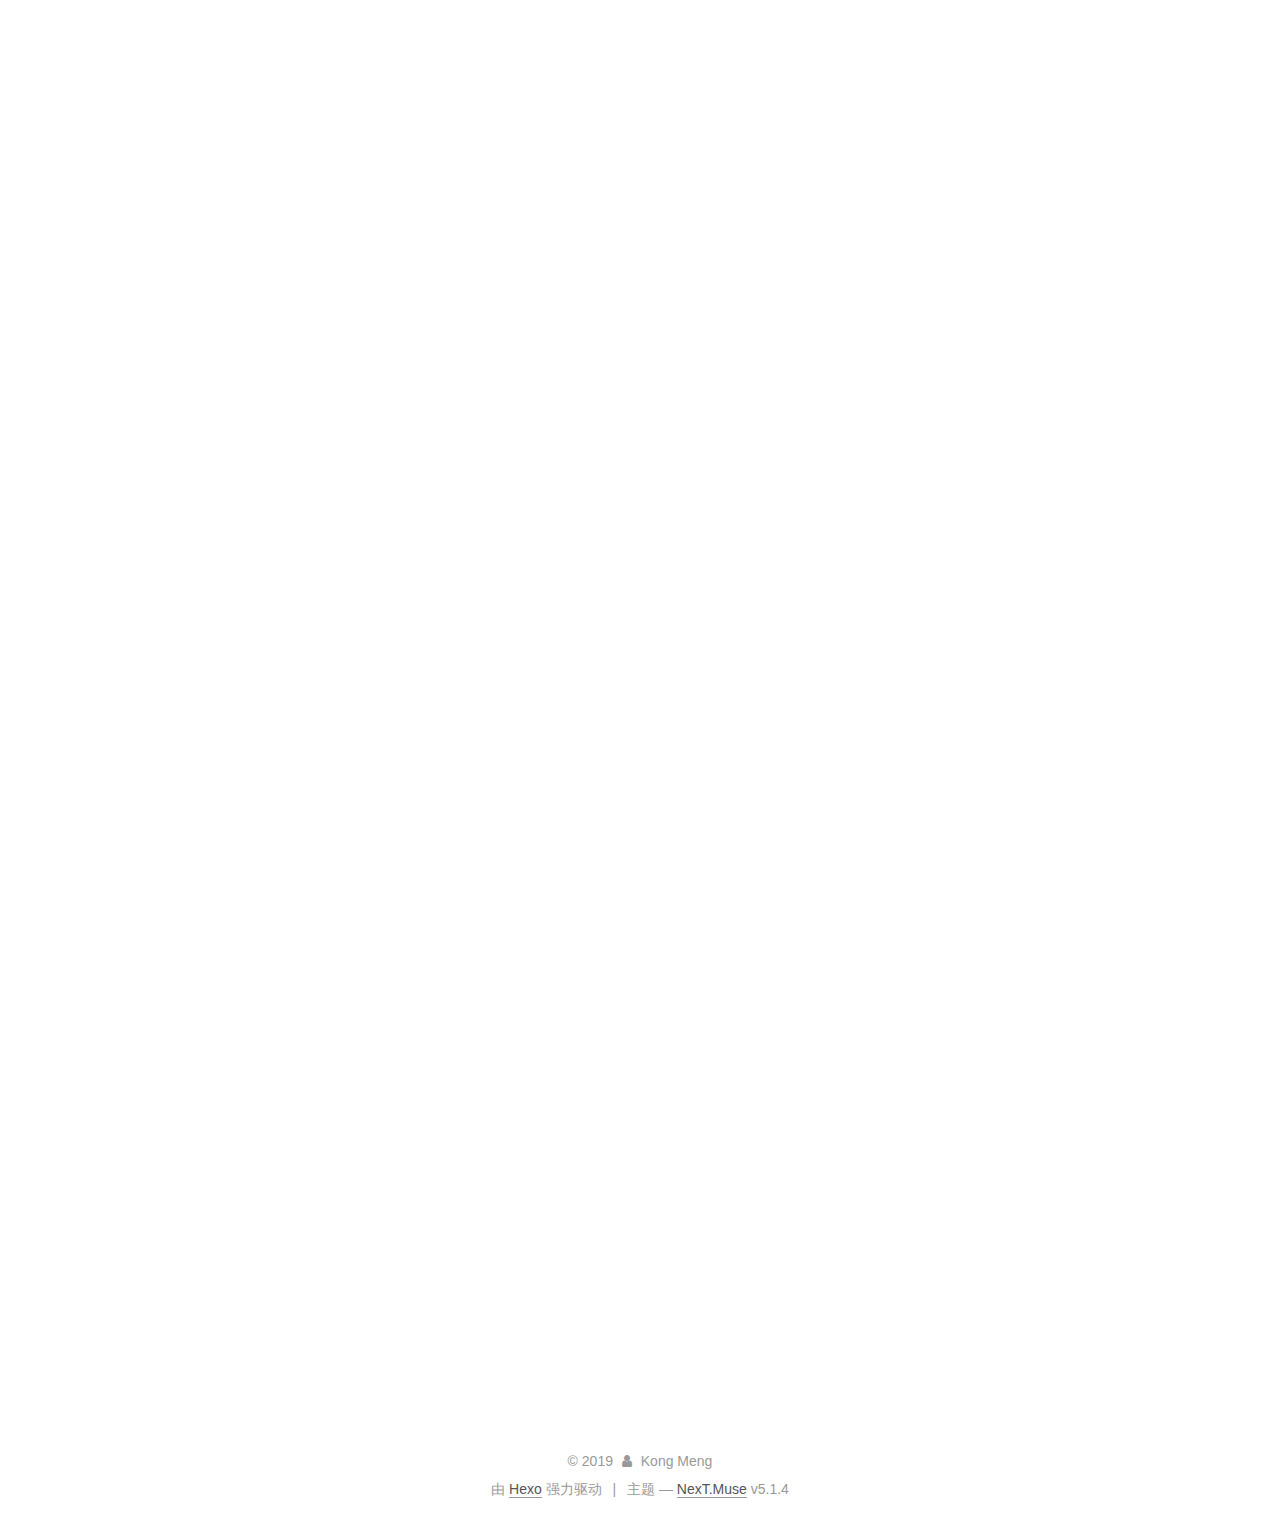
<file: 2019/03/12/龙头股战法/index.html>
<!DOCTYPE html>



  


<html class="theme-next muse use-motion" lang="zh-Hans">
<head>
  <meta charset="UTF-8"/>
<meta http-equiv="X-UA-Compatible" content="IE=edge" />
<meta name="viewport" content="width=device-width, initial-scale=1, maximum-scale=1"/>
<meta name="theme-color" content="#222">









<meta http-equiv="Cache-Control" content="no-transform" />
<meta http-equiv="Cache-Control" content="no-siteapp" />
















  
  
  <link href="/lib/fancybox/source/jquery.fancybox.css?v=2.1.5" rel="stylesheet" type="text/css" />







<link href="/lib/font-awesome/css/font-awesome.min.css?v=4.6.2" rel="stylesheet" type="text/css" />

<link href="/css/main.css?v=5.1.4" rel="stylesheet" type="text/css" />


  <link rel="apple-touch-icon" sizes="180x180" href="/images/apple-touch-icon-next.png?v=5.1.4">


  <link rel="icon" type="image/png" sizes="32x32" href="/images/favicon-32x32-next.png?v=5.1.4">


  <link rel="icon" type="image/png" sizes="16x16" href="/images/favicon-16x16-next.png?v=5.1.4">


  <link rel="mask-icon" href="/images/logo.svg?v=5.1.4" color="#222">





  <meta name="keywords" content="投资," />










<meta name="description" content="龙头股战法龙头的缘起什么是龙头股？龙头企业—基本面龙头—行业老大龙头股—题材龙头—市场炒作人气标的 备注：后面所讲关于龙头股的相关内容皆为市场炒作的题材龙头。 龙头股与题材的联系诱因：  科技（技术） 政治（政策） 记忆（习惯）  量级：  大题材（以月为单位，有二波） 中题材（以周计算，有反抽） 小题材（延续性差，一至两天）  先天大题材的判别 科技角度：稀缺性、想象力空间大、没有市场记忆但有题">
<meta name="keywords" content="投资">
<meta property="og:type" content="article">
<meta property="og:title" content="龙头股战法">
<meta property="og:url" content="http://yoursite.com/2019/03/12/龙头股战法/index.html">
<meta property="og:site_name" content="自由进化论">
<meta property="og:description" content="龙头股战法龙头的缘起什么是龙头股？龙头企业—基本面龙头—行业老大龙头股—题材龙头—市场炒作人气标的 备注：后面所讲关于龙头股的相关内容皆为市场炒作的题材龙头。 龙头股与题材的联系诱因：  科技（技术） 政治（政策） 记忆（习惯）  量级：  大题材（以月为单位，有二波） 中题材（以周计算，有反抽） 小题材（延续性差，一至两天）  先天大题材的判别 科技角度：稀缺性、想象力空间大、没有市场记忆但有题">
<meta property="og:locale" content="zh-Hans">
<meta property="og:image" content="http://yoursite.com/2019/03/12/龙头股战法/资金运作角度的涨停.jpeg">
<meta property="og:updated_time" content="2019-03-19T10:16:07.231Z">
<meta name="twitter:card" content="summary">
<meta name="twitter:title" content="龙头股战法">
<meta name="twitter:description" content="龙头股战法龙头的缘起什么是龙头股？龙头企业—基本面龙头—行业老大龙头股—题材龙头—市场炒作人气标的 备注：后面所讲关于龙头股的相关内容皆为市场炒作的题材龙头。 龙头股与题材的联系诱因：  科技（技术） 政治（政策） 记忆（习惯）  量级：  大题材（以月为单位，有二波） 中题材（以周计算，有反抽） 小题材（延续性差，一至两天）  先天大题材的判别 科技角度：稀缺性、想象力空间大、没有市场记忆但有题">
<meta name="twitter:image" content="http://yoursite.com/2019/03/12/龙头股战法/资金运作角度的涨停.jpeg">



<script type="text/javascript" id="hexo.configurations">
  var NexT = window.NexT || {};
  var CONFIG = {
    root: '/',
    scheme: 'Muse',
    version: '5.1.4',
    sidebar: {"position":"left","display":"post","offset":12,"b2t":false,"scrollpercent":false,"onmobile":false},
    fancybox: true,
    tabs: true,
    motion: {"enable":true,"async":false,"transition":{"post_block":"fadeIn","post_header":"slideDownIn","post_body":"slideDownIn","coll_header":"slideLeftIn","sidebar":"slideUpIn"}},
    duoshuo: {
      userId: '0',
      author: '博主'
    },
    algolia: {
      applicationID: '',
      apiKey: '',
      indexName: '',
      hits: {"per_page":10},
      labels: {"input_placeholder":"Search for Posts","hits_empty":"We didn't find any results for the search: ${query}","hits_stats":"${hits} results found in ${time} ms"}
    }
  };
</script>



  <link rel="canonical" href="http://yoursite.com/2019/03/12/龙头股战法/"/>





  <title>龙头股战法 | 自由进化论</title>
  








</head>

<body itemscope itemtype="http://schema.org/WebPage" lang="zh-Hans">

  
  
    
  

  <div class="container sidebar-position-left page-post-detail">
    <div class="headband"></div>

    <header id="header" class="header" itemscope itemtype="http://schema.org/WPHeader">
      <div class="header-inner"><div class="site-brand-wrapper">
  <div class="site-meta ">
    

    <div class="custom-logo-site-title">
      <a href="/"  class="brand" rel="start">
        <span class="logo-line-before"><i></i></span>
        <span class="site-title">自由进化论</span>
        <span class="logo-line-after"><i></i></span>
      </a>
    </div>
      
        <p class="site-subtitle">say someting</p>
      
  </div>

  <div class="site-nav-toggle">
    <button>
      <span class="btn-bar"></span>
      <span class="btn-bar"></span>
      <span class="btn-bar"></span>
    </button>
  </div>
</div>

<nav class="site-nav">
  

  
    <ul id="menu" class="menu">
      
        
        <li class="menu-item menu-item-home">
          <a href="/" rel="section">
            
              <i class="menu-item-icon fa fa-fw fa-home"></i> <br />
            
            首页
          </a>
        </li>
      
        
        <li class="menu-item menu-item-archives">
          <a href="/archives/" rel="section">
            
              <i class="menu-item-icon fa fa-fw fa-archive"></i> <br />
            
            归档
          </a>
        </li>
      

      
    </ul>
  

  
</nav>



 </div>
    </header>

    <main id="main" class="main">
      <div class="main-inner">
        <div class="content-wrap">
          <div id="content" class="content">
            

  <div id="posts" class="posts-expand">
    

  

  
  
  

  <article class="post post-type-normal" itemscope itemtype="http://schema.org/Article">
  
  
  
  <div class="post-block">
    <link itemprop="mainEntityOfPage" href="http://yoursite.com/2019/03/12/龙头股战法/">

    <span hidden itemprop="author" itemscope itemtype="http://schema.org/Person">
      <meta itemprop="name" content="Kong Meng">
      <meta itemprop="description" content="">
      <meta itemprop="image" content="/images/avatar.gif">
    </span>

    <span hidden itemprop="publisher" itemscope itemtype="http://schema.org/Organization">
      <meta itemprop="name" content="自由进化论">
    </span>

    
      <header class="post-header">

        
        
          <h1 class="post-title" itemprop="name headline">龙头股战法</h1>
        

        <div class="post-meta">
          <span class="post-time">
            
              <span class="post-meta-item-icon">
                <i class="fa fa-calendar-o"></i>
              </span>
              
                <span class="post-meta-item-text">发表于</span>
              
              <time title="创建于" itemprop="dateCreated datePublished" datetime="2019-03-12T14:23:49+08:00">
                2019-03-12
              </time>
            

            

            
          </span>

          

          
            
          

          
          

          

          

          

        </div>
      </header>
    

    
    
    
    <div class="post-body" itemprop="articleBody">

      
      

      
        <h1 id="龙头股战法"><a href="#龙头股战法" class="headerlink" title="龙头股战法"></a>龙头股战法</h1><h2 id="龙头的缘起"><a href="#龙头的缘起" class="headerlink" title="龙头的缘起"></a>龙头的缘起</h2><h3 id="什么是龙头股？"><a href="#什么是龙头股？" class="headerlink" title="什么是龙头股？"></a>什么是龙头股？</h3><p>龙头企业—基本面龙头—行业老大<br>龙头股—题材龙头—市场炒作人气标的</p>
<p>备注：后面所讲关于龙头股的相关内容皆为市场炒作的题材龙头。</p>
<h3 id="龙头股与题材的联系"><a href="#龙头股与题材的联系" class="headerlink" title="龙头股与题材的联系"></a>龙头股与题材的联系</h3><p>诱因：</p>
<ol>
<li>科技（技术）</li>
<li>政治（政策）</li>
<li>记忆（习惯）</li>
</ol>
<p>量级：</p>
<ol>
<li>大题材（以月为单位，有二波）</li>
<li>中题材（以周计算，有反抽）</li>
<li>小题材（延续性差，一至两天）</li>
</ol>
<h3 id="先天大题材的判别"><a href="#先天大题材的判别" class="headerlink" title="先天大题材的判别"></a>先天大题材的判别</h3><ol>
<li>科技角度：稀缺性、想象力空间大、没有市场记忆但有<strong>题材相似性</strong>（如自贸区参照金改；VR参照3D打印）</li>
<li>政治角度：<strong>国策影响国计民生</strong>（2013自贸区、2014一带一路、2015国改）</li>
<li>记忆习惯角度：<strong>重组</strong>、ST摘帽、高送转</li>
</ol>
<h3 id="先天小题材的判别"><a href="#先天小题材的判别" class="headerlink" title="先天小题材的判别"></a>先天小题材的判别</h3><ol>
<li>衍生类题材都是小题材（只是锦上添花） 举例：碳酸锂、苹果概念、声学概念、险资举牌</li>
<li>消息刺激的冷饭（之前有过大炒但是炒作阶段已过） 举例：国改到混改</li>
</ol>
<h3 id="后天题材的演变"><a href="#后天题材的演变" class="headerlink" title="后天题材的演变"></a>后天题材的演变</h3><ol>
<li>行情对题材的正面影响——积极作用 （小题材演变成中题材或者中题材演变成大题材）</li>
<li>行情对题材的负面影响——牵制作用 （中题材退化成小题材或者大题材退化成中题材）<br>备注：行情孕育题材，进而相互作用，所以中题材的界定是模糊，视行情发展而定。</li>
</ol>
<h3 id="题材龙头股的分类（空间判别）"><a href="#题材龙头股的分类（空间判别）" class="headerlink" title="题材龙头股的分类（空间判别）"></a>题材龙头股的分类（空间判别）</h3><ol>
<li>形态角度： 日K、分时<br>日K（30度、60度、90度上涨）<br>分时（不同级别的龙波）</li>
<li>功能角度<br>普通龙头：跟随大盘涨跌，没有特别之处<br>强势股：涨得凶，但不抗跌<br>板块龙头：带领板块上涨，其中包括日内龙头和人气龙头<br>明星龙头：摆脱板块，带领市场上涨但仍受制于高点制约、压力位制约<br>市场龙头：摆脱板块、技术面和基本面，不再受制于任何压力</li>
</ol>
<h3 id="明星龙头与市场龙头之间关系"><a href="#明星龙头与市场龙头之间关系" class="headerlink" title="明星龙头与市场龙头之间关系"></a>明星龙头与市场龙头之间关系</h3><ol>
<li>明星龙头常有，而市场龙头不常有。</li>
<li>把市场龙头当龙头做，而不是把龙头当市场龙头来做。</li>
<li>通常情况下，先按照板块龙头炒作，超出预期按照明星龙头来做，自动放弃对市场龙头的幻想。</li>
</ol>
<h3 id="热点题材及龙头股标的"><a href="#热点题材及龙头股标的" class="headerlink" title="热点题材及龙头股标的"></a>热点题材及龙头股标的</h3><p>(img)<br>题材 | 个股 | 真实流通盘（亿） | 幅度（%） | 启动位置 | 涨停基因 | 连板基因 | 板的形态 | 同期大盘 |</p>
<h3 id="题材龙头股的共性（帮助选股）"><a href="#题材龙头股的共性（帮助选股）" class="headerlink" title="题材龙头股的共性（帮助选股）"></a>题材龙头股的共性（帮助选股）</h3><ol>
<li>题材契合度高</li>
<li>股性好（基因好、盘子小）</li>
<li>位置佳 近新高（<strong>破新高全换手</strong>，成本清零，天空才是极限） 相对底部距离压力位有空间（30%——50%）</li>
<li>闪光点有人气（市场跟风一眼就能认出来）</li>
</ol>
<h2 id="为何要玩龙头股"><a href="#为何要玩龙头股" class="headerlink" title="为何要玩龙头股"></a>为何要玩龙头股</h2><h3 id="理由一-龙头的溢价率高"><a href="#理由一-龙头的溢价率高" class="headerlink" title="理由一 龙头的溢价率高"></a>理由一 龙头的溢价率高</h3><p>胜者为王，死也要死在龙头上。<br>但是，<em>枪打出头鸟（溢价是风险的溢价）</em></p>
<h3 id="理由二-量化分析为什么要玩龙头？"><a href="#理由二-量化分析为什么要玩龙头？" class="headerlink" title="理由二 量化分析为什么要玩龙头？"></a>理由二 量化分析为什么要玩龙头？</h3><p>龙头与跟风的收益风险对比<br>收益 | 起涨时间 | 涨幅空间 |<br>风险 | 调整时间 | 调整空间 |</p>
<h3 id="理由三-操作容易（买点众多，卖点易寻）"><a href="#理由三-操作容易（买点众多，卖点易寻）" class="headerlink" title="理由三 操作容易（买点众多，卖点易寻）"></a>理由三 操作容易（买点众多，卖点易寻）</h3><h2 id="龙头股的操作模式"><a href="#龙头股的操作模式" class="headerlink" title="龙头股的操作模式"></a>龙头股的操作模式</h2><h3 id="关于反身性"><a href="#关于反身性" class="headerlink" title="关于反身性"></a>关于反身性</h3><p>在《金融炼金术》一书中,索罗斯较为完整的表述了他的哲学思想： <strong>参入者的思维与参入的情景之间相互联系与影响</strong>，彼此无法独立，认知与参入处于永远的变化过程之中。参入者的偏向以及认知的不完备性造成了均衡点遥不可及，趋势也只是不断的朝着目标移动，参入者的思维直接影响参入的情景，往往造成诸多的不确定性。 最后，反身性原理也非万能，它可能不一定经常很明显的发生作用，或者思维者没有发现。</p>
<h3 id="打板"><a href="#打板" class="headerlink" title="打板"></a>打板</h3><img src="/2019/03/12/龙头股战法/资金运作角度的涨停.jpeg" title="This is an image">
<p>结论：</p>
<ol>
<li>市场环境好要打缩量板；</li>
<li>环境不好打缩量板是有风险的；</li>
<li>打日内分歧到一致的板前提是要高换手；</li>
<li>前一日分歧后一日确认一致的板如果高开秒板可以打；如果<br>后面产生一致高换手可以打；</li>
<li>打板形态逻辑是次逻辑，主逻辑是看一致性做多预期<br>备注：以上是关于龙头股的打板操作要点</li>
</ol>
<p>操作补丁：<br>选时：<em>封板成功率+连板家数+高开概率</em><br>打板生态的影响因素：<em>市场环境+龙虎榜+庄股</em></p>
<h3 id="题材龙头的隔夜委托"><a href="#题材龙头的隔夜委托" class="headerlink" title="题材龙头的隔夜委托"></a>题材龙头的隔夜委托</h3><p>隔夜委托是因为看好后市有空间：</p>
<ol>
<li>突发利好消息</li>
<li>市场情绪高涨</li>
<li>市场存在相对盲点</li>
<li>基本面分析（题材契合度、位置、盘子……）<br>集合竞价撤单操作</li>
<li>前面大单太多买不到</li>
<li>排单太弱</li>
<li>9:20之前突然有大撤单</li>
</ol>
<h3 id="题材龙头的低吸"><a href="#题材龙头的低吸" class="headerlink" title="题材龙头的低吸"></a>题材龙头的低吸</h3><p>龙回头的本质是成本理论——龙回头补丁</p>
<ol>
<li>市场氛围逻辑是主逻辑：强市、平市才会龙回头，弱市只反抽</li>
<li>成本理论是次逻辑：成本区回头是为了自救</li>
<li>成本加权均价：起点——放量起涨点；终点——最高点<br>备注：</li>
<li>高换手龙头股的成本可以看做是均价；</li>
<li>缩量上涨龙头股成本是真空的，其回调幅度要更深不能用均价来看；</li>
<li>短庄股不好均价看成本（温州帮）。</li>
</ol>
<h3 id="龙头股的操作模式-1"><a href="#龙头股的操作模式-1" class="headerlink" title="龙头股的操作模式"></a>龙头股的操作模式</h3><p>买入方式：<br>潜伏 / 追涨 / 打板 / 委托 / 低吸<br>运作方式：<br>锁仓 / 做T<br>卖出方式：</p>
<ol>
<li>头部形态高抛</li>
<li>不介入调整期</li>
<li>破趋势线离场</li>
</ol>
<h3 id="锁仓和做T的共生关系"><a href="#锁仓和做T的共生关系" class="headerlink" title="锁仓和做T的共生关系"></a>锁仓和做T的共生关系</h3><ol>
<li>只要确定了一致性预期和后市大概空间 所有的龙头股都可以锁仓</li>
<li>并不是所有的龙头股都适合做T<br>对于部分龙头股来说是锦上添花的运作<br>对于部分龙头来说会是画蛇添足的运作</li>
</ol>
<h3 id="相对“一致性预期”的确定"><a href="#相对“一致性预期”的确定" class="headerlink" title="相对“一致性预期”的确定"></a>相对“一致性预期”的确定</h3><p>一致性预期的现象：抢筹迹象明显<br>一致性预期原因：</p>
<ol>
<li>题材相对盲点（筹码稀缺）</li>
<li>空间巨大</li>
<li>历史股性</li>
</ol>
<h3 id="题材龙头的锁仓"><a href="#题材龙头的锁仓" class="headerlink" title="题材龙头的锁仓"></a>题材龙头的锁仓</h3><ol>
<li>主动锁仓是看好后市空间，不惧分歧。<br>举例：四川双马、三江购物、廊坊发展</li>
<li>被动锁仓是因为龙头往往是缩量秒板的（不锁仓容易做丢）<br>举例：金路集团、国栋建设</li>
<li>补丁：妖股的锁仓是因为已经脱离板块成为市场绝对龙头<br>举例：特力A</li>
</ol>
<h3 id="题材龙头的做T"><a href="#题材龙头的做T" class="headerlink" title="题材龙头的做T"></a>题材龙头的做T</h3><ol>
<li>高换手推涨做T才合适（不容易下车）</li>
<li>涨停基因不强的龙头个股可以做T</li>
</ol>
<h3 id="题材龙头的卖出原则"><a href="#题材龙头的卖出原则" class="headerlink" title="题材龙头的卖出原则"></a>题材龙头的卖出原则</h3><ol>
<li>原则1： 三天不创新高先卖掉，不介入调整期<blockquote>
<blockquote>
<p>衡量投入产出比，资金使用效率最大化<br>介入调整试错代价将会影响心理和情绪</p>
</blockquote>
</blockquote>
</li>
<li>原则2： 破趋势线离场</li>
<li>原则3： 出现头部形态卖在次高点(缩量上涨)</li>
</ol>
<p>备注：<br>1、三个原则是“或”的关系不是“且”的关系（ 趋势卖出原则）<br>2、缺点是遇到换庄妖股就下车了但是可以追回来，买入确定性卖出风险。</p>
<h2 id="总结"><a href="#总结" class="headerlink" title="总结"></a>总结</h2><p>(img)</p>
<h3 id="基本框架"><a href="#基本框架" class="headerlink" title="基本框架"></a>基本框架</h3><p>(img)</p>

      
    </div>
    
    
    

    

    

    

    <footer class="post-footer">
      
        <div class="post-tags">
          
            <a href="/tags/投资/" rel="tag"># 投资</a>
          
        </div>
      

      
      
      

      

      
      
    </footer>
  </div>
  
  
  
  </article>



    <div class="post-spread">
      
    </div>
  </div>


          </div>
          


          

  



        </div>
        
          
  
  <div class="sidebar-toggle">
    <div class="sidebar-toggle-line-wrap">
      <span class="sidebar-toggle-line sidebar-toggle-line-first"></span>
      <span class="sidebar-toggle-line sidebar-toggle-line-middle"></span>
      <span class="sidebar-toggle-line sidebar-toggle-line-last"></span>
    </div>
  </div>

  <aside id="sidebar" class="sidebar">
    
    <div class="sidebar-inner">

      

      
        <ul class="sidebar-nav motion-element">
          <li class="sidebar-nav-toc sidebar-nav-active" data-target="post-toc-wrap">
            文章目录
          </li>
          <li class="sidebar-nav-overview" data-target="site-overview-wrap">
            站点概览
          </li>
        </ul>
      

      <section class="site-overview-wrap sidebar-panel">
        <div class="site-overview">
          <div class="site-author motion-element" itemprop="author" itemscope itemtype="http://schema.org/Person">
            
              <p class="site-author-name" itemprop="name">Kong Meng</p>
              <p class="site-description motion-element" itemprop="description">自由带来一切</p>
          </div>

          <nav class="site-state motion-element">

            
              <div class="site-state-item site-state-posts">
              
                <a href="/archives/">
              
                  <span class="site-state-item-count">1</span>
                  <span class="site-state-item-name">日志</span>
                </a>
              </div>
            

            

            
              
              
              <div class="site-state-item site-state-tags">
                
                  <span class="site-state-item-count">1</span>
                  <span class="site-state-item-name">标签</span>
                
              </div>
            

          </nav>

          

          
            <div class="links-of-author motion-element">
                
                  <span class="links-of-author-item">
                    <a href="mailto:yourname@gmail.com" target="_blank" title="E-Mail">
                      
                        <i class="fa fa-fw fa-envelope"></i>E-Mail</a>
                  </span>
                
                  <span class="links-of-author-item">
                    <a href="https://twitter.com/yourname" target="_blank" title="Twitter">
                      
                        <i class="fa fa-fw fa-twitter"></i>Twitter</a>
                  </span>
                
            </div>
          

          
          

          
          

          

        </div>
      </section>

      
      <!--noindex-->
        <section class="post-toc-wrap motion-element sidebar-panel sidebar-panel-active">
          <div class="post-toc">

            
              
            

            
              <div class="post-toc-content"><ol class="nav"><li class="nav-item nav-level-1"><a class="nav-link" href="#龙头股战法"><span class="nav-number">1.</span> <span class="nav-text">龙头股战法</span></a><ol class="nav-child"><li class="nav-item nav-level-2"><a class="nav-link" href="#龙头的缘起"><span class="nav-number">1.1.</span> <span class="nav-text">龙头的缘起</span></a><ol class="nav-child"><li class="nav-item nav-level-3"><a class="nav-link" href="#什么是龙头股？"><span class="nav-number">1.1.1.</span> <span class="nav-text">什么是龙头股？</span></a></li><li class="nav-item nav-level-3"><a class="nav-link" href="#龙头股与题材的联系"><span class="nav-number">1.1.2.</span> <span class="nav-text">龙头股与题材的联系</span></a></li><li class="nav-item nav-level-3"><a class="nav-link" href="#先天大题材的判别"><span class="nav-number">1.1.3.</span> <span class="nav-text">先天大题材的判别</span></a></li><li class="nav-item nav-level-3"><a class="nav-link" href="#先天小题材的判别"><span class="nav-number">1.1.4.</span> <span class="nav-text">先天小题材的判别</span></a></li><li class="nav-item nav-level-3"><a class="nav-link" href="#后天题材的演变"><span class="nav-number">1.1.5.</span> <span class="nav-text">后天题材的演变</span></a></li><li class="nav-item nav-level-3"><a class="nav-link" href="#题材龙头股的分类（空间判别）"><span class="nav-number">1.1.6.</span> <span class="nav-text">题材龙头股的分类（空间判别）</span></a></li><li class="nav-item nav-level-3"><a class="nav-link" href="#明星龙头与市场龙头之间关系"><span class="nav-number">1.1.7.</span> <span class="nav-text">明星龙头与市场龙头之间关系</span></a></li><li class="nav-item nav-level-3"><a class="nav-link" href="#热点题材及龙头股标的"><span class="nav-number">1.1.8.</span> <span class="nav-text">热点题材及龙头股标的</span></a></li><li class="nav-item nav-level-3"><a class="nav-link" href="#题材龙头股的共性（帮助选股）"><span class="nav-number">1.1.9.</span> <span class="nav-text">题材龙头股的共性（帮助选股）</span></a></li></ol></li><li class="nav-item nav-level-2"><a class="nav-link" href="#为何要玩龙头股"><span class="nav-number">1.2.</span> <span class="nav-text">为何要玩龙头股</span></a><ol class="nav-child"><li class="nav-item nav-level-3"><a class="nav-link" href="#理由一-龙头的溢价率高"><span class="nav-number">1.2.1.</span> <span class="nav-text">理由一 龙头的溢价率高</span></a></li><li class="nav-item nav-level-3"><a class="nav-link" href="#理由二-量化分析为什么要玩龙头？"><span class="nav-number">1.2.2.</span> <span class="nav-text">理由二 量化分析为什么要玩龙头？</span></a></li><li class="nav-item nav-level-3"><a class="nav-link" href="#理由三-操作容易（买点众多，卖点易寻）"><span class="nav-number">1.2.3.</span> <span class="nav-text">理由三 操作容易（买点众多，卖点易寻）</span></a></li></ol></li><li class="nav-item nav-level-2"><a class="nav-link" href="#龙头股的操作模式"><span class="nav-number">1.3.</span> <span class="nav-text">龙头股的操作模式</span></a><ol class="nav-child"><li class="nav-item nav-level-3"><a class="nav-link" href="#关于反身性"><span class="nav-number">1.3.1.</span> <span class="nav-text">关于反身性</span></a></li><li class="nav-item nav-level-3"><a class="nav-link" href="#打板"><span class="nav-number">1.3.2.</span> <span class="nav-text">打板</span></a></li><li class="nav-item nav-level-3"><a class="nav-link" href="#题材龙头的隔夜委托"><span class="nav-number">1.3.3.</span> <span class="nav-text">题材龙头的隔夜委托</span></a></li><li class="nav-item nav-level-3"><a class="nav-link" href="#题材龙头的低吸"><span class="nav-number">1.3.4.</span> <span class="nav-text">题材龙头的低吸</span></a></li><li class="nav-item nav-level-3"><a class="nav-link" href="#龙头股的操作模式-1"><span class="nav-number">1.3.5.</span> <span class="nav-text">龙头股的操作模式</span></a></li><li class="nav-item nav-level-3"><a class="nav-link" href="#锁仓和做T的共生关系"><span class="nav-number">1.3.6.</span> <span class="nav-text">锁仓和做T的共生关系</span></a></li><li class="nav-item nav-level-3"><a class="nav-link" href="#相对“一致性预期”的确定"><span class="nav-number">1.3.7.</span> <span class="nav-text">相对“一致性预期”的确定</span></a></li><li class="nav-item nav-level-3"><a class="nav-link" href="#题材龙头的锁仓"><span class="nav-number">1.3.8.</span> <span class="nav-text">题材龙头的锁仓</span></a></li><li class="nav-item nav-level-3"><a class="nav-link" href="#题材龙头的做T"><span class="nav-number">1.3.9.</span> <span class="nav-text">题材龙头的做T</span></a></li><li class="nav-item nav-level-3"><a class="nav-link" href="#题材龙头的卖出原则"><span class="nav-number">1.3.10.</span> <span class="nav-text">题材龙头的卖出原则</span></a></li></ol></li><li class="nav-item nav-level-2"><a class="nav-link" href="#总结"><span class="nav-number">1.4.</span> <span class="nav-text">总结</span></a><ol class="nav-child"><li class="nav-item nav-level-3"><a class="nav-link" href="#基本框架"><span class="nav-number">1.4.1.</span> <span class="nav-text">基本框架</span></a></li></ol></li></ol></li></ol></div>
            

          </div>
        </section>
      <!--/noindex-->
      

      

    </div>
  </aside>


        
      </div>
    </main>

    <footer id="footer" class="footer">
      <div class="footer-inner">
        <div class="copyright">&copy; <span itemprop="copyrightYear">2019</span>
  <span class="with-love">
    <i class="fa fa-user"></i>
  </span>
  <span class="author" itemprop="copyrightHolder">Kong Meng</span>

  
</div>


  <div class="powered-by">由 <a class="theme-link" target="_blank" href="https://hexo.io">Hexo</a> 强力驱动</div>



  <span class="post-meta-divider">|</span>



  <div class="theme-info">主题 &mdash; <a class="theme-link" target="_blank" href="https://github.com/iissnan/hexo-theme-next">NexT.Muse</a> v5.1.4</div>




        







        
      </div>
    </footer>

    
      <div class="back-to-top">
        <i class="fa fa-arrow-up"></i>
        
      </div>
    

    

  </div>

  

<script type="text/javascript">
  if (Object.prototype.toString.call(window.Promise) !== '[object Function]') {
    window.Promise = null;
  }
</script>









  












  
  
    <script type="text/javascript" src="/lib/jquery/index.js?v=2.1.3"></script>
  

  
  
    <script type="text/javascript" src="/lib/fastclick/lib/fastclick.min.js?v=1.0.6"></script>
  

  
  
    <script type="text/javascript" src="/lib/jquery_lazyload/jquery.lazyload.js?v=1.9.7"></script>
  

  
  
    <script type="text/javascript" src="/lib/velocity/velocity.min.js?v=1.2.1"></script>
  

  
  
    <script type="text/javascript" src="/lib/velocity/velocity.ui.min.js?v=1.2.1"></script>
  

  
  
    <script type="text/javascript" src="/lib/fancybox/source/jquery.fancybox.pack.js?v=2.1.5"></script>
  


  


  <script type="text/javascript" src="/js/src/utils.js?v=5.1.4"></script>

  <script type="text/javascript" src="/js/src/motion.js?v=5.1.4"></script>



  
  

  
  <script type="text/javascript" src="/js/src/scrollspy.js?v=5.1.4"></script>
<script type="text/javascript" src="/js/src/post-details.js?v=5.1.4"></script>



  


  <script type="text/javascript" src="/js/src/bootstrap.js?v=5.1.4"></script>



  


  




	





  





  












  





  

  

  

  
  

  

  

  

</body>
</html>
</file>
<file: css/main.css>
/* normalize.css v3.0.2 | MIT License | git.io/normalize */
html {
  font-family: sans-serif; /* 1 */
  -ms-text-size-adjust: 100%; /* 2 */
  -webkit-text-size-adjust: 100%; /* 2 */
}
body {
  margin: 0;
}
article,
aside,
details,
figcaption,
figure,
footer,
header,
hgroup,
main,
menu,
nav,
section,
summary {
  display: block;
}
audio,
canvas,
progress,
video {
  display: inline-block; /* 1 */
  vertical-align: baseline; /* 2 */
}
audio:not([controls]) {
  display: none;
  height: 0;
}
[hidden],
template {
  display: none;
}
a {
  background-color: transparent;
}
a:active,
a:hover {
  outline: 0;
}
abbr[title] {
  border-bottom: 1px dotted;
}
b,
strong {
  font-weight: bold;
}
dfn {
  font-style: italic;
}
h1 {
  font-size: 2em;
  margin: 0.67em 0;
}
mark {
  background: #ff0;
  color: #000;
}
small {
  font-size: 80%;
}
sub,
sup {
  font-size: 75%;
  line-height: 0;
  position: relative;
  vertical-align: baseline;
}
sup {
  top: -0.5em;
}
sub {
  bottom: -0.25em;
}
img {
  border: 0;
}
svg:not(:root) {
  overflow: hidden;
}
figure {
  margin: 1em 40px;
}
hr {
  -moz-box-sizing: content-box;
  box-sizing: content-box;
  height: 0;
}
pre {
  overflow: auto;
}
code,
kbd,
pre,
samp {
  font-family: monospace, monospace;
  font-size: 1em;
}
button,
input,
optgroup,
select,
textarea {
  color: inherit; /* 1 */
  font: inherit; /* 2 */
  margin: 0; /* 3 */
}
button {
  overflow: visible;
}
button,
select {
  text-transform: none;
}
button,
html input[type="button"],
input[type="reset"],
input[type="submit"] {
  -webkit-appearance: button; /* 2 */
  cursor: pointer; /* 3 */
}
button[disabled],
html input[disabled] {
  cursor: default;
}
button::-moz-focus-inner,
input::-moz-focus-inner {
  border: 0;
  padding: 0;
}
input {
  line-height: normal;
}
input[type="checkbox"],
input[type="radio"] {
  box-sizing: border-box; /* 1 */
  padding: 0; /* 2 */
}
input[type="number"]::-webkit-inner-spin-button,
input[type="number"]::-webkit-outer-spin-button {
  height: auto;
}
input[type="search"] {
  -webkit-appearance: textfield; /* 1 */
  -moz-box-sizing: content-box;
  -webkit-box-sizing: content-box; /* 2 */
  box-sizing: content-box;
}
input[type="search"]::-webkit-search-cancel-button,
input[type="search"]::-webkit-search-decoration {
  -webkit-appearance: none;
}
fieldset {
  border: 1px solid #c0c0c0;
  margin: 0 2px;
  padding: 0.35em 0.625em 0.75em;
}
legend {
  border: 0; /* 1 */
  padding: 0; /* 2 */
}
textarea {
  overflow: auto;
}
optgroup {
  font-weight: bold;
}
table {
  border-collapse: collapse;
  border-spacing: 0;
}
td,
th {
  padding: 0;
}
::selection {
  background: #262a30;
  color: #fff;
}
body {
  position: relative;
  font-family: 'Lato', "PingFang SC", "Microsoft YaHei", sans-serif;
  font-size: 14px;
  line-height: 2;
  color: #555;
  background: #fff;
}
@media (max-width: 767px) {
  body {
    padding-right: 0 !important;
  }
}
@media (min-width: 768px) and (max-width: 991px) {
  body {
    padding-right: 0 !important;
  }
}
@media (min-width: 1600px) {
  body {
    font-size: 16px;
  }
}
h1,
h2,
h3,
h4,
h5,
h6 {
  margin: 0;
  padding: 0;
  font-weight: bold;
  line-height: 1.5;
  font-family: 'Lato', "PingFang SC", "Microsoft YaHei", sans-serif;
}
h2,
h3,
h4,
h5,
h6 {
  margin: 20px 0 15px;
}
h1 {
  font-size: 22px;
}
@media (max-width: 767px) {
  h1 {
    font-size: 18px;
  }
}
h2 {
  font-size: 20px;
}
@media (max-width: 767px) {
  h2 {
    font-size: 16px;
  }
}
h3 {
  font-size: 18px;
}
@media (max-width: 767px) {
  h3 {
    font-size: 14px;
  }
}
h4 {
  font-size: 16px;
}
@media (max-width: 767px) {
  h4 {
    font-size: 12px;
  }
}
h5 {
  font-size: 14px;
}
@media (max-width: 767px) {
  h5 {
    font-size: 10px;
  }
}
h6 {
  font-size: 12px;
}
@media (max-width: 767px) {
  h6 {
    font-size: 8px;
  }
}
p {
  margin: 0 0 20px 0;
}
a {
  color: #555;
  text-decoration: none;
  outline: none;
  border-bottom: 1px solid #999;
  word-wrap: break-word;
}
a:hover {
  color: #222;
  border-bottom-color: #222;
}
blockquote {
  margin: 0;
  padding: 0;
}
img {
  display: block;
  margin: auto;
  max-width: 100%;
  height: auto;
}
hr {
  margin: 40px 0;
  height: 3px;
  border: none;
  background-color: #ddd;
  background-image: repeating-linear-gradient(-45deg, #fff, #fff 4px, transparent 4px, transparent 8px);
}
blockquote {
  padding: 0 15px;
  color: #666;
  border-left: 4px solid #ddd;
}
blockquote cite::before {
  content: "-";
  padding: 0 5px;
}
dt {
  font-weight: 700;
}
dd {
  margin: 0;
  padding: 0;
}
kbd {
  border: 1px solid #ccc;
  border-radius: 0.2em;
  box-shadow: 0.1em 0.1em 0.2em rgba(0,0,0,0.1);
  background-color: #f9f9f9;
  font-family: inherit;
  background-image: -webkit-linear-gradient(top, #eee, #fff, #eee);
  padding: 0.1em 0.3em;
  white-space: nowrap;
}
.text-left {
  text-align: left;
}
.text-center {
  text-align: center;
}
.text-right {
  text-align: right;
}
.text-justify {
  text-align: justify;
}
.text-nowrap {
  white-space: nowrap;
}
.text-lowercase {
  text-transform: lowercase;
}
.text-uppercase {
  text-transform: uppercase;
}
.text-capitalize {
  text-transform: capitalize;
}
.center-block {
  display: block;
  margin-left: auto;
  margin-right: auto;
}
.clearfix:before,
.clearfix:after {
  content: " ";
  display: table;
}
.clearfix:after {
  clear: both;
}
.pullquote {
  width: 45%;
}
.pullquote.left {
  float: left;
  margin-left: 5px;
  margin-right: 10px;
}
.pullquote.right {
  float: right;
  margin-left: 10px;
  margin-right: 5px;
}
.affix.affix.affix {
  position: fixed;
}
.translation {
  margin-top: -20px;
  font-size: 14px;
  color: #999;
}
.scrollbar-measure {
  width: 100px;
  height: 100px;
  overflow: scroll;
  position: absolute;
  top: -9999px;
}
.use-motion .motion-element {
  opacity: 0;
}
table {
  margin: 20px 0;
  width: 100%;
  border-collapse: collapse;
  border-spacing: 0;
  border: 1px solid #ddd;
  font-size: 14px;
  table-layout: fixed;
  word-wrap: break-all;
}
table>tbody>tr:nth-of-type(odd) {
  background-color: #f9f9f9;
}
table>tbody>tr:hover {
  background-color: #f5f5f5;
}
caption,
th,
td {
  padding: 8px;
  text-align: left;
  vertical-align: middle;
  font-weight: normal;
}
th,
td {
  border-bottom: 3px solid #ddd;
  border-right: 1px solid #eee;
}
th {
  padding-bottom: 10px;
  font-weight: 700;
}
td {
  border-bottom-width: 1px;
}
html,
body {
  height: 100%;
}
.container {
  position: relative;
  min-height: 100%;
}
.header-inner {
  margin: 0 auto;
  padding: 100px 0 70px;
  width: 700px;
}
@media (min-width: 1600px) {
  .container .header-inner {
    width: 900px;
  }
}
.main {
  padding-bottom: 150px;
}
.main-inner {
  margin: 0 auto;
  width: 700px;
}
@media (min-width: 1600px) {
  .container .main-inner {
    width: 900px;
  }
}
.footer {
  position: absolute;
  left: 0;
  bottom: 0;
  width: 100%;
  min-height: 50px;
}
.footer-inner {
  box-sizing: border-box;
  margin: 20px auto;
  width: 700px;
}
@media (min-width: 1600px) {
  .container .footer-inner {
    width: 900px;
  }
}
pre,
.highlight {
  overflow: auto;
  margin: 20px 0;
  padding: 0;
  font-size: 13px;
  color: #4d4d4c;
  background: #f7f7f7;
  line-height: 1.6;
}
pre,
code {
  font-family: consolas, Menlo, "PingFang SC", "Microsoft YaHei", monospace;
}
code {
  padding: 2px 4px;
  word-wrap: break-word;
  color: #555;
  background: #eee;
  border-radius: 3px;
  font-size: 13px;
}
pre {
  padding: 10px;
}
pre code {
  padding: 0;
  color: #4d4d4c;
  background: none;
  text-shadow: none;
}
.highlight {
  border-radius: 1px;
}
.highlight pre {
  border: none;
  margin: 0;
  padding: 10px 0;
}
.highlight table {
  margin: 0;
  width: auto;
  border: none;
}
.highlight td {
  border: none;
  padding: 0;
}
.highlight figcaption {
  font-size: 1em;
  color: #4d4d4c;
  line-height: 1em;
  margin-bottom: 1em;
}
.highlight figcaption:before,
.highlight figcaption:after {
  content: " ";
  display: table;
}
.highlight figcaption:after {
  clear: both;
}
.highlight figcaption a {
  float: right;
  color: #4d4d4c;
}
.highlight figcaption a:hover {
  border-bottom-color: #4d4d4c;
}
.highlight .gutter pre {
  padding-left: 10px;
  padding-right: 10px;
  color: #869194;
  text-align: right;
  background-color: #eff2f3;
}
.highlight .code pre {
  width: 100%;
  padding-left: 10px;
  padding-right: 10px;
  background-color: #f7f7f7;
}
.highlight .line {
  height: 20px;
}
.gutter {
  -webkit-user-select: none;
  -moz-user-select: none;
  -ms-user-select: none;
  user-select: none;
}
.gist table {
  width: auto;
}
.gist table td {
  border: none;
}
pre .deletion {
  background: #fdd;
}
pre .addition {
  background: #dfd;
}
pre .meta {
  color: #8959a8;
}
pre .comment {
  color: #8e908c;
}
pre .variable,
pre .attribute,
pre .tag,
pre .regexp,
pre .ruby .constant,
pre .xml .tag .title,
pre .xml .pi,
pre .xml .doctype,
pre .html .doctype,
pre .css .id,
pre .css .class,
pre .css .pseudo {
  color: #c82829;
}
pre .number,
pre .preprocessor,
pre .built_in,
pre .literal,
pre .params,
pre .constant,
pre .command {
  color: #f5871f;
}
pre .ruby .class .title,
pre .css .rules .attribute,
pre .string,
pre .value,
pre .inheritance,
pre .header,
pre .ruby .symbol,
pre .xml .cdata,
pre .special,
pre .number,
pre .formula {
  color: #718c00;
}
pre .title,
pre .css .hexcolor {
  color: #3e999f;
}
pre .function,
pre .python .decorator,
pre .python .title,
pre .ruby .function .title,
pre .ruby .title .keyword,
pre .perl .sub,
pre .javascript .title,
pre .coffeescript .title {
  color: #4271ae;
}
pre .keyword,
pre .javascript .function {
  color: #8959a8;
}
.full-image.full-image.full-image.full-image {
  border: none;
  max-width: 100%;
  width: auto;
  margin: 20px auto 25px;
}
@media (min-width: 992px) {
  .full-image.full-image.full-image.full-image {
    max-width: none;
    width: 110%;
    margin: 25px -5%;
  }
}
.blockquote-center,
.page-home .post-type-quote blockquote,
.page-post-detail .post-type-quote blockquote {
  position: relative;
  margin: 40px 0;
  padding: 0;
  border-left: none;
  text-align: center;
}
.blockquote-center::before,
.page-home .post-type-quote blockquote::before,
.page-post-detail .post-type-quote blockquote::before,
.blockquote-center::after,
.page-home .post-type-quote blockquote::after,
.page-post-detail .post-type-quote blockquote::after {
  position: absolute;
  content: ' ';
  display: block;
  width: 100%;
  height: 24px;
  opacity: 0.2;
  background-repeat: no-repeat;
  background-position: 0 -6px;
  background-size: 22px 22px;
}
.blockquote-center::before,
.page-home .post-type-quote blockquote::before,
.page-post-detail .post-type-quote blockquote::before {
  top: -20px;
  background-image: url("../images/quote-l.svg");
  border-top: 1px solid #ccc;
}
.blockquote-center::after,
.page-home .post-type-quote blockquote::after,
.page-post-detail .post-type-quote blockquote::after {
  bottom: -20px;
  background-image: url("../images/quote-r.svg");
  border-bottom: 1px solid #ccc;
  background-position: 100% 8px;
}
.blockquote-center p,
.page-home .post-type-quote blockquote p,
.page-post-detail .post-type-quote blockquote p,
.blockquote-center div,
.page-home .post-type-quote blockquote div,
.page-post-detail .post-type-quote blockquote div {
  text-align: center;
}
.post .post-body .group-picture img {
  box-sizing: border-box;
  padding: 0 3px;
  border: none;
}
.post .group-picture-row {
  overflow: hidden;
  margin-top: 6px;
}
.post .group-picture-row:first-child {
  margin-top: 0;
}
.post .group-picture-column {
  float: left;
}
.page-post-detail .post-body .group-picture-column {
  float: none;
  margin-top: 10px;
  width: auto !important;
}
.page-post-detail .post-body .group-picture-column img {
  margin: 0 auto;
}
.page-archive .group-picture-container {
  overflow: hidden;
}
.page-archive .group-picture-row {
  float: left;
}
.page-archive .group-picture-row:first-child {
  margin-top: 6px;
}
.page-archive .group-picture-column {
  max-width: 150px;
  max-height: 150px;
}
.post-body .note {
  position: relative;
  padding: 15px;
  margin-bottom: 20px;
  border: 1px solid #eee;
  border-left-width: 5px;
  border-radius: 3px;
}
.post-body .note h2,
.post-body .note h3,
.post-body .note h4,
.post-body .note h5,
.post-body .note h6 {
  margin-top: 0;
  margin-bottom: 0;
  border-bottom: initial;
  padding-top: 0 !important;
}
.post-body .note p:first-child,
.post-body .note ul:first-child,
.post-body .note ol:first-child,
.post-body .note table:first-child,
.post-body .note pre:first-child,
.post-body .note blockquote:first-child {
  margin-top: 0;
}
.post-body .note p:last-child,
.post-body .note ul:last-child,
.post-body .note ol:last-child,
.post-body .note table:last-child,
.post-body .note pre:last-child,
.post-body .note blockquote:last-child {
  margin-bottom: 0;
}
.post-body .note.default {
  border-left-color: #777;
}
.post-body .note.default h2,
.post-body .note.default h3,
.post-body .note.default h4,
.post-body .note.default h5,
.post-body .note.default h6 {
  color: #777;
}
.post-body .note.primary {
  border-left-color: #6f42c1;
}
.post-body .note.primary h2,
.post-body .note.primary h3,
.post-body .note.primary h4,
.post-body .note.primary h5,
.post-body .note.primary h6 {
  color: #6f42c1;
}
.post-body .note.info {
  border-left-color: #428bca;
}
.post-body .note.info h2,
.post-body .note.info h3,
.post-body .note.info h4,
.post-body .note.info h5,
.post-body .note.info h6 {
  color: #428bca;
}
.post-body .note.success {
  border-left-color: #5cb85c;
}
.post-body .note.success h2,
.post-body .note.success h3,
.post-body .note.success h4,
.post-body .note.success h5,
.post-body .note.success h6 {
  color: #5cb85c;
}
.post-body .note.warning {
  border-left-color: #f0ad4e;
}
.post-body .note.warning h2,
.post-body .note.warning h3,
.post-body .note.warning h4,
.post-body .note.warning h5,
.post-body .note.warning h6 {
  color: #f0ad4e;
}
.post-body .note.danger {
  border-left-color: #d9534f;
}
.post-body .note.danger h2,
.post-body .note.danger h3,
.post-body .note.danger h4,
.post-body .note.danger h5,
.post-body .note.danger h6 {
  color: #d9534f;
}
.post-body .label {
  display: inline;
  padding: 0 2px;
  white-space: nowrap;
}
.post-body .label.default {
  background-color: #f0f0f0;
}
.post-body .label.primary {
  background-color: #efe6f7;
}
.post-body .label.info {
  background-color: #e5f2f8;
}
.post-body .label.success {
  background-color: #e7f4e9;
}
.post-body .label.warning {
  background-color: #fcf6e1;
}
.post-body .label.danger {
  background-color: #fae8eb;
}
.post-body .tabs {
  position: relative;
  display: block;
  margin-bottom: 20px;
  padding-top: 10px;
}
.post-body .tabs ul.nav-tabs {
  margin: 0;
  padding: 0;
  display: flex;
  margin-bottom: -1px;
}
@media (max-width: 413px) {
  .post-body .tabs ul.nav-tabs {
    display: block;
    margin-bottom: 5px;
  }
}
.post-body .tabs ul.nav-tabs li.tab {
  list-style-type: none !important;
  margin: 0 0.25em 0 0;
  border-top: 3px solid transparent;
  border-left: 1px solid transparent;
  border-right: 1px solid transparent;
}
@media (max-width: 413px) {
  .post-body .tabs ul.nav-tabs li.tab {
    margin: initial;
    border-top: 1px solid transparent;
    border-left: 3px solid transparent;
    border-right: 1px solid transparent;
    border-bottom: 1px solid transparent;
  }
}
.post-body .tabs ul.nav-tabs li.tab a {
  outline: 0;
  border-bottom: initial;
  display: block;
  line-height: 1.8em;
  padding: 0.25em 0.75em;
  transition-duration: 0.2s;
  transition-timing-function: ease-out;
  transition-delay: 0s;
}
.post-body .tabs ul.nav-tabs li.tab a i {
  width: 1.285714285714286em;
}
.post-body .tabs ul.nav-tabs li.tab.active {
  border-top: 3px solid #fc6423;
  border-left: 1px solid #ddd;
  border-right: 1px solid #ddd;
  background-color: #fff;
}
@media (max-width: 413px) {
  .post-body .tabs ul.nav-tabs li.tab.active {
    border-top: 1px solid #ddd;
    border-left: 3px solid #fc6423;
    border-right: 1px solid #ddd;
    border-bottom: 1px solid #ddd;
  }
}
.post-body .tabs ul.nav-tabs li.tab.active a {
  cursor: default;
  color: #555;
}
.post-body .tabs .tab-content {
  background-color: #fff;
}
.post-body .tabs .tab-content .tab-pane {
  border: 1px solid #ddd;
  padding: 20px 20px 0 20px;
}
.post-body .tabs .tab-content .tab-pane:not(.active) {
  display: none !important;
}
.post-body .tabs .tab-content .tab-pane.active {
  display: block !important;
}
.btn {
  display: inline-block;
  padding: 0 20px;
  font-size: 14px;
  color: #fff;
  background: #222;
  border: 2px solid #222;
  text-decoration: none;
  border-radius: 0;
  transition-property: background-color;
  transition-duration: 0.2s;
  transition-timing-function: ease-in-out;
  transition-delay: 0s;
  line-height: 2;
}
.btn:hover {
  border-color: #222;
  color: #222;
  background: #fff;
}
.btn +.btn {
  margin: 0 0 8px 8px;
}
.btn .fa-fw {
  width: 1.285714285714286em;
  text-align: left;
}
.btn-bar {
  display: block;
  width: 22px;
  height: 2px;
  background: #555;
  border-radius: 1px;
}
.btn-bar+.btn-bar {
  margin-top: 4px;
}
.pagination {
  margin: 120px 0 40px;
  text-align: center;
  border-top: 1px solid #eee;
}
.page-number-basic,
.pagination .prev,
.pagination .next,
.pagination .page-number,
.pagination .space {
  display: inline-block;
  position: relative;
  top: -1px;
  margin: 0 10px;
  padding: 0 11px;
}
@media (max-width: 767px) {
  .page-number-basic,
  .pagination .prev,
  .pagination .next,
  .pagination .page-number,
  .pagination .space {
    margin: 0 5px;
  }
}
.pagination .prev,
.pagination .next,
.pagination .page-number {
  border-bottom: 0;
  border-top: 1px solid #eee;
  transition-property: border-color;
  transition-duration: 0.2s;
  transition-timing-function: ease-in-out;
  transition-delay: 0s;
}
.pagination .prev:hover,
.pagination .next:hover,
.pagination .page-number:hover {
  border-top-color: #222;
}
.pagination .space {
  padding: 0;
  margin: 0;
}
.pagination .prev {
  margin-left: 0;
}
.pagination .next {
  margin-right: 0;
}
.pagination .page-number.current {
  color: #fff;
  background: #ccc;
  border-top-color: #ccc;
}
@media (max-width: 767px) {
  .pagination {
    border-top: none;
  }
  .pagination .prev,
  .pagination .next,
  .pagination .page-number {
    margin-bottom: 10px;
    border-top: 0;
    border-bottom: 1px solid #eee;
    padding: 0 10px;
  }
  .pagination .prev:hover,
  .pagination .next:hover,
  .pagination .page-number:hover {
    border-bottom-color: #222;
  }
}
.comments {
  margin: 60px 20px 0;
}
.tag-cloud {
  text-align: center;
}
.tag-cloud a {
  display: inline-block;
  margin: 10px;
}
.back-to-top {
  box-sizing: border-box;
  position: fixed;
  bottom: -100px;
  right: 30px;
  z-index: 1050;
  padding: 0 6px;
  width: 24px;
  background: #222;
  font-size: 12px;
  opacity: 1;
  color: #fff;
  cursor: pointer;
  text-align: center;
  -webkit-transform: translateZ(0);
  transition-property: bottom;
  transition-duration: 0.2s;
  transition-timing-function: ease-in-out;
  transition-delay: 0s;
}
@media (min-width: 768px) and (max-width: 991px) {
  .back-to-top {
    display: none !important;
  }
}
@media (max-width: 767px) {
  .back-to-top {
    display: none !important;
  }
}
.back-to-top.back-to-top-on {
  bottom: 19px;
}
.header {
  background: transparent;
}
.header-inner {
  position: relative;
}
.headband {
  height: 3px;
  background: #222;
}
.site-meta {
  margin: 0;
  text-align: center;
}
@media (max-width: 767px) {
  .site-meta {
    text-align: center;
  }
}
.brand {
  position: relative;
  display: inline-block;
  padding: 0 40px;
  color: #fff;
  background: #222;
  border-bottom: none;
}
.brand:hover {
  color: #fff;
}
.logo {
  display: inline-block;
  margin-right: 5px;
  line-height: 36px;
  vertical-align: top;
}
.site-title {
  display: inline-block;
  vertical-align: top;
  line-height: 36px;
  font-size: 20px;
  font-weight: normal;
  font-family: 'Lato', "PingFang SC", "Microsoft YaHei", sans-serif;
}
.site-subtitle {
  margin-top: 10px;
  font-size: 13px;
  color: #999;
}
.use-motion .brand {
  opacity: 0;
}
.use-motion .logo,
.use-motion .site-title,
.use-motion .site-subtitle {
  opacity: 0;
  position: relative;
  top: -10px;
}
.site-nav-toggle {
  display: none;
  position: absolute;
  top: 10px;
  left: 10px;
}
@media (max-width: 767px) {
  .site-nav-toggle {
    display: block;
  }
}
.site-nav-toggle button {
  margin-top: 2px;
  padding: 9px 10px;
  background: transparent;
  border: none;
}
@media (max-width: 767px) {
  .site-nav {
    display: none;
    margin: 0 -10px;
    padding: 0 10px;
    clear: both;
    border-top: 1px solid #ddd;
  }
}
@media (min-width: 768px) and (max-width: 991px) {
  .site-nav {
    display: block !important;
  }
}
@media (min-width: 992px) {
  .site-nav {
    display: block !important;
  }
}
.menu {
  margin-top: 20px;
  padding-left: 0;
  text-align: center;
}
.menu .menu-item {
  display: inline-block;
  margin: 0 10px;
  list-style: none;
}
@media screen and (max-width: 767px) {
  .menu .menu-item {
    margin-top: 10px;
  }
}
.menu .menu-item a {
  display: block;
  font-size: 13px;
  line-height: inherit;
  border-bottom: 1px solid transparent;
  transition-property: border-color;
  transition-duration: 0.2s;
  transition-timing-function: ease-in-out;
  transition-delay: 0s;
}
.menu .menu-item a:hover {
  border-bottom-color: #222;
}
.menu .menu-item .fa {
  margin-right: 5px;
}
.use-motion .menu-item {
  opacity: 0;
}
.post-body {
  font-family: 'Lato', "PingFang SC", "Microsoft YaHei", sans-serif;
}
@media (max-width: 767px) {
  .post-body {
    word-break: break-word;
  }
}
.post-body .fancybox img {
  display: block !important;
  margin: 0 auto;
  cursor: pointer;
  cursor: zoom-in;
  cursor: -webkit-zoom-in;
}
.post-body .image-caption,
.post-body .figure .caption {
  margin: -20px auto 15px;
  text-align: center;
  font-size: 14px;
  color: #999;
  font-weight: bold;
  line-height: 1;
}
.post-sticky-flag {
  display: inline-block;
  font-size: 16px;
  -ms-transform: rotate(30deg);
  -webkit-transform: rotate(30deg);
  -moz-transform: rotate(30deg);
  -ms-transform: rotate(30deg);
  -o-transform: rotate(30deg);
  transform: rotate(30deg);
}
.use-motion .post-block,
.use-motion .pagination,
.use-motion .comments {
  opacity: 0;
}
.use-motion .post-header {
  opacity: 0;
}
.use-motion .post-body {
  opacity: 0;
}
.use-motion .collection-title {
  opacity: 0;
}
.posts-expand {
  padding-top: 40px;
}
@media (max-width: 767px) {
  .posts-expand {
    margin: 0 20px;
  }
  .post-body pre .gutter pre {
    padding-right: 10px;
  }
  .post-body .highlight {
    margin-left: 0px;
    margin-right: 0px;
    padding: 0;
  }
  .post-body .highlight .gutter pre {
    padding-right: 10px;
  }
}
@media (min-width: 992px) {
  .posts-expand .post-body {
    text-align: justify;
  }
}
.posts-expand .post-body h2,
.posts-expand .post-body h3,
.posts-expand .post-body h4,
.posts-expand .post-body h5,
.posts-expand .post-body h6 {
  padding-top: 10px;
}
.posts-expand .post-body h2 .header-anchor,
.posts-expand .post-body h3 .header-anchor,
.posts-expand .post-body h4 .header-anchor,
.posts-expand .post-body h5 .header-anchor,
.posts-expand .post-body h6 .header-anchor {
  float: right;
  margin-left: 10px;
  color: #ccc;
  border-bottom-style: none;
  visibility: hidden;
}
.posts-expand .post-body h2 .header-anchor:hover,
.posts-expand .post-body h3 .header-anchor:hover,
.posts-expand .post-body h4 .header-anchor:hover,
.posts-expand .post-body h5 .header-anchor:hover,
.posts-expand .post-body h6 .header-anchor:hover {
  color: inherit;
}
.posts-expand .post-body h2:hover .header-anchor,
.posts-expand .post-body h3:hover .header-anchor,
.posts-expand .post-body h4:hover .header-anchor,
.posts-expand .post-body h5:hover .header-anchor,
.posts-expand .post-body h6:hover .header-anchor {
  visibility: visible;
}
.posts-expand .post-body ul li {
  list-style: circle;
}
.posts-expand .post-body img {
  box-sizing: border-box;
  margin: auto;
  padding: 3px;
  border: 1px solid #ddd;
}
.posts-expand .post-body .fancybox img {
  margin: 0 auto 25px;
}
@media (max-width: 767px) {
  .posts-collapse {
    margin: 0 20px;
  }
  .posts-collapse .post-title,
  .posts-collapse .post-meta {
    display: block;
    width: auto;
    text-align: left;
  }
}
.posts-collapse {
  position: relative;
  z-index: 1010;
  margin-left: 55px;
}
.posts-collapse::after {
  content: " ";
  position: absolute;
  top: 20px;
  left: 0;
  margin-left: -2px;
  width: 4px;
  height: 100%;
  background: #f5f5f5;
  z-index: -1;
}
@media (max-width: 767px) {
  .posts-collapse {
    margin: 0 20px;
  }
}
.posts-collapse .collection-title {
  position: relative;
  margin: 60px 0;
}
.posts-collapse .collection-title h1,
.posts-collapse .collection-title h2 {
  margin-left: 20px;
}
.posts-collapse .collection-title small {
  color: #bbb;
  margin-left: 5px;
}
.posts-collapse .collection-title::before {
  content: " ";
  position: absolute;
  left: 0;
  top: 50%;
  margin-left: -4px;
  margin-top: -4px;
  width: 8px;
  height: 8px;
  background: #bbb;
  border-radius: 50%;
}
.posts-collapse .post {
  margin: 30px 0;
}
.posts-collapse .post-header {
  position: relative;
  transition-duration: 0.2s;
  transition-timing-function: ease-in-out;
  transition-delay: 0s;
  transition-property: border;
  border-bottom: 1px dashed #ccc;
}
.posts-collapse .post-header::before {
  content: " ";
  position: absolute;
  left: 0;
  top: 12px;
  width: 6px;
  height: 6px;
  margin-left: -4px;
  background: #bbb;
  border-radius: 50%;
  border: 1px solid #fff;
  transition-duration: 0.2s;
  transition-timing-function: ease-in-out;
  transition-delay: 0s;
  transition-property: background;
}
.posts-collapse .post-header:hover {
  border-bottom-color: #666;
}
.posts-collapse .post-header:hover::before {
  background: #222;
}
.posts-collapse .post-meta {
  position: absolute;
  font-size: 12px;
  left: 20px;
  top: 5px;
}
.posts-collapse .post-comments-count {
  display: none;
}
.posts-collapse .post-title {
  margin-left: 60px;
  font-size: 16px;
  font-weight: normal;
  line-height: inherit;
}
.posts-collapse .post-title::after {
  margin-left: 3px;
  opacity: 0.6;
}
.posts-collapse .post-title a {
  color: #666;
  border-bottom: none;
}
.page-home .post-type-quote .post-header,
.page-post-detail .post-type-quote .post-header,
.page-home .post-type-quote .post-tags,
.page-post-detail .post-type-quote .post-tags {
  display: none;
}
.posts-expand .post-title {
  text-align: center;
  word-break: break-word;
  font-weight: 400;
}
.posts-expand .post-title-link {
  display: inline-block;
  position: relative;
  color: #555;
  border-bottom: none;
  line-height: 1.2;
  vertical-align: top;
}
.posts-expand .post-title-link::before {
  content: "";
  position: absolute;
  width: 100%;
  height: 2px;
  bottom: 0;
  left: 0;
  background-color: #000;
  visibility: hidden;
  -webkit-transform: scaleX(0);
  -moz-transform: scaleX(0);
  -ms-transform: scaleX(0);
  -o-transform: scaleX(0);
  transform: scaleX(0);
  transition-duration: 0.2s;
  transition-timing-function: ease-in-out;
  transition-delay: 0s;
}
.posts-expand .post-title-link:hover::before {
  visibility: visible;
  -webkit-transform: scaleX(1);
  -moz-transform: scaleX(1);
  -ms-transform: scaleX(1);
  -o-transform: scaleX(1);
  transform: scaleX(1);
}
.posts-expand .post-title-link .fa {
  font-size: 16px;
}
.posts-expand .post-meta {
  margin: 3px 0 60px 0;
  color: #999;
  font-family: 'Lato', "PingFang SC", "Microsoft YaHei", sans-serif;
  font-size: 12px;
  text-align: center;
}
.posts-expand .post-meta .post-category-list {
  display: inline-block;
  margin: 0;
  padding: 3px;
}
.posts-expand .post-meta .post-category-list-link {
  color: #999;
}
.posts-expand .post-meta .post-description {
  font-size: 14px;
  margin-top: 2px;
}
.post-meta-divider {
  margin: 0 0.5em;
}
.post-meta-item-icon {
  margin-right: 3px;
}
@media (min-width: 768px) and (max-width: 991px) {
  .post-meta-item-icon {
    display: inline-block;
  }
}
@media (max-width: 767px) {
  .post-meta-item-icon {
    display: inline-block;
  }
}
@media (min-width: 768px) and (max-width: 991px) {
  .post-meta-item-text {
    display: none;
  }
}
@media (max-width: 767px) {
  .post-meta-item-text {
    display: none;
  }
}
@media (max-width: 767px) {
  .posts-expand .post-comments-count {
    display: none;
  }
}
.post-button {
  margin-top: 40px;
}
.posts-expand .post-tags {
  margin-top: 40px;
  text-align: center;
}
.posts-expand .post-tags a {
  display: inline-block;
  margin-right: 10px;
  font-size: 13px;
}
.post-nav {
  display: table;
  margin-top: 15px;
  width: 100%;
  border-top: 1px solid #eee;
}
.post-nav-divider {
  display: table-cell;
  width: 10%;
}
.post-nav-item {
  display: table-cell;
  padding: 10px 0 0 0;
  width: 45%;
  vertical-align: top;
}
.post-nav-item a {
  position: relative;
  display: block;
  line-height: 25px;
  font-size: 14px;
  color: #555;
  border-bottom: none;
}
.post-nav-item a:hover {
  color: #222;
  border-bottom: none;
}
.post-nav-item a:active {
  top: 2px;
}
.post-nav-item .fa {
  position: absolute;
  top: 8px;
  left: 0;
  font-size: 12px;
}
.post-nav-next a {
  padding-left: 15px;
}
.post-nav-prev {
  text-align: right;
}
.post-nav-prev a {
  padding-right: 15px;
}
.post-nav-prev .fa {
  right: 0;
  left: auto;
}
.posts-expand .post-eof {
  display: block;
  margin: 80px auto 60px;
  width: 8%;
  height: 1px;
  background: #ccc;
  text-align: center;
}
.post:last-child .post-eof.post-eof.post-eof {
  display: none;
}
.post-gallery {
  display: table;
  table-layout: fixed;
  width: 100%;
  border-collapse: separate;
}
.post-gallery-row {
  display: table-row;
}
.post-gallery .post-gallery-img {
  display: table-cell;
  text-align: center;
  vertical-align: middle;
  border: none;
}
.post-gallery .post-gallery-img img {
  max-width: 100%;
  max-height: 100%;
  border: none;
}
.fancybox-close,
.fancybox-close:hover {
  border: none;
}
.rtl.post-body p,
.rtl.post-body a,
.rtl.post-body h1,
.rtl.post-body h2,
.rtl.post-body h3,
.rtl.post-body h4,
.rtl.post-body h5,
.rtl.post-body h6,
.rtl.post-body li,
.rtl.post-body ul,
.rtl.post-body ol {
  direction: rtl;
  font-family: UKIJ Ekran;
}
.rtl.post-title {
  font-family: UKIJ Ekran;
}
.sidebar {
  position: fixed;
  right: 0;
  top: 0;
  bottom: 0;
  width: 0;
  z-index: 1040;
  box-shadow: inset 0 2px 6px #000;
  background: #222;
  -webkit-transform: translateZ(0);
}
.sidebar a {
  color: #999;
  border-bottom-color: #555;
}
.sidebar a:hover {
  color: #eee;
}
@media (min-width: 768px) and (max-width: 991px) {
  .sidebar {
    display: none !important;
  }
}
@media (max-width: 767px) {
  .sidebar {
    display: none !important;
  }
}
.sidebar-inner {
  position: relative;
  padding: 20px 10px;
  color: #999;
  text-align: center;
}
.site-overview-wrap {
  overflow: hidden;
}
.site-overview {
  overflow-y: auto;
  overflow-x: hidden;
}
.sidebar-toggle {
  position: fixed;
  right: 30px;
  bottom: 45px;
  width: 14px;
  height: 14px;
  padding: 5px;
  background: #222;
  line-height: 0;
  z-index: 1050;
  cursor: pointer;
  -webkit-transform: translateZ(0);
}
@media (min-width: 768px) and (max-width: 991px) {
  .sidebar-toggle {
    display: none !important;
  }
}
@media (max-width: 767px) {
  .sidebar-toggle {
    display: none !important;
  }
}
.sidebar-toggle-line {
  position: relative;
  display: inline-block;
  vertical-align: top;
  height: 2px;
  width: 100%;
  background: #fff;
  margin-top: 3px;
}
.sidebar-toggle-line:first-child {
  margin-top: 0;
}
.site-author-image {
  display: block;
  margin: 0 auto;
  padding: 2px;
  max-width: 96px;
  height: auto;
  border: 2px solid #333;
}
.site-author-name {
  margin: 5px 0 0;
  text-align: center;
  color: #f5f5f5;
  font-weight: normal;
}
.site-description {
  margin-top: 5px;
  text-align: center;
  font-size: 14px;
  color: #999;
}
.site-state {
  overflow: hidden;
  line-height: 1.4;
  white-space: nowrap;
  text-align: center;
}
.site-state-item {
  display: inline-block;
  padding: 0 15px;
  border-left: 1px solid #333;
}
.site-state-item:first-child {
  border-left: none;
}
.site-state-item a {
  border-bottom: none;
}
.site-state-item-count {
  display: block;
  text-align: center;
  color: inherit;
  font-weight: 600;
  font-size: 18px;
}
.site-state-item-name {
  font-size: 13px;
  color: inherit;
}
.feed-link {
  margin-top: 20px;
}
.feed-link a {
  display: inline-block;
  padding: 0 15px;
  color: #fc6423;
  border: 1px solid #fc6423;
  border-radius: 4px;
}
.feed-link a i {
  color: #fc6423;
  font-size: 14px;
}
.feed-link a:hover {
  color: #fff;
  background: #fc6423;
}
.feed-link a:hover i {
  color: #fff;
}
.links-of-author {
  margin-top: 20px;
}
.links-of-author a {
  display: inline-block;
  vertical-align: middle;
  margin-right: 10px;
  margin-bottom: 10px;
  border-bottom-color: #555;
  font-size: 13px;
}
.links-of-author a:before {
  display: inline-block;
  vertical-align: middle;
  margin-right: 3px;
  content: " ";
  width: 4px;
  height: 4px;
  border-radius: 50%;
  background: #ffcb1d;
}
.links-of-blogroll {
  font-size: 13px;
}
.links-of-blogroll-title {
  margin-top: 20px;
  font-size: 14px;
  font-weight: 600;
}
.links-of-blogroll-list {
  margin: 0;
  padding: 0;
  list-style: none;
}
.links-of-blogroll-item {
  padding: 2px 10px;
}
.links-of-blogroll-item a {
  max-width: 280px;
  box-sizing: border-box;
  display: inline-block;
  overflow: hidden;
  white-space: nowrap;
  text-overflow: ellipsis;
}
.sidebar-nav {
  margin: 0 0 20px;
  padding-left: 0;
}
.sidebar-nav li {
  display: inline-block;
  cursor: pointer;
  border-bottom: 1px solid transparent;
  font-size: 14px;
  color: #555;
}
.sidebar-nav li:hover {
  color: #f5f5f5;
}
.page-post-detail .sidebar-nav-toc {
  padding: 0 5px;
}
.page-post-detail .sidebar-nav-overview {
  margin-left: 10px;
}
.sidebar-nav .sidebar-nav-active {
  color: #87daff;
  border-bottom-color: #87daff;
}
.sidebar-nav .sidebar-nav-active:hover {
  color: #87daff;
}
.sidebar-panel {
  display: none;
}
.sidebar-panel-active {
  display: block;
}
.post-toc-empty {
  font-size: 14px;
  color: #666;
}
.post-toc-wrap {
  overflow: hidden;
}
.post-toc {
  overflow: auto;
}
.post-toc ol {
  margin: 0;
  padding: 0 2px 5px 10px;
  text-align: left;
  list-style: none;
  font-size: 14px;
}
.post-toc ol > ol {
  padding-left: 0;
}
.post-toc ol a {
  transition-duration: 0.2s;
  transition-timing-function: ease-in-out;
  transition-delay: 0s;
  transition-property: all;
  color: #999;
  border-bottom-color: #555;
}
.post-toc ol a:hover {
  color: #ccc;
  border-bottom-color: #ccc;
}
.post-toc .nav-item {
  overflow: hidden;
  text-overflow: ellipsis;
  text-align: justify;
  white-space: nowrap;
  line-height: 1.8;
}
.post-toc .nav .nav-child {
  display: none;
}
.post-toc .nav .active > .nav-child {
  display: block;
}
.post-toc .nav .active-current > .nav-child {
  display: block;
}
.post-toc .nav .active-current > .nav-child > .nav-item {
  display: block;
}
.post-toc .nav .active > a {
  color: #87daff;
  border-bottom-color: #87daff;
}
.post-toc .nav .active-current > a {
  color: #87daff;
}
.post-toc .nav .active-current > a:hover {
  color: #87daff;
}
.footer {
  font-size: 14px;
  color: #999;
}
.footer img {
  border: none;
}
.footer-inner {
  text-align: center;
}
.with-love {
  display: inline-block;
  margin: 0 5px;
}
.powered-by,
.theme-info {
  display: inline-block;
}
.cc-license {
  margin-top: 10px;
  text-align: center;
}
.cc-license .cc-opacity {
  opacity: 0.7;
  border-bottom: none;
}
.cc-license .cc-opacity:hover {
  opacity: 0.9;
}
.cc-license img {
  display: inline-block;
}
.theme-next #ds-thread #ds-reset {
  color: #555;
}
.theme-next #ds-thread #ds-reset .ds-replybox {
  margin-bottom: 30px;
}
.theme-next #ds-thread #ds-reset .ds-replybox .ds-avatar,
.theme-next #ds-reset .ds-avatar img {
  box-shadow: none;
}
.theme-next #ds-thread #ds-reset .ds-textarea-wrapper {
  border-color: #c7d4e1;
  background: none;
  border-top-right-radius: 3px;
  border-top-left-radius: 3px;
}
.theme-next #ds-thread #ds-reset .ds-textarea-wrapper textarea {
  height: 60px;
}
.theme-next #ds-reset .ds-rounded-top {
  border-radius: 0;
}
.theme-next #ds-thread #ds-reset .ds-post-toolbar {
  box-sizing: border-box;
  border: 1px solid #c7d4e1;
  background: #f6f8fa;
}
.theme-next #ds-thread #ds-reset .ds-post-options {
  height: 40px;
  border: none;
  background: none;
}
.theme-next #ds-thread #ds-reset .ds-toolbar-buttons {
  top: 11px;
}
.theme-next #ds-thread #ds-reset .ds-sync {
  top: 5px;
}
.theme-next #ds-thread #ds-reset .ds-post-button {
  top: 4px;
  right: 5px;
  width: 90px;
  height: 30px;
  border: 1px solid #c5ced7;
  border-radius: 3px;
  background-image: linear-gradient(#fbfbfc, #f5f7f9);
  color: #60676d;
}
.theme-next #ds-thread #ds-reset .ds-post-button:hover {
  background-position: 0 -30px;
  color: #60676d;
}
.theme-next #ds-thread #ds-reset .ds-comments-info {
  padding: 10px 0;
}
.theme-next #ds-thread #ds-reset .ds-sort {
  display: none;
}
.theme-next #ds-thread #ds-reset li.ds-tab a.ds-current {
  border: none;
  background: #f6f8fa;
  color: #60676d;
}
.theme-next #ds-thread #ds-reset li.ds-tab a.ds-current:hover {
  background-color: #e9f0f7;
  color: #60676d;
}
.theme-next #ds-thread #ds-reset li.ds-tab a {
  border-radius: 2px;
  padding: 5px;
}
.theme-next #ds-thread #ds-reset .ds-login-buttons p {
  color: #999;
  line-height: 36px;
}
.theme-next #ds-thread #ds-reset .ds-login-buttons .ds-service-list li {
  height: 28px;
}
.theme-next #ds-thread #ds-reset .ds-service-list a {
  background: none;
  padding: 5px;
  border: 1px solid;
  border-radius: 3px;
  text-align: center;
}
.theme-next #ds-thread #ds-reset .ds-service-list a:hover {
  color: #fff;
  background: #666;
}
.theme-next #ds-thread #ds-reset .ds-service-list .ds-weibo {
  color: #fc9b00;
  border-color: #fc9b00;
}
.theme-next #ds-thread #ds-reset .ds-service-list .ds-weibo:hover {
  background: #fc9b00;
}
.theme-next #ds-thread #ds-reset .ds-service-list .ds-qq {
  color: #60a3ec;
  border-color: #60a3ec;
}
.theme-next #ds-thread #ds-reset .ds-service-list .ds-qq:hover {
  background: #60a3ec;
}
.theme-next #ds-thread #ds-reset .ds-service-list .ds-renren {
  color: #2e7ac4;
  border-color: #2e7ac4;
}
.theme-next #ds-thread #ds-reset .ds-service-list .ds-renren:hover {
  background: #2e7ac4;
}
.theme-next #ds-thread #ds-reset .ds-service-list .ds-douban {
  color: #37994c;
  border-color: #37994c;
}
.theme-next #ds-thread #ds-reset .ds-service-list .ds-douban:hover {
  background: #37994c;
}
.theme-next #ds-thread #ds-reset .ds-service-list .ds-kaixin {
  color: #fef20d;
  border-color: #fef20d;
}
.theme-next #ds-thread #ds-reset .ds-service-list .ds-kaixin:hover {
  background: #fef20d;
}
.theme-next #ds-thread #ds-reset .ds-service-list .ds-netease {
  color: #f00;
  border-color: #f00;
}
.theme-next #ds-thread #ds-reset .ds-service-list .ds-netease:hover {
  background: #f00;
}
.theme-next #ds-thread #ds-reset .ds-service-list .ds-sohu {
  color: #ffcb05;
  border-color: #ffcb05;
}
.theme-next #ds-thread #ds-reset .ds-service-list .ds-sohu:hover {
  background: #ffcb05;
}
.theme-next #ds-thread #ds-reset .ds-service-list .ds-baidu {
  color: #2831e0;
  border-color: #2831e0;
}
.theme-next #ds-thread #ds-reset .ds-service-list .ds-baidu:hover {
  background: #2831e0;
}
.theme-next #ds-thread #ds-reset .ds-service-list .ds-google {
  color: #166bec;
  border-color: #166bec;
}
.theme-next #ds-thread #ds-reset .ds-service-list .ds-google:hover {
  background: #166bec;
}
.theme-next #ds-thread #ds-reset .ds-service-list .ds-weixin {
  color: #00ce0d;
  border-color: #00ce0d;
}
.theme-next #ds-thread #ds-reset .ds-service-list .ds-weixin:hover {
  background: #00ce0d;
}
.theme-next #ds-thread #ds-reset .ds-service-list .ds-more-services {
  border: none;
}
.theme-next #ds-thread #ds-reset .ds-service-list .ds-more-services:hover {
  background: none;
}
.theme-next #ds-reset .duoshuo-ua-admin {
  display: inline-block;
  color: #f00;
}
.theme-next #ds-reset .duoshuo-ua-platform,
.theme-next #ds-reset .duoshuo-ua-browser {
  color: #ccc;
}
.theme-next #ds-reset .duoshuo-ua-platform .fa,
.theme-next #ds-reset .duoshuo-ua-browser .fa {
  display: inline-block;
  margin-right: 3px;
}
.theme-next #ds-reset .duoshuo-ua-separator {
  display: inline-block;
  margin-left: 5px;
}
.theme-next .this_ua {
  background-color: #ccc !important;
  border-radius: 4px;
  padding: 0 5px !important;
  margin: 1px 1px !important;
  border: 1px solid #bbb !important;
  color: #fff;
  display: inline-block !important;
}
.theme-next .this_ua.admin {
  background-color: #d9534f !important;
  border-color: #d9534f !important;
}
.theme-next .this_ua.platform.iOS,
.theme-next .this_ua.platform.Mac,
.theme-next .this_ua.platform.Windows {
  background-color: #39b3d7 !important;
  border-color: #46b8da !important;
}
.theme-next .this_ua.platform.Linux {
  background-color: #3a3a3a !important;
  border-color: #1f1f1f !important;
}
.theme-next .this_ua.platform.Android {
  background-color: #00c47d !important;
  border-color: #01b171 !important;
}
.theme-next .this_ua.browser.Mobile,
.theme-next .this_ua.browser.Chrome {
  background-color: #5cb85c !important;
  border-color: #4cae4c !important;
}
.theme-next .this_ua.browser.Firefox {
  background-color: #f0ad4e !important;
  border-color: #eea236 !important;
}
.theme-next .this_ua.browser.Maxthon,
.theme-next .this_ua.browser.IE {
  background-color: #428bca !important;
  border-color: #357ebd !important;
}
.theme-next .this_ua.browser.baidu,
.theme-next .this_ua.browser.UCBrowser,
.theme-next .this_ua.browser.Opera {
  background-color: #d9534f !important;
  border-color: #d43f3a !important;
}
.theme-next .this_ua.browser.Android,
.theme-next .this_ua.browser.QQBrowser {
  background-color: #78ace9 !important;
  border-color: #4cae4c !important;
}
.post-spread {
  margin-top: 20px;
  text-align: center;
}
.jiathis_style {
  display: inline-block;
}
.jiathis_style a {
  border: none;
}
.fa {
  font-family: FontAwesome !important;
}
.post-spread {
  margin-top: 20px;
  text-align: center;
}
.bdshare-slide-button-box a {
  border: none;
}
.bdsharebuttonbox {
  display: inline-block;
}
.bdsharebuttonbox a {
  border: none;
}
.local-search-pop-overlay {
  position: fixed;
  width: 100%;
  height: 100%;
  top: 0;
  left: 0;
  z-index: 2080;
  background-color: rgba(0,0,0,0.3);
}
.local-search-popup {
  display: none;
  position: fixed;
  top: 10%;
  left: 50%;
  margin-left: -350px;
  width: 700px;
  height: 80%;
  padding: 0;
  background: #fff;
  color: #333;
  z-index: 9999;
  border-radius: 5px;
}
@media (max-width: 767px) {
  .local-search-popup {
    padding: 0;
    top: 0;
    left: 0;
    margin: 0;
    width: 100%;
    height: 100%;
    border-radius: 0;
  }
}
.local-search-popup ul.search-result-list {
  padding: 0;
  margin: 0 5px;
}
.local-search-popup p.search-result {
  border-bottom: 1px dashed #ccc;
  padding: 5px 0;
}
.local-search-popup a.search-result-title {
  font-weight: bold;
  font-size: 16px;
}
.local-search-popup .search-keyword {
  border-bottom: 1px dashed #f00;
  font-weight: bold;
  color: #f00;
}
.local-search-popup .local-search-header {
  padding: 5px;
  height: 36px;
  background: #f5f5f5;
  border-top-left-radius: 5px;
  border-top-right-radius: 5px;
}
.local-search-popup #local-search-result {
  overflow: auto;
  position: relative;
  padding: 5px 25px;
  height: calc(100% - 55px);
}
.local-search-popup .local-search-input-wrapper {
  display: inline-block;
  width: calc(100% - 90px);
  height: 36px;
  line-height: 36px;
  padding: 0 5px;
}
.local-search-popup .local-search-input-wrapper input {
  padding: 8px 0;
  height: 20px;
  display: block;
  width: 100%;
  outline: none;
  border: none;
  background: transparent;
  vertical-align: middle;
}
.local-search-popup .search-icon,
.local-search-popup .popup-btn-close {
  display: inline-block;
  font-size: 18px;
  color: #999;
  height: 36px;
  width: 18px;
  padding-left: 10px;
  padding-right: 10px;
}
.local-search-popup .search-icon {
  float: left;
}
.local-search-popup .popup-btn-close {
  border-left: 1px solid #eee;
  float: right;
  cursor: pointer;
}
.local-search-popup #no-result {
  position: absolute;
  left: 50%;
  top: 50%;
  -webkit-transform: translate(-50%, -50%);
  -webkit-transform: translate(-50%, -50%);
  -moz-transform: translate(-50%, -50%);
  -ms-transform: translate(-50%, -50%);
  -o-transform: translate(-50%, -50%);
  transform: translate(-50%, -50%);
  color: #ccc;
}
.site-uv,
.site-pv,
.page-pv {
  display: inline-block;
}
.site-uv .busuanzi-value,
.site-pv .busuanzi-value,
.page-pv .busuanzi-value {
  margin: 0 5px;
}
.site-uv {
  margin-right: 10px;
}
.site-uv::after {
  content: "|";
  padding-left: 10px;
}
.page-archive .archive-page-counter {
  position: relative;
  top: 3px;
  left: 20px;
}
@media (max-width: 767px) {
  .page-archive .archive-page-counter {
    top: 5px;
  }
}
.page-archive .posts-collapse .archive-move-on {
  position: absolute;
  top: 11px;
  left: 0;
  margin-left: -6px;
  width: 10px;
  height: 10px;
  opacity: 0.5;
  background: #555;
  border: 1px solid #fff;
  border-radius: 50%;
}
.category-all-page .category-all-title {
  text-align: center;
}
.category-all-page .category-all {
  margin-top: 20px;
}
.category-all-page .category-list {
  margin: 0;
  padding: 0;
  list-style: none;
}
.category-all-page .category-list-item {
  margin: 5px 10px;
}
.category-all-page .category-list-count {
  color: #bbb;
}
.category-all-page .category-list-count:before {
  display: inline;
  content: " (";
}
.category-all-page .category-list-count:after {
  display: inline;
  content: ") ";
}
.category-all-page .category-list-child {
  padding-left: 10px;
}
#schedule ul#event-list {
  padding-left: 30px;
}
#schedule ul#event-list hr {
  margin: 20px 0 45px 0 !important;
  background: #222;
}
#schedule ul#event-list hr:after {
  display: inline-block;
  content: 'NOW';
  background: #222;
  color: #fff;
  font-weight: bold;
  text-align: right;
  padding: 0 5px;
}
#schedule ul#event-list li.event {
  margin: 20px 0px;
  background: #f9f9f9;
  padding-left: 10px;
  min-height: 40px;
}
#schedule ul#event-list li.event h2.event-summary {
  margin: 0;
  padding-bottom: 3px;
}
#schedule ul#event-list li.event h2.event-summary:before {
  display: inline-block;
  font-family: FontAwesome;
  font-size: 8px;
  content: '\f111';
  vertical-align: middle;
  margin-right: 25px;
  color: #bbb;
}
#schedule ul#event-list li.event span.event-relative-time {
  display: inline-block;
  font-size: 12px;
  font-weight: 400;
  padding-left: 12px;
  color: #bbb;
}
#schedule ul#event-list li.event span.event-details {
  display: block;
  color: #bbb;
  margin-left: 56px;
  padding-top: 3px;
  padding-bottom: 6px;
  text-indent: -24px;
  line-height: 18px;
}
#schedule ul#event-list li.event span.event-details:before {
  text-indent: 0;
  display: inline-block;
  width: 14px;
  font-family: FontAwesome;
  text-align: center;
  margin-right: 9px;
  color: #bbb;
}
#schedule ul#event-list li.event span.event-details.event-location:before {
  content: '\f041';
}
#schedule ul#event-list li.event span.event-details.event-duration:before {
  content: '\f017';
}
#schedule ul#event-list li.event-past {
  background: #fcfcfc;
}
#schedule ul#event-list li.event-past > * {
  opacity: 0.6;
}
#schedule ul#event-list li.event-past h2.event-summary {
  color: #bbb;
}
#schedule ul#event-list li.event-past h2.event-summary:before {
  color: #dfdfdf;
}
#schedule ul#event-list li.event-now {
  background: #222;
  color: #fff;
  padding: 15px 0 15px 10px;
}
#schedule ul#event-list li.event-now h2.event-summary:before {
  -webkit-transform: scale(1.2);
  -moz-transform: scale(1.2);
  -ms-transform: scale(1.2);
  -o-transform: scale(1.2);
  transform: scale(1.2);
  color: #fff;
  animation: dot-flash 1s alternate infinite ease-in-out;
}
#schedule ul#event-list li.event-now * {
  color: #fff !important;
}
@-moz-keyframes dot-flash {
  from {
    opacity: 1;
    -webkit-transform: scale(1.1);
    -moz-transform: scale(1.1);
    -ms-transform: scale(1.1);
    -o-transform: scale(1.1);
    transform: scale(1.1);
  }
  to {
    opacity: 0;
    -webkit-transform: scale(1);
    -moz-transform: scale(1);
    -ms-transform: scale(1);
    -o-transform: scale(1);
    transform: scale(1);
  }
}
@-webkit-keyframes dot-flash {
  from {
    opacity: 1;
    -webkit-transform: scale(1.1);
    -moz-transform: scale(1.1);
    -ms-transform: scale(1.1);
    -o-transform: scale(1.1);
    transform: scale(1.1);
  }
  to {
    opacity: 0;
    -webkit-transform: scale(1);
    -moz-transform: scale(1);
    -ms-transform: scale(1);
    -o-transform: scale(1);
    transform: scale(1);
  }
}
@-o-keyframes dot-flash {
  from {
    opacity: 1;
    -webkit-transform: scale(1.1);
    -moz-transform: scale(1.1);
    -ms-transform: scale(1.1);
    -o-transform: scale(1.1);
    transform: scale(1.1);
  }
  to {
    opacity: 0;
    -webkit-transform: scale(1);
    -moz-transform: scale(1);
    -ms-transform: scale(1);
    -o-transform: scale(1);
    transform: scale(1);
  }
}
@keyframes dot-flash {
  from {
    opacity: 1;
    -webkit-transform: scale(1.1);
    -moz-transform: scale(1.1);
    -ms-transform: scale(1.1);
    -o-transform: scale(1.1);
    transform: scale(1.1);
  }
  to {
    opacity: 0;
    -webkit-transform: scale(1);
    -moz-transform: scale(1);
    -ms-transform: scale(1);
    -o-transform: scale(1);
    transform: scale(1);
  }
}
.page-post-detail .sidebar-toggle-line {
  background: #87daff;
}
.page-post-detail .comments {
  overflow: hidden;
}
@media (max-width: 767px) {
  .header-inner,
  .container .main-inner,
  .footer-inner {
    width: auto;
  }
}
embed {
  display: block;
  margin: 0px auto 25px auto;
}
.custom-logo .site-meta-headline {
  text-align: center;
}
.custom-logo .brand {
  background: none;
}
.custom-logo .site-title {
  margin: 10px auto 0;
  font-size: 24px;
  color: #222;
}
.custom-logo .site-title a {
  border: none;
}
.custom-logo-image {
  margin: 0 auto;
  padding: 5px;
  max-width: 150px;
  background: #fff;
}
@media (max-width: 767px) {
  .site-nav {
    position: absolute;
    left: 0;
    top: 52px;
    margin: 0;
    width: 100%;
    padding: 0;
    background: #fff;
    border-bottom: 1px solid #ddd;
    z-index: 1030;
  }
}
@media (max-width: 767px) {
  .menu {
    text-align: left;
  }
}
@media (max-width: 767px) {
  .menu .menu-item {
    display: block;
    margin: 0 10px;
    vertical-align: top;
  }
}
@media (max-width: 767px) {
  .menu .menu-item br {
    display: none;
  }
}
@media (max-width: 767px) {
  .menu .menu-item a {
    padding: 5px 10px;
  }
}
.menu .menu-item .fa {
  margin-right: 0;
}
.site-search form {
  display: none;
}
.links-of-blogroll-inline .links-of-blogroll-item {
  display: inline-block;
}
</file>
